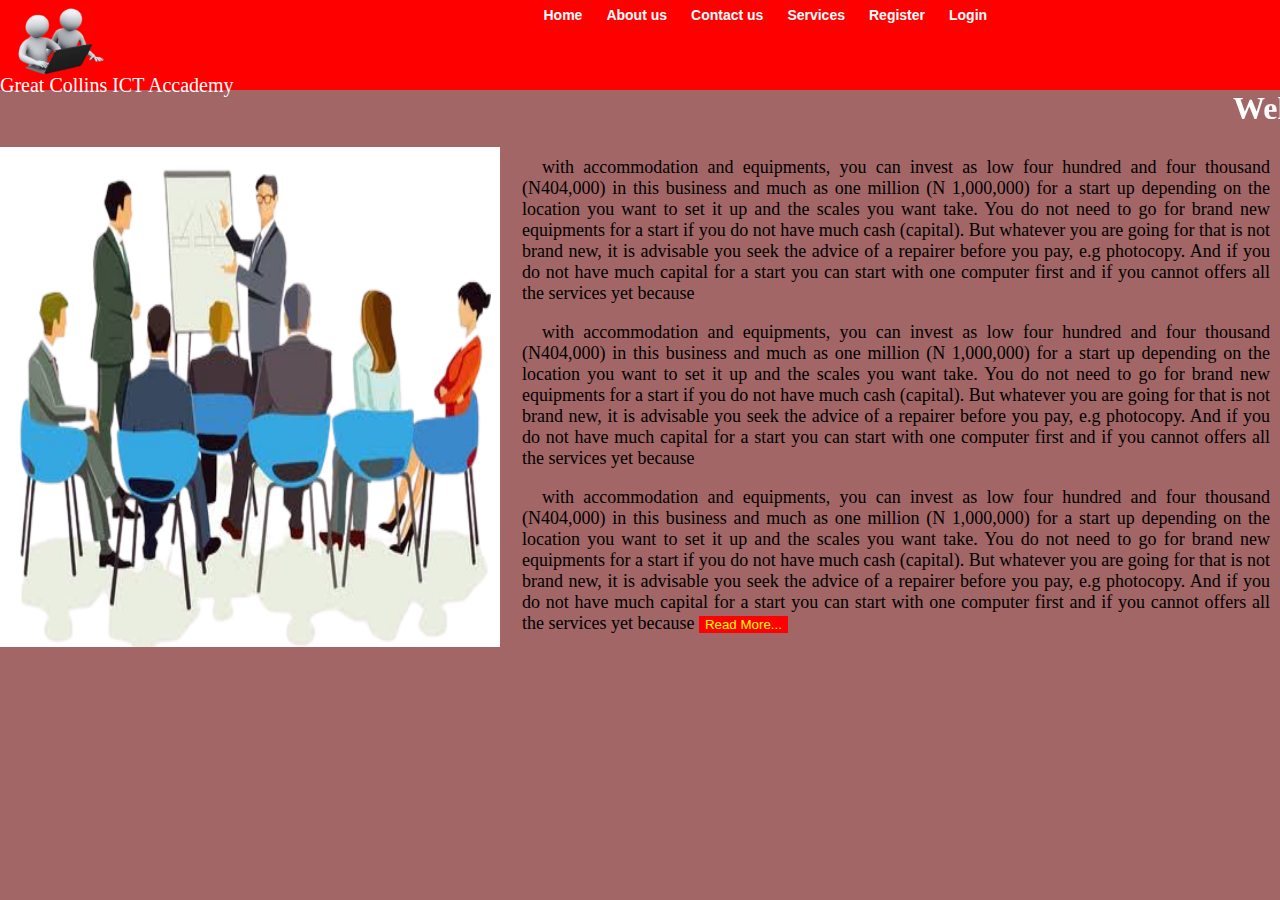
<file: ASSIGN1/index.html>
<!Doctype html>
<html>
<head>
<meta name="viewport" content="width=device-width, initial-scale=1.0, user-scalable=no, maximum-scale=1.0, minimum-scale=1.0">
<link rel="stylesheet"  media="all" type="text/css" href="style.css">
<title> Flex Box</title>
</head>


<body>
	
<div class="main">
<div class="main1"> <img src="imgs/log1.png" height="80" width="120px"> <br>Great Collins ICT Accademy</div>
<div class="mani2"> 
	<nav>
		<ul>
			<li> <a href="#">Home</a></li>
			<li> <a href="#">About us</a></li>
			<li> <a href="#">Contact us</a></li>
			<li> <a href="#">Services</a></li>
			<ul>
			<li> <a href="#">News</a>
<li> <a href="#">Political News</a></li>
<li> <a href="#">Football News</a></li>
<li> <a href="#">Accademic News</a></li>
</li></ul>

			<li> <a href="#">Register</a></li>
			<li> <a href="#">Login</a></li>
		</ul></nav></div>
			
<button class="Menu"> Menu</button>
			<div id= small_nav>
				<nav>
			 <a href="#">Home</a>
			 <a href="#">About us</a>
			 <a href="#">Contact us</a>
			 <a href="#">Services</a>
			 <a href="#">Register</a>
			 <a href="#">Login</a>
		</nav>
	</div>
</div>
<marquee><font size="6" color="#fff" ><b> Welcome To Great Collins ICT Accademy</font></marquee>
	<p>
</div>
<div class="im1">
<div id="im"><img src="imgs/log3.png" id="imgx"></div>
<div id="im2">with accommodation and equipments, you can invest as low four hundred and four thousand (N404,000)  in this business and much as one million (N 1,000,000) for a start up depending on the location you want to set it up and the scales you want take. You do not need to go for brand new equipments for a start if you do not have much cash (capital). But whatever you are going for that is not brand new, it is advisable you seek the advice of a repairer before you pay, e.g photocopy.
And if you do not have much capital for a start you can start with one computer first and if you cannot offers all the services yet because 
<p>with accommodation and equipments, you can invest as low four hundred and four thousand (N404,000)  in this business and much as one million (N 1,000,000) for a start up depending on the location you want to set it up and the scales you want take. You do not need to go for brand new equipments for a start if you do not have much cash (capital). But whatever you are going for that is not brand new, it is advisable you seek the advice of a repairer before you pay, e.g photocopy.
And if you do not have much capital for a start you can start with one computer first and if you cannot offers all the services yet because <p>with accommodation and equipments, you can invest as low four hundred and four thousand (N404,000)  in this business and much as one million (N 1,000,000) for a start up depending on the location you want to set it up and the scales you want take. You do not need to go for brand new equipments for a start if you do not have much cash (capital). But whatever you are going for that is not brand new, it is advisable you seek the advice of a repairer before you pay, e.g photocopy.
And if you do not have much capital for a start you can start with one computer first and if you cannot offers all the services yet because <button id="but">Read More... 
</button></div>
</div>
</body>
</html>
</file>
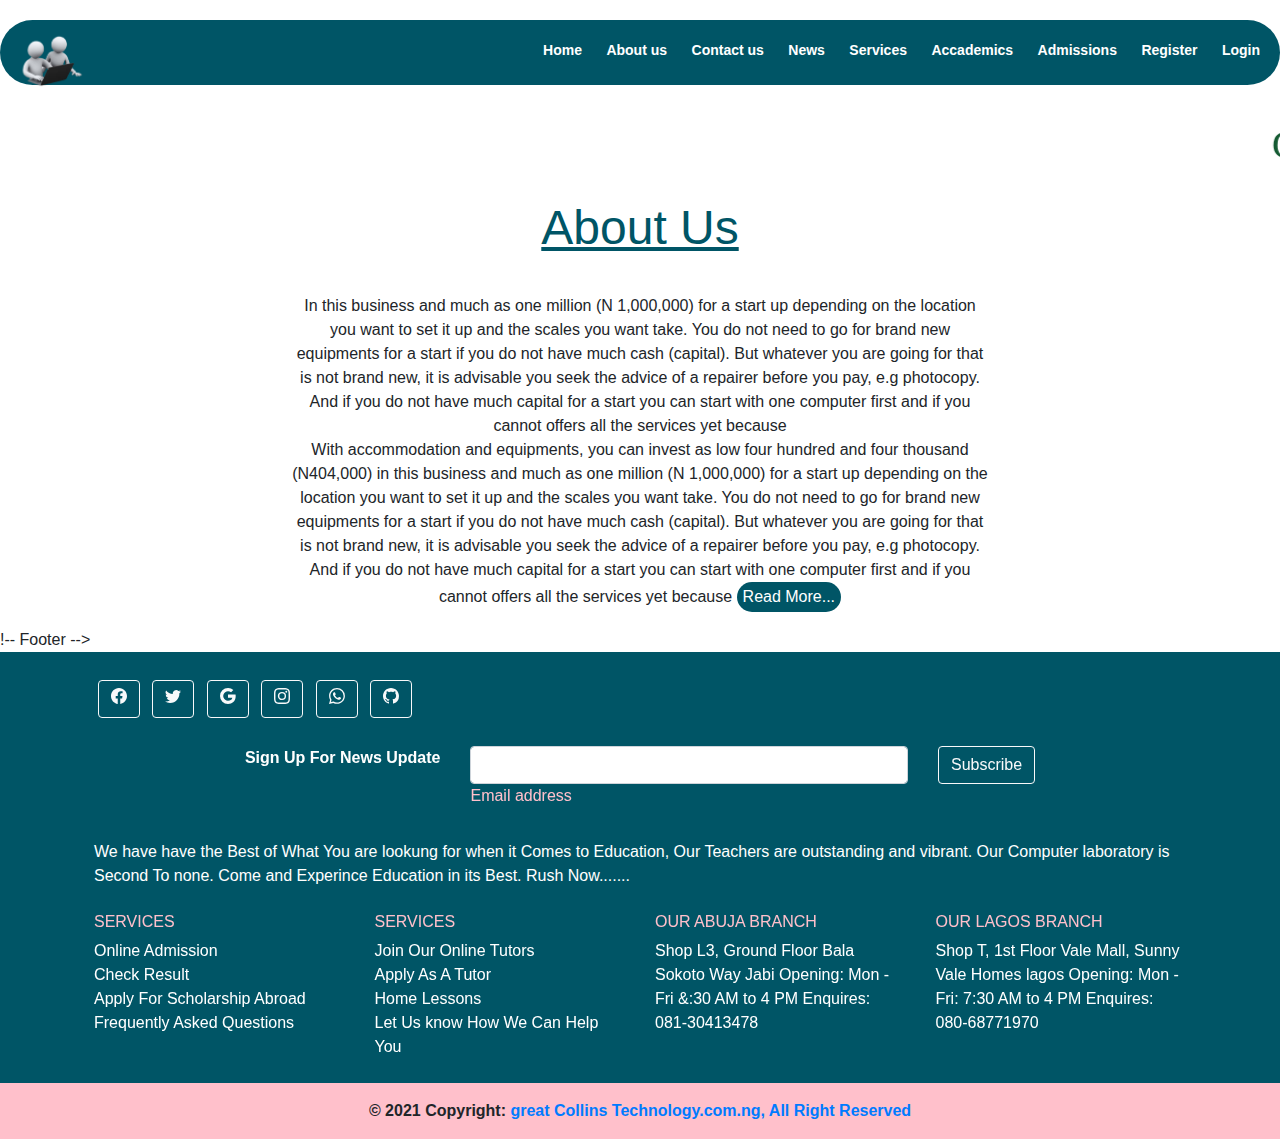
<file: ASSIGN1/About.html>
<!DOCTYPE html>
<html>
<head>
	<meta charset="utf-8">

<meta name="viewport" content="width=device-width, initial-scale=1.0, user-scalable=no, maximum-scale=1.0, minimum-scale=1.0">

	<title>About Us</title>
</head>

<link rel="stylesheet" href="https://stackpath.bootstrapcdn.com/bootstrap/4.1.3/css/bootstrap.min.css">
	<link rel="stylesheet" href="https://stackpath.bootstrapcdn.com/bootstrap/4.1.3/css/bootstrap.min.css">

   <link rel="stylesheet" href="https://stackpath.bootstrapcdn.com/font-awesome/4.7.0/css/font-awesome.min.css">

<link rel="stylesheet" type="text/css" href="gold.css">
<body>

	<div class="head">
	

</div>

<div id="head">
	<div id="head1"><img src="imgs/log1.png" height="60px"/> </div>
		
		<p>
		
<nav>
	<ul><center>
		<li> <a href="Gold.html">Home</a></li>
		<li> <a href="About.html">About us</a></li>
		<li> <a href="Contact.html">Contact us</a></li>
		<li> <a href="#">News</a>
			<ul>
			<li> <a href="Politicalnews.html">Political News</a></li>
			<li> <a href="Religiousnews.html">Religious News</a></li>
			<li> <a href="#">Accademic News</a></li>
		</ul></li>
		<li> <a href="#">Services</a></li>
		<li> <a href="#">Accademics</a>
			<ul>
			<li> <a href="#">Primary School</a></li>
			<li> <a href="#">Secondary School</a></li>
			
		</ul></li>

		<li> <a href="#">Admissions</a>
			<ul>
			<li> <a href="#">Apply</a></li>
			<li> <a href="#">Scholarship</a></li>
			<li> <a href="#">Alumni</a></li>
		</ul></li>
		<li> <a href="reg.htm">Register</a></li>
		<li> <a href="log.html">Login</a></li></center>
	</ul></nav>

<button class="Menu"> Menu</button>
			<div id= small_nav>
				<nav>
			 <a href="#">Home</a>
			 <a href="#">About us</a>
			 <a href="#">Contact us</a>
			 <a href="#">Services</a>
			 <a href="#">Register</a>
			 <a href="#">Login</a>
		</nav>
	</div>
</div>


<div id="head2"><marquee Scroll amout="10" direction="left">GOLDEN MERIT ACCADEMY, ABAKALIKI</marquee></div>
<div id="about"><center> <font size="14px" color="#056"> <u>About Us</u></font><p>

	<div id="text">In this business and much as one million (N 1,000,000) for a start up depending on the location you want to set it up and the scales you want take. You do not need to go for brand new equipments for a start if you do not have much cash (capital). But whatever you are going for that is not brand new, it is advisable you seek the advice of a repairer before you pay, e.g photocopy.
And if you do not have much capital for a start you can start with one computer first and if you cannot offers all the services yet because 
<p>With accommodation and equipments, you can invest as low four hundred and four thousand (N404,000)  in this business and much as one million (N 1,000,000) for a start up depending on the location you want to set it up and the scales you want take. You do not need to go for brand new equipments for a start if you do not have much cash (capital). But whatever you are going for that is not brand new, it is advisable you seek the advice of a repairer before you pay, e.g photocopy.
And if you do not have much capital for a start you can start with one computer first and if you cannot offers all the services yet because <button id="but">Read More... </div></font></center></div>
!-- Footer -->
<div class="footer" >
  <!-- Grid container -->
  <div class="container p-4">
    <!-- Section: Social media -->
    <section class="mb-4" >
      <!-- Facebook -->
       <a class="btn btn-outline-light btn-floating m-1" href="#!" role="button"
        ><i class="fab fa-linkedin-in"><svg xmlns="http://www.w3.org/2000/svg" width="16" height="16" fill="currentColor" class="bi bi-facebook" viewBox="0 0 16 16">
  <path d="M16 8.049c0-4.446-3.582-8.05-8-8.05C3.58 0-.002 3.603-.002 8.05c0 4.017 2.926 7.347 6.75 7.951v-5.625h-2.03V8.05H6.75V6.275c0-2.017 1.195-3.131 3.022-3.131.876 0 1.791.157 1.791.157v1.98h-1.009c-.993 0-1.303.621-1.303 1.258v1.51h2.218l-.354 2.326H9.25V16c3.824-.604 6.75-3.934 6.75-7.951z"/>
</svg></i
      ></a>

      

      <!-- Twitter -->
      <a class="btn btn-outline-light btn-floating m-1" href="#!" role="button"
        ><i class="fab fa-linkedin-in"><svg xmlns="http://www.w3.org/2000/svg" width="16" height="16" fill="currentColor" class="bi bi-twitter" viewBox="0 0 16 16">
  <path d="M5.026 15c6.038 0 9.341-5.003 9.341-9.334 0-.14 0-.282-.006-.422A6.685 6.685 0 0 0 16 3.542a6.658 6.658 0 0 1-1.889.518 3.301 3.301 0 0 0 1.447-1.817 6.533 6.533 0 0 1-2.087.793A3.286 3.286 0 0 0 7.875 6.03a9.325 9.325 0 0 1-6.767-3.429 3.289 3.289 0 0 0 1.018 4.382A3.323 3.323 0 0 1 .64 6.575v.045a3.288 3.288 0 0 0 2.632 3.218 3.203 3.203 0 0 1-.865.115 3.23 3.23 0 0 1-.614-.057 3.283 3.283 0 0 0 3.067 2.277A6.588 6.588 0 0 1 .78 13.58a6.32 6.32 0 0 1-.78-.045A9.344 9.344 0 0 0 5.026 15z"/>
</svg></i
      ></a>


      <!-- Google -->
      <a class="btn btn-outline-light btn-floating m-1" href="#!" role="button"
        ><i class="fab fa-google-square"><svg xmlns="http://www.w3.org/2000/svg" width="16" height="16" fill="currentColor" class="bi bi-google" viewBox="0 0 16 16">
  <path d="M15.545 6.558a9.42 9.42 0 0 1 .139 1.626c0 2.434-.87 4.492-2.384 5.885h.002C11.978 15.292 10.158 16 8 16A8 8 0 1 1 8 0a7.689 7.689 0 0 1 5.352 2.082l-2.284 2.284A4.347 4.347 0 0 0 8 3.166c-2.087 0-3.86 1.408-4.492 3.304a4.792 4.792 0 0 0 0 3.063h.003c.635 1.893 2.405 3.301 4.492 3.301 1.078 0 2.004-.276 2.722-.764h-.003a3.702 3.702 0 0 0 1.599-2.431H8v-3.08h7.545z"/>
</svg></i
      ></a>


      <!-- Instagram -->
      <a class="btn btn-outline-light btn-floating m-1" href="#!" role="button"
        ><i class="fab fa-linkedin-in"><svg xmlns="http://www.w3.org/2000/svg" width="16" height="16" fill="currentColor" class="bi bi-instagram" viewBox="0 0 16 16">
  <path d="M8 0C5.829 0 5.556.01 4.703.048 3.85.088 3.269.222 2.76.42a3.917 3.917 0 0 0-1.417.923A3.927 3.927 0 0 0 .42 2.76C.222 3.268.087 3.85.048 4.7.01 5.555 0 5.827 0 8.001c0 2.172.01 2.444.048 3.297.04.852.174 1.433.372 1.942.205.526.478.972.923 1.417.444.445.89.719 1.416.923.51.198 1.09.333 1.942.372C5.555 15.99 5.827 16 8 16s2.444-.01 3.298-.048c.851-.04 1.434-.174 1.943-.372a3.916 3.916 0 0 0 1.416-.923c.445-.445.718-.891.923-1.417.197-.509.332-1.09.372-1.942C15.99 10.445 16 10.173 16 8s-.01-2.445-.048-3.299c-.04-.851-.175-1.433-.372-1.941a3.926 3.926 0 0 0-.923-1.417A3.911 3.911 0 0 0 13.24.42c-.51-.198-1.092-.333-1.943-.372C10.443.01 10.172 0 7.998 0h.003zm-.717 1.442h.718c2.136 0 2.389.007 3.232.046.78.035 1.204.166 1.486.275.373.145.64.319.92.599.28.28.453.546.598.92.11.281.24.705.275 1.485.039.843.047 1.096.047 3.231s-.008 2.389-.047 3.232c-.035.78-.166 1.203-.275 1.485a2.47 2.47 0 0 1-.599.919c-.28.28-.546.453-.92.598-.28.11-.704.24-1.485.276-.843.038-1.096.047-3.232.047s-2.39-.009-3.233-.047c-.78-.036-1.203-.166-1.485-.276a2.478 2.478 0 0 1-.92-.598 2.48 2.48 0 0 1-.6-.92c-.109-.281-.24-.705-.275-1.485-.038-.843-.046-1.096-.046-3.233 0-2.136.008-2.388.046-3.231.036-.78.166-1.204.276-1.486.145-.373.319-.64.599-.92.28-.28.546-.453.92-.598.282-.11.705-.24 1.485-.276.738-.034 1.024-.044 2.515-.045v.002zm4.988 1.328a.96.96 0 1 0 0 1.92.96.96 0 0 0 0-1.92zm-4.27 1.122a4.109 4.109 0 1 0 0 8.217 4.109 4.109 0 0 0 0-8.217zm0 1.441a2.667 2.667 0 1 1 0 5.334 2.667 2.667 0 0 1 0-5.334z"/>
</svg></i
      ></a>


      <!-- Whatsapp-->
      <a class="btn btn-outline-light btn-floating m-1" href="#!" role="button"
        ><i class="fab fa-linkedin-in"><svg xmlns="http://www.w3.org/2000/svg" width="16" height="16" fill="currentColor" class="bi bi-whatsapp" viewBox="0 0 16 16">
  <path d="M13.601 2.326A7.854 7.854 0 0 0 7.994 0C3.627 0 .068 3.558.064 7.926c0 1.399.366 2.76 1.057 3.965L0 16l4.204-1.102a7.933 7.933 0 0 0 3.79.965h.004c4.368 0 7.926-3.558 7.93-7.93A7.898 7.898 0 0 0 13.6 2.326zM7.994 14.521a6.573 6.573 0 0 1-3.356-.92l-.24-.144-2.494.654.666-2.433-.156-.251a6.56 6.56 0 0 1-1.007-3.505c0-3.626 2.957-6.584 6.591-6.584a6.56 6.56 0 0 1 4.66 1.931 6.557 6.557 0 0 1 1.928 4.66c-.004 3.639-2.961 6.592-6.592 6.592zm3.615-4.934c-.197-.099-1.17-.578-1.353-.646-.182-.065-.315-.099-.445.099-.133.197-.513.646-.627.775-.114.133-.232.148-.43.05-.197-.1-.836-.308-1.592-.985-.59-.525-.985-1.175-1.103-1.372-.114-.198-.011-.304.088-.403.087-.088.197-.232.296-.346.1-.114.133-.198.198-.33.065-.134.034-.248-.015-.347-.05-.099-.445-1.076-.612-1.47-.16-.389-.323-.335-.445-.34-.114-.007-.247-.007-.38-.007a.729.729 0 0 0-.529.247c-.182.198-.691.677-.691 1.654 0 .977.71 1.916.81 2.049.098.133 1.394 2.132 3.383 2.992.47.205.84.326 1.129.418.475.152.904.129 1.246.08.38-.058 1.171-.48 1.338-.943.164-.464.164-.86.114-.943-.049-.084-.182-.133-.38-.232z"/>
</svg></i
      ></a>

      <!-- Github -->
      <a class="btn btn-outline-light btn-floating m-1" href="#!" role="button"
        ><i class="fab fa-linkedin-in"><svg xmlns="http://www.w3.org/2000/svg" width="16" height="16" fill="currentColor" class="bi bi-github" viewBox="0 0 16 16">
  <path d="M8 0C3.58 0 0 3.58 0 8c0 3.54 2.29 6.53 5.47 7.59.4.07.55-.17.55-.38 0-.19-.01-.82-.01-1.49-2.01.37-2.53-.49-2.69-.94-.09-.23-.48-.94-.82-1.13-.28-.15-.68-.52-.01-.53.63-.01 1.08.58 1.23.82.72 1.21 1.87.87 2.33.66.07-.52.28-.87.51-1.07-1.78-.2-3.64-.89-3.64-3.95 0-.87.31-1.59.82-2.15-.08-.2-.36-1.02.08-2.12 0 0 .67-.21 2.2.82.64-.18 1.32-.27 2-.27.68 0 1.36.09 2 .27 1.53-1.04 2.2-.82 2.2-.82.44 1.1.16 1.92.08 2.12.51.56.82 1.27.82 2.15 0 3.07-1.87 3.75-3.65 3.95.29.25.54.73.54 1.48 0 1.07-.01 1.93-.01 2.2 0 .21.15.46.55.38A8.012 8.012 0 0 0 16 8c0-4.42-3.58-8-8-8z"/>
</svg></i
      ></a>

    </section>
    <!-- Section: Social media -->

    <!-- Section: Form -->
    <section class="">
      <form action="">
        <!--Grid row-->
        <div class="row d-flex justify-content-center">
          <!--Grid column-->
          <div class="col-auto" >
          
              <strong><font color="#fff">Sign Up For News Update</font></strong>
            </p>
          </div>
          <!--Grid column-->

          <!--Grid column-->
          <div class="col-md-5 col-12">
            <!-- Email input -->
            <div class="form-outline form-white mb-4">
              <input type="email" id="form5Example2" class="form-control" />
              <label class="form-label" for="form5Example2"><font color="pink">Email address</font></label>
            </div>
          </div>
          <!--Grid column-->

          <!--Grid column-->
          <div class="col-auto">
            <!-- Submit button -->
            <button type="submit" class="btn btn-outline-light mb-4">
              Subscribe
            </button>
          </div>
          <!--Grid column-->
        </div>
        <!--Grid row-->
      </form>
    </section>
    <!-- Section: Form -->

    <!-- Section: Text -->
    <section class="mb-4">
     
       <font color="white"> We have have the Best of What You are lookung for when it Comes to Education, Our Teachers are outstanding and vibrant. Our Computer  laboratory is Second To none. Come and Experince Education in its Best. Rush Now.......</font>
    </section>
    <!-- Section: Text -->

    <!-- Section: Links -->
    <section class="">
      <!--Grid row-->
      <div class="row">
        <!--Grid column-->
        <div class="col-lg-3 col-md-6 mb-4 mb-md-0">
          <h6 class="text-uppercase"><font color="pink">SERVICES</font></h6>

          <ul class="list-unstyled mb-0">
            <li>
              <a href="#!" class="text-white">Online Admission</a>
            </li>
            <li>
              <a href="#!" class="text-white">Check Result</a>
            </li>
            <li>
              <a href="#!" class="text-white">Apply For Scholarship Abroad</a>
            </li>
            <li>
              <a href="#!" class="text-white">Frequently Asked Questions</a>
            </li>
          </ul>
        </div>
        <!--Grid column-->

        <!--Grid column-->
        <div class="col-lg-3 col-md-6 mb-4 mb-md-0">
          <h6 class="text-uppercase"><font color="pink">Services</font></h6>

          <ul class="list-unstyled mb-0">
            <li>
              <a href="#!" class="text-white">Join Our Online Tutors</a>
            </li>
            <li>
              <a href="#!" class="text-white">Apply As A Tutor</a>
            </li>
            <li>
              <a href="#!" class="text-white">Home Lessons</a>
            </li>
            <li>
              <a href="#!" class="text-white">Let Us know How We Can Help You</a>
            </li>
          </ul>
        </div>
        <!--Grid column-->

        <!--Grid column-->
        <div class="col-lg-3 col-md-6 mb-4 mb-md-0">
          <h6 class="text-uppercase"><font color="pink">Our Abuja Branch</font></h6>

          <ul class="list-unstyled mb-0">
            <li>
             <font color="#fff"> Shop L3, Ground Floor
Bala Sokoto Way
Jabi
 
Opening: Mon - Fri &:30 AM to 4 PM
Enquires: 081-30413478 </font>           </li>
            
          </ul>
        </div>
        <!--Grid column-->

        <!--Grid column-->
        <div class="col-lg-3 col-md-6 mb-4 mb-md-0">
          <h6 class="text-uppercase"><font color="pink">Our Lagos Branch</font></h6>

          <ul class="list-unstyled mb-0">
            <li>
              <font color="#fff">Shop T, 1st Floor
Vale Mall, Sunny Vale Homes
lagos
 
Opening: Mon - Fri: 7:30 AM to 4 PM
Enquires: 080-68771970</font>
            </li>
           
          </ul>
        </div>
        <!--Grid column-->
      </div>
      <!--Grid row-->
    </section>
    <!-- Section: Links -->
  </div>
  <!-- Grid container -->

  <!-- Copyright -->
  <div class="text-center p-3" style="background-color:pink;">
    <b>© 2021 Copyright:
    <a class="text-black" href="https://mdbootstrap.com/"><b>great Collins Technology.com.ng, All Right Reserved</a>
  </div>
  <!-- Copyright -->
</footer>




<script src="https:/g/cdnjs.cloudflare.com/ajax/libs/jquery/3.6.0/jquery.min.js"></script>
<script src="https://stackpath.bootstrapcdn.com/bootstrap/4.1.3/js/bootstrap.min.js"></script>

<script src="https://code.jquery.com/jquery-3.3.1.slim.min.js"></script>
<script src="https://cdnjs.cloudflare.com/ajax/libs/popper.js/1.14.3/umd/popper.min.js"></script>


  <script src="https://ajax.googleapis.com/ajax/libs/jquery/3.5.1/jquery.min.js"></script>
  <script src="https://maxcdn.bootstrapcdn.com/bootstrap/3.4.1/js/bootstrap.min.js"></script>
</body>
</html>
</file>
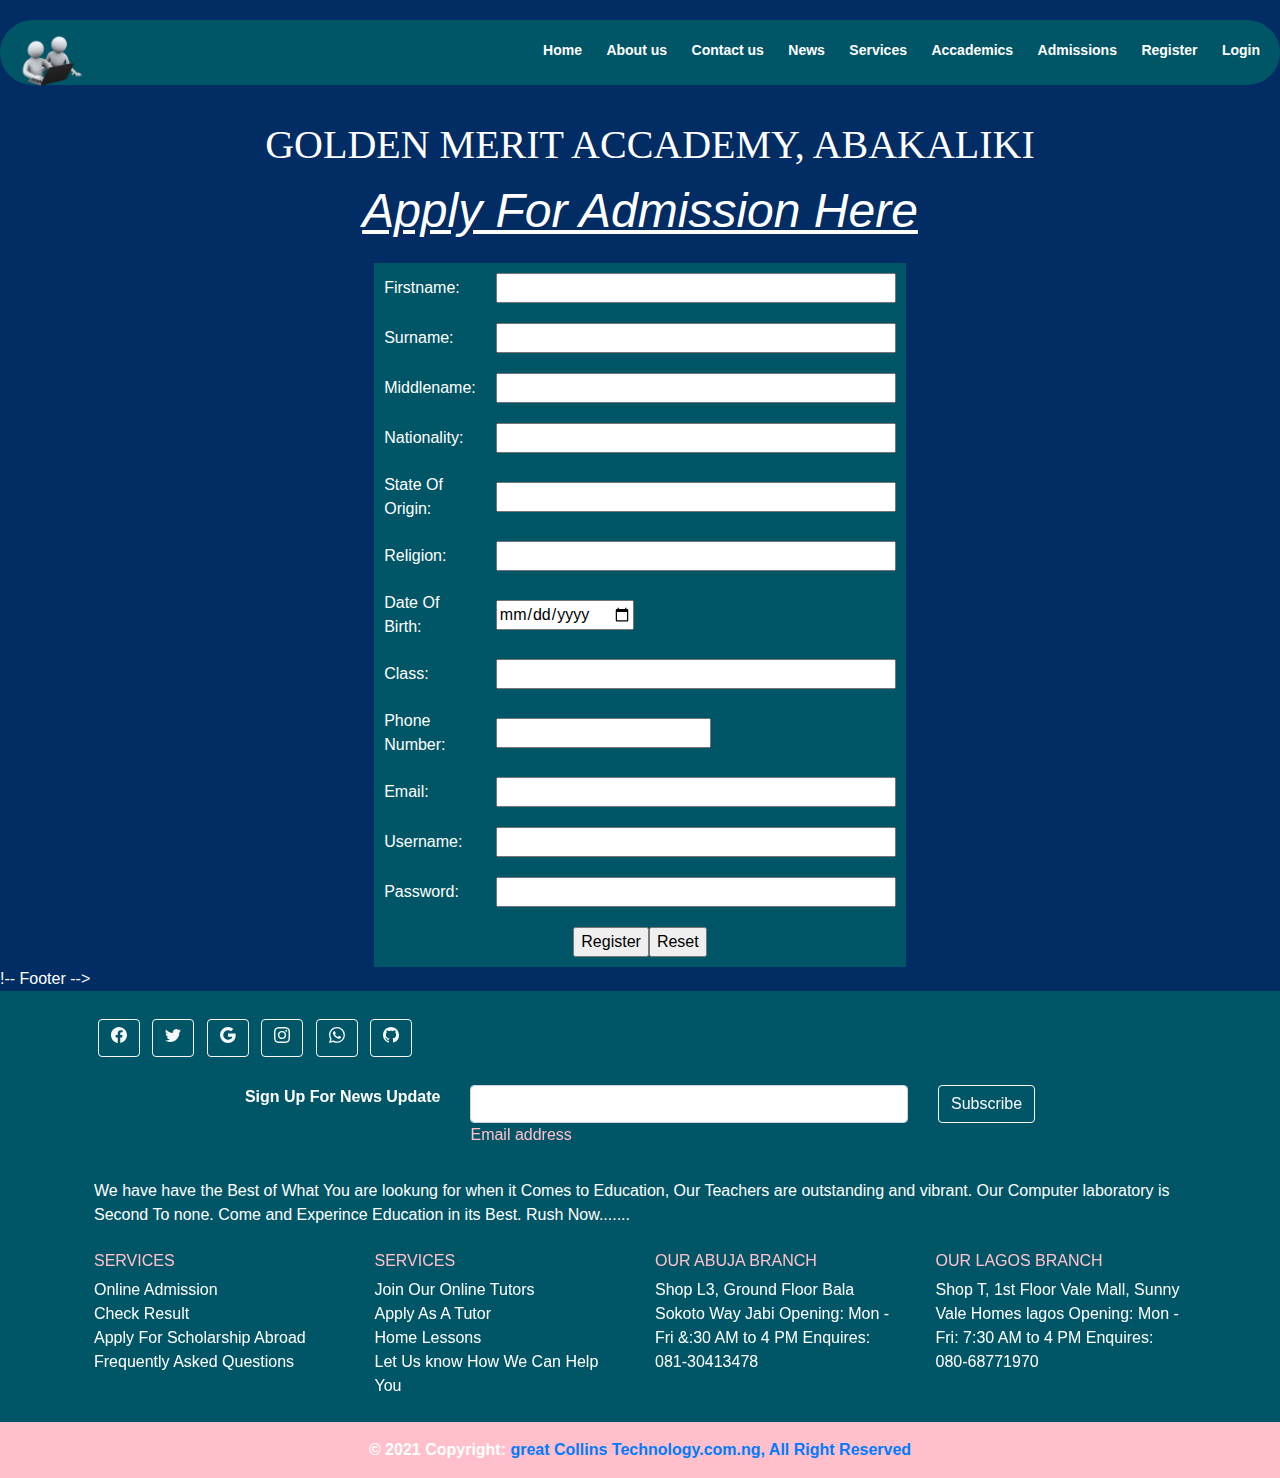
<file: ASSIGN1/Apply.html>
<!DOCTYPE html>
<html>
<head>
      <meta charset="utf-8">

<meta name="viewport" content="width=device-width, initial-scale=1.0, user-scalable=no, maximum-scale=1.0, minimum-scale=1.0">

      <title>Golden Merit Accademy</title>
</head>

<link rel="stylesheet" href="https://stackpath.bootstrapcdn.com/bootstrap/4.1.3/css/bootstrap.min.css">
      <link rel="stylesheet" href="https://stackpath.bootstrapcdn.com/bootstrap/4.1.3/css/bootstrap.min.css">

   <link rel="stylesheet" href="https://stackpath.bootstrapcdn.com/font-awesome/4.7.0/css/font-awesome.min.css">

<link rel="stylesheet" type="text/css" href="gold.css">

<style> 

body{background-color: rgba(2, 044, 100, 1.7);}
</style>

<body>

      <div class="head">
      

</div>

<div id="head">
      <div id="head1"><img src="imgs/log1.png" height="60px"/> </div>
            
            <p>
            
<nav>
      <ul><center>
            <li> <a href="Gold.html">Home</a></li>
            <li> <a href="About.html">About us</a></li>
            <li> <a href="Contact.html">Contact us</a></li>
            <li> <a href="#">News</a>
                  <ul>
                  <li> <a href="Politicalnews.html">Political News</a></li>
                  <li> <a href="Religiousnew.html">Religious News</a></li>
                  <li> <a href="#">Accademic News</a></li>
            </ul></li>
            <li> <a href="#">Services</a></li>
            <li> <a href="#">Accademics</a>
                  <ul>
                  <li> <a href="#">Primary School</a></li>
                  <li> <a href="#">Secondary School</a></li>
                  
            </ul></li>

            <li> <a href="#">Admissions</a>
                  <ul>
                  <li> <a href="#">Apply</a></li>
                  <li> <a href="#">Scholarship</a></li>
                  <li> <a href="#">Alumni</a></li>
            </ul></li>
            <li> <a href="reg.html">Register</a></li>
            <li> <a href="log.html">Login</a></li></center>
      </ul></nav>

<button class="Menu"> Menu</button>
                  <div id= small_nav>
                        <nav>
                   <a href="#">Home</a>
                   <a href="#">About us</a>
                   <a href="#">Contact us</a>
                   <a href="#">Services</a>
                   <a href="#">Register</a>
                   <a href="#">Login</a>
            </nav>
      </div>
</div>


<div id="head2"><font color="#fff">GOLDEN MERIT ACCADEMY, ABAKALIKI</div>
<center><font size="8px" color="#fff"><u><i>Apply For Admission Here</i></u></font><p></p></center>
<p>
<form action="" method="post">
<table cellpadding="10" cellspacing="1" width="500" align="center" bgcolor="#056">
<tr>
<td><font color="#fff"> Firstname:</font></td><td><input type="text" size="40"></td></tr>
<tr>

<tr>
<td><font color="#fff"> Surname:</font></td><td><input type="text" size="40" Pattern="[A-Z ] {10}"  title="Only Uppercase is allowed" ></td></tr>
<tr>
<td><font color="#fff"> Middlename:</font></td><td><input type="text" size="40" Pattern="[A-Z ] {10}"  title="Only Uppercase is allowed" ></td></tr>
<tr>
<td><font color="#fff"> Nationality:</font></td><td><input type="text" size="40" Pattern="[A-Z ] {10}"  title="Only Uppercase is allowed" ></td></tr>
<tr>
<td><font color="#fff"> State Of Origin:</font></td><td><input type="text" size="40" Pattern="[A-Z ] {10}"  title="Only Uppercase is allowed" ></td></tr>

<tr>
<td><font color="#fff"> Religion:</font></td><td><input type="text" size="40" Pattern="[A-Z ] {10}"  title="Only Uppercase is allowed" ></td></tr>
<tr>
<td><font color="#fff"> Date Of Birth:</font></td><td><input type="Date"></td></tr>
<tr>
<td><font color="#fff"> Class:</font></td><td><input type="text" size="40" Pattern="[A-Z ] {10}"  title="Only Uppercase is allowed" ></td></tr>






<td><font color="#fff">Phone Number:</td><td><input type="number" name="ph" Pattern="[0-9]"></td><tr>
<tr>
<td><font color="#fff">Email:</td><td><input type="Email" size="40" ></td></tr>
<td><font color="#fff">Username:</td><td><input type="text" size="40" ></td></tr>
<td><font color="#fff">Password:</td><td><input type="Password" size="40" ></td><tr>
<tr>
<td colspan="2" bgcolor="#056" align="center"> <input type="Submit" Value="Register"><input type="Reset" Value="Reset"></td></tr>
</table></form> 

!-- Footer -->
<div class="footer" >
  <!-- Grid container -->
  <div class="container p-4">
    <!-- Section: Social media -->
    <section class="mb-4" >
      <!-- Facebook -->
       <a class="btn btn-outline-light btn-floating m-1" href="#!" role="button"
        ><i class="fab fa-linkedin-in"><svg xmlns="http://www.w3.org/2000/svg" width="16" height="16" fill="currentColor" class="bi bi-facebook" viewBox="0 0 16 16">
  <path d="M16 8.049c0-4.446-3.582-8.05-8-8.05C3.58 0-.002 3.603-.002 8.05c0 4.017 2.926 7.347 6.75 7.951v-5.625h-2.03V8.05H6.75V6.275c0-2.017 1.195-3.131 3.022-3.131.876 0 1.791.157 1.791.157v1.98h-1.009c-.993 0-1.303.621-1.303 1.258v1.51h2.218l-.354 2.326H9.25V16c3.824-.604 6.75-3.934 6.75-7.951z"/>
</svg></i
      ></a>

      

      <!-- Twitter -->
      <a class="btn btn-outline-light btn-floating m-1" href="#!" role="button"
        ><i class="fab fa-linkedin-in"><svg xmlns="http://www.w3.org/2000/svg" width="16" height="16" fill="currentColor" class="bi bi-twitter" viewBox="0 0 16 16">
  <path d="M5.026 15c6.038 0 9.341-5.003 9.341-9.334 0-.14 0-.282-.006-.422A6.685 6.685 0 0 0 16 3.542a6.658 6.658 0 0 1-1.889.518 3.301 3.301 0 0 0 1.447-1.817 6.533 6.533 0 0 1-2.087.793A3.286 3.286 0 0 0 7.875 6.03a9.325 9.325 0 0 1-6.767-3.429 3.289 3.289 0 0 0 1.018 4.382A3.323 3.323 0 0 1 .64 6.575v.045a3.288 3.288 0 0 0 2.632 3.218 3.203 3.203 0 0 1-.865.115 3.23 3.23 0 0 1-.614-.057 3.283 3.283 0 0 0 3.067 2.277A6.588 6.588 0 0 1 .78 13.58a6.32 6.32 0 0 1-.78-.045A9.344 9.344 0 0 0 5.026 15z"/>
</svg></i
      ></a>


      <!-- Google -->
      <a class="btn btn-outline-light btn-floating m-1" href="#!" role="button"
        ><i class="fab fa-google-square"><svg xmlns="http://www.w3.org/2000/svg" width="16" height="16" fill="currentColor" class="bi bi-google" viewBox="0 0 16 16">
  <path d="M15.545 6.558a9.42 9.42 0 0 1 .139 1.626c0 2.434-.87 4.492-2.384 5.885h.002C11.978 15.292 10.158 16 8 16A8 8 0 1 1 8 0a7.689 7.689 0 0 1 5.352 2.082l-2.284 2.284A4.347 4.347 0 0 0 8 3.166c-2.087 0-3.86 1.408-4.492 3.304a4.792 4.792 0 0 0 0 3.063h.003c.635 1.893 2.405 3.301 4.492 3.301 1.078 0 2.004-.276 2.722-.764h-.003a3.702 3.702 0 0 0 1.599-2.431H8v-3.08h7.545z"/>
</svg></i
      ></a>


      <!-- Instagram -->
      <a class="btn btn-outline-light btn-floating m-1" href="#!" role="button"
        ><i class="fab fa-linkedin-in"><svg xmlns="http://www.w3.org/2000/svg" width="16" height="16" fill="currentColor" class="bi bi-instagram" viewBox="0 0 16 16">
  <path d="M8 0C5.829 0 5.556.01 4.703.048 3.85.088 3.269.222 2.76.42a3.917 3.917 0 0 0-1.417.923A3.927 3.927 0 0 0 .42 2.76C.222 3.268.087 3.85.048 4.7.01 5.555 0 5.827 0 8.001c0 2.172.01 2.444.048 3.297.04.852.174 1.433.372 1.942.205.526.478.972.923 1.417.444.445.89.719 1.416.923.51.198 1.09.333 1.942.372C5.555 15.99 5.827 16 8 16s2.444-.01 3.298-.048c.851-.04 1.434-.174 1.943-.372a3.916 3.916 0 0 0 1.416-.923c.445-.445.718-.891.923-1.417.197-.509.332-1.09.372-1.942C15.99 10.445 16 10.173 16 8s-.01-2.445-.048-3.299c-.04-.851-.175-1.433-.372-1.941a3.926 3.926 0 0 0-.923-1.417A3.911 3.911 0 0 0 13.24.42c-.51-.198-1.092-.333-1.943-.372C10.443.01 10.172 0 7.998 0h.003zm-.717 1.442h.718c2.136 0 2.389.007 3.232.046.78.035 1.204.166 1.486.275.373.145.64.319.92.599.28.28.453.546.598.92.11.281.24.705.275 1.485.039.843.047 1.096.047 3.231s-.008 2.389-.047 3.232c-.035.78-.166 1.203-.275 1.485a2.47 2.47 0 0 1-.599.919c-.28.28-.546.453-.92.598-.28.11-.704.24-1.485.276-.843.038-1.096.047-3.232.047s-2.39-.009-3.233-.047c-.78-.036-1.203-.166-1.485-.276a2.478 2.478 0 0 1-.92-.598 2.48 2.48 0 0 1-.6-.92c-.109-.281-.24-.705-.275-1.485-.038-.843-.046-1.096-.046-3.233 0-2.136.008-2.388.046-3.231.036-.78.166-1.204.276-1.486.145-.373.319-.64.599-.92.28-.28.546-.453.92-.598.282-.11.705-.24 1.485-.276.738-.034 1.024-.044 2.515-.045v.002zm4.988 1.328a.96.96 0 1 0 0 1.92.96.96 0 0 0 0-1.92zm-4.27 1.122a4.109 4.109 0 1 0 0 8.217 4.109 4.109 0 0 0 0-8.217zm0 1.441a2.667 2.667 0 1 1 0 5.334 2.667 2.667 0 0 1 0-5.334z"/>
</svg></i
      ></a>


      <!-- Whatsapp-->
      <a class="btn btn-outline-light btn-floating m-1" href="#!" role="button"
        ><i class="fab fa-linkedin-in"><svg xmlns="http://www.w3.org/2000/svg" width="16" height="16" fill="currentColor" class="bi bi-whatsapp" viewBox="0 0 16 16">
  <path d="M13.601 2.326A7.854 7.854 0 0 0 7.994 0C3.627 0 .068 3.558.064 7.926c0 1.399.366 2.76 1.057 3.965L0 16l4.204-1.102a7.933 7.933 0 0 0 3.79.965h.004c4.368 0 7.926-3.558 7.93-7.93A7.898 7.898 0 0 0 13.6 2.326zM7.994 14.521a6.573 6.573 0 0 1-3.356-.92l-.24-.144-2.494.654.666-2.433-.156-.251a6.56 6.56 0 0 1-1.007-3.505c0-3.626 2.957-6.584 6.591-6.584a6.56 6.56 0 0 1 4.66 1.931 6.557 6.557 0 0 1 1.928 4.66c-.004 3.639-2.961 6.592-6.592 6.592zm3.615-4.934c-.197-.099-1.17-.578-1.353-.646-.182-.065-.315-.099-.445.099-.133.197-.513.646-.627.775-.114.133-.232.148-.43.05-.197-.1-.836-.308-1.592-.985-.59-.525-.985-1.175-1.103-1.372-.114-.198-.011-.304.088-.403.087-.088.197-.232.296-.346.1-.114.133-.198.198-.33.065-.134.034-.248-.015-.347-.05-.099-.445-1.076-.612-1.47-.16-.389-.323-.335-.445-.34-.114-.007-.247-.007-.38-.007a.729.729 0 0 0-.529.247c-.182.198-.691.677-.691 1.654 0 .977.71 1.916.81 2.049.098.133 1.394 2.132 3.383 2.992.47.205.84.326 1.129.418.475.152.904.129 1.246.08.38-.058 1.171-.48 1.338-.943.164-.464.164-.86.114-.943-.049-.084-.182-.133-.38-.232z"/>
</svg></i
      ></a>

      <!-- Github -->
      <a class="btn btn-outline-light btn-floating m-1" href="#!" role="button"
        ><i class="fab fa-linkedin-in"><svg xmlns="http://www.w3.org/2000/svg" width="16" height="16" fill="currentColor" class="bi bi-github" viewBox="0 0 16 16">
  <path d="M8 0C3.58 0 0 3.58 0 8c0 3.54 2.29 6.53 5.47 7.59.4.07.55-.17.55-.38 0-.19-.01-.82-.01-1.49-2.01.37-2.53-.49-2.69-.94-.09-.23-.48-.94-.82-1.13-.28-.15-.68-.52-.01-.53.63-.01 1.08.58 1.23.82.72 1.21 1.87.87 2.33.66.07-.52.28-.87.51-1.07-1.78-.2-3.64-.89-3.64-3.95 0-.87.31-1.59.82-2.15-.08-.2-.36-1.02.08-2.12 0 0 .67-.21 2.2.82.64-.18 1.32-.27 2-.27.68 0 1.36.09 2 .27 1.53-1.04 2.2-.82 2.2-.82.44 1.1.16 1.92.08 2.12.51.56.82 1.27.82 2.15 0 3.07-1.87 3.75-3.65 3.95.29.25.54.73.54 1.48 0 1.07-.01 1.93-.01 2.2 0 .21.15.46.55.38A8.012 8.012 0 0 0 16 8c0-4.42-3.58-8-8-8z"/>
</svg></i
      ></a>

    </section>
    <!-- Section: Social media -->

    <!-- Section: Form -->
    <section class="">
      <form action="">
        <!--Grid row-->
        <div class="row d-flex justify-content-center">
          <!--Grid column-->
          <div class="col-auto" >
          
              <strong><font color="#fff">Sign Up For News Update</font></strong>
            </p>
          </div>
          <!--Grid column-->

          <!--Grid column-->
          <div class="col-md-5 col-12">
            <!-- Email input -->
            <div class="form-outline form-white mb-4">
              <input type="email" id="form5Example2" class="form-control" />
              <label class="form-label" for="form5Example2"><font color="pink">Email address</font></label>
            </div>
          </div>
          <!--Grid column-->

          <!--Grid column-->
          <div class="col-auto">
            <!-- Submit button -->
            <button type="submit" class="btn btn-outline-light mb-4">
              Subscribe
            </button>
          </div>
          <!--Grid column-->
        </div>
        <!--Grid row-->
      </form>
    </section>
    <!-- Section: Form -->

    <!-- Section: Text -->
    <section class="mb-4">
     
       <font color="white"> We have have the Best of What You are lookung for when it Comes to Education, Our Teachers are outstanding and vibrant. Our Computer  laboratory is Second To none. Come and Experince Education in its Best. Rush Now.......</font>
    </section>
    <!-- Section: Text -->

    <!-- Section: Links -->
    <section class="">
      <!--Grid row-->
      <div class="row">
        <!--Grid column-->
        <div class="col-lg-3 col-md-6 mb-4 mb-md-0">
          <h6 class="text-uppercase"><font color="pink">SERVICES</font></h6>

          <ul class="list-unstyled mb-0">
            <li>
              <a href="#!" class="text-white">Online Admission</a>
            </li>
            <li>
              <a href="#!" class="text-white">Check Result</a>
            </li>
            <li>
              <a href="#!" class="text-white">Apply For Scholarship Abroad</a>
            </li>
            <li>
              <a href="#!" class="text-white">Frequently Asked Questions</a>
            </li>
          </ul>
        </div>
        <!--Grid column-->

        <!--Grid column-->
        <div class="col-lg-3 col-md-6 mb-4 mb-md-0">
          <h6 class="text-uppercase"><font color="pink">Services</font></h6>

          <ul class="list-unstyled mb-0">
            <li>
              <a href="#!" class="text-white">Join Our Online Tutors</a>
            </li>
            <li>
              <a href="#!" class="text-white">Apply As A Tutor</a>
            </li>
            <li>
              <a href="#!" class="text-white">Home Lessons</a>
            </li>
            <li>
              <a href="#!" class="text-white">Let Us know How We Can Help You</a>
            </li>
          </ul>
        </div>
        <!--Grid column-->

        <!--Grid column-->
        <div class="col-lg-3 col-md-6 mb-4 mb-md-0">
          <h6 class="text-uppercase"><font color="pink">Our Abuja Branch</font></h6>

          <ul class="list-unstyled mb-0">
            <li>
             <font color="#fff"> Shop L3, Ground Floor
Bala Sokoto Way
Jabi
 
Opening: Mon - Fri &:30 AM to 4 PM
Enquires: 081-30413478 </font>           </li>
            
          </ul>
        </div>
        <!--Grid column-->

        <!--Grid column-->
        <div class="col-lg-3 col-md-6 mb-4 mb-md-0">
          <h6 class="text-uppercase"><font color="pink">Our Lagos Branch</font></h6>

          <ul class="list-unstyled mb-0">
            <li>
              <font color="#fff">Shop T, 1st Floor
Vale Mall, Sunny Vale Homes
lagos
 
Opening: Mon - Fri: 7:30 AM to 4 PM
Enquires: 080-68771970</font>
            </li>
           
          </ul>
        </div>
        <!--Grid column-->
      </div>
      <!--Grid row-->
    </section>
    <!-- Section: Links -->
  </div>
  <!-- Grid container -->

  <!-- Copyright -->
  <div class="text-center p-3" style="background-color:pink;">
    <b>© 2021 Copyright:
    <a class="text-black" href="https://mdbootstrap.com/"><b>great Collins Technology.com.ng, All Right Reserved</a>
  </div>
  <!-- Copyright -->
</footer>




<script src="https:/g/cdnjs.cloudflare.com/ajax/libs/jquery/3.6.0/jquery.min.js"></script>
<script src="https://stackpath.bootstrapcdn.com/bootstrap/4.1.3/js/bootstrap.min.js"></script>

<script src="https://code.jquery.com/jquery-3.3.1.slim.min.js"></script>
<script src="https://cdnjs.cloudflare.com/ajax/libs/popper.js/1.14.3/umd/popper.min.js"></script>


  <script src="https://ajax.googleapis.com/ajax/libs/jquery/3.5.1/jquery.min.js"></script>
  <script src="https://maxcdn.bootstrapcdn.com/bootstrap/3.4.1/js/bootstrap.min.js"></script>
</body>
</html>
</file>
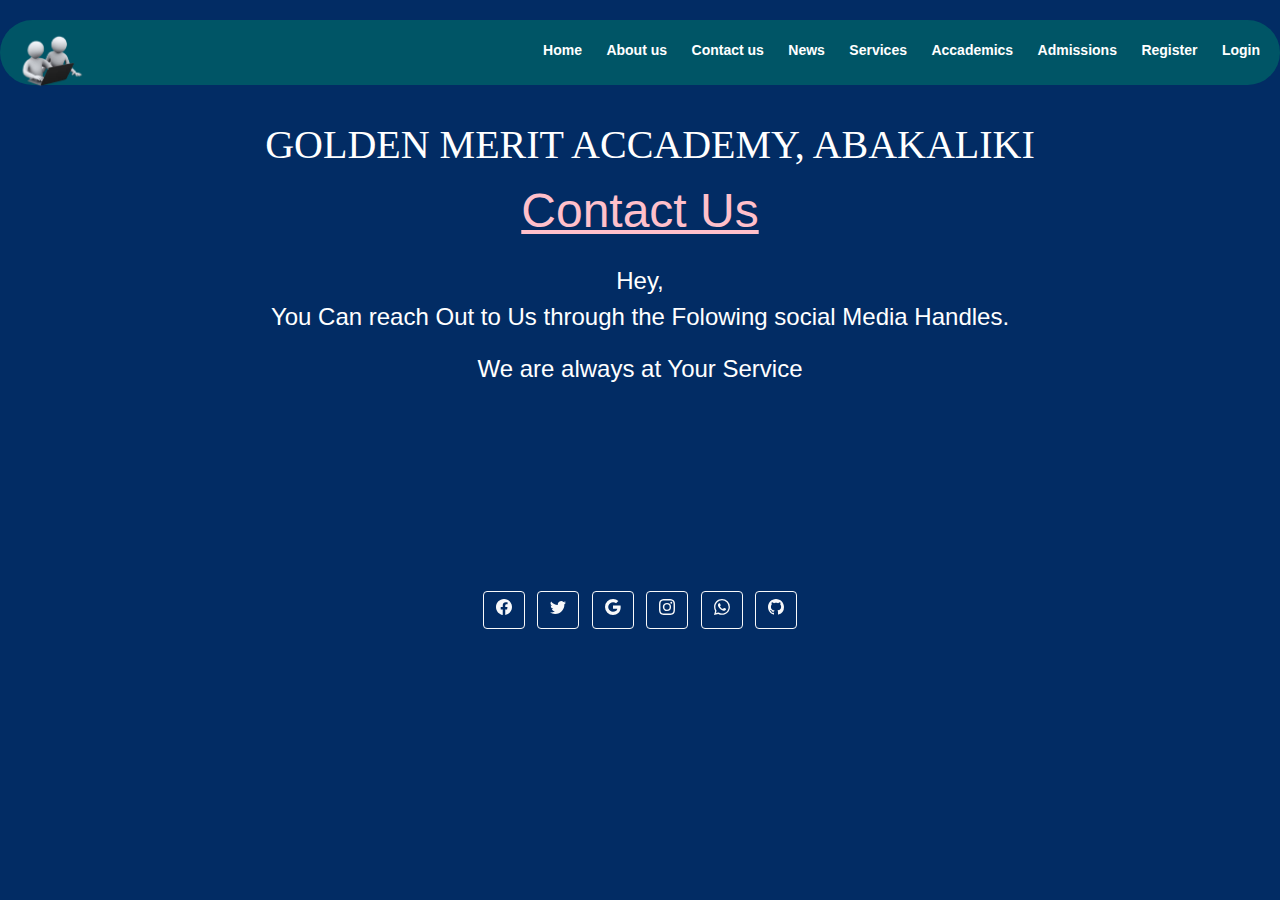
<file: ASSIGN1/Contact.html>
<!DOCTYPE html>
<html>
<head>
	<meta charset="utf-8">
<meta name="viewport" content="width=device-width, initial-scale=1.0, user-scalable=no, maximum-scale=1.0, minimum-scale=1.0">

	<title>Golden Merit Accademy</title>
</head>

<link rel="stylesheet" href="https://stackpath.bootstrapcdn.com/bootstrap/4.1.3/css/bootstrap.min.css">
	<link rel="stylesheet" href="https://stackpath.bootstrapcdn.com/bootstrap/4.1.3/css/bootstrap.min.css">

   <link rel="stylesheet" href="https://stackpath.bootstrapcdn.com/font-awesome/4.7.0/css/font-awesome.min.css">

<link rel="stylesheet" type="text/css" href="gold.css">
<style>
	body{background-color: rgba(2, 044, 100, 1.7);}
</style>
<body>

	<div class="head">
	

</div>

<div id="head">
	<div id="head1"><img src="imgs/log1.png" height="60px"/> </div>
		
		<p>
		
<nav>
	<ul><center>
		<li> <a href="Gold.html">Home</a></li>
		<li> <a href="About.html">About us</a></li>
		<li> <a href="Contact.html">Contact us</a></li>
		<li> <a href="#">News</a>
			<ul>
			<li> <a href="Politicalnews.html">Political News</a></li>
			<li> <a href="Religiousnews.html">Religious News</a></li>
			<li> <a href="#">Accademic News</a></li>
		</ul></li>
		<li> <a href="#">Services</a></li>
		<li> <a href="#">Accademics</a>
			<ul>
			<li> <a href="#">Primary School</a></li>
			<li> <a href="#">Secondary School</a></li>
			
		</ul></li>

		<li> <a href="#">Admissions</a>
			<ul>
			<li> <a href="#">Apply</a></li>
			<li> <a href="#">Scholarship</a></li>
			<li> <a href="#">Alumni</a></li>
		</ul></li>
		<li> <a href="reg.html">Register</a></li>
		<li> <a href="log.html">Login</a></li></center>
	</ul></nav>

<button class="Menu"> Menu</button>
			<div id= small_nav>
				<nav>
			 <a href="#">Home</a>
			 <a href="#">About us</a>
			 <a href="#">Contact us</a>
			 <a href="#">Services</a>
			 <a href="#">Register</a>
			 <a href="#">Login</a>
		</nav>
	</div>
</div>


<div id="head2"><font color="#fff">GOLDEN MERIT ACCADEMY, ABAKALIKI</font></div>
<center><font size="14px" color="pink"><u>Contact Us</u></font></center>
<p>
	<center><font color="white" size="5px">Hey,<p> You Can reach Out to Us through the Folowing social Media Handles.
	<p>We are always at Your Service</p></p></font></center>
<section id="sec">
<!-- Facebook -->
<center>
       <a class="btn btn-outline-light btn-floating m-1" href="#!" role="button"
        ><i class="fab fa-linkedin-in"><svg xmlns="http://www.w3.org/2000/svg" width="16" height="16" fill="currentColor" class="bi bi-facebook" viewBox="0 0 16 16">
  <path d="M16 8.049c0-4.446-3.582-8.05-8-8.05C3.58 0-.002 3.603-.002 8.05c0 4.017 2.926 7.347 6.75 7.951v-5.625h-2.03V8.05H6.75V6.275c0-2.017 1.195-3.131 3.022-3.131.876 0 1.791.157 1.791.157v1.98h-1.009c-.993 0-1.303.621-1.303 1.258v1.51h2.218l-.354 2.326H9.25V16c3.824-.604 6.75-3.934 6.75-7.951z"/>
</svg></i
      ></a>

    

      <!-- Twitter -->
      <a class="btn btn-outline-light btn-floating m-1" href="#!" role="button"
        ><i class="fab fa-linkedin-in"><svg xmlns="http://www.w3.org/2000/svg" width="16" height="16" fill="currentColor" class="bi bi-twitter" viewBox="0 0 16 16">
  <path d="M5.026 15c6.038 0 9.341-5.003 9.341-9.334 0-.14 0-.282-.006-.422A6.685 6.685 0 0 0 16 3.542a6.658 6.658 0 0 1-1.889.518 3.301 3.301 0 0 0 1.447-1.817 6.533 6.533 0 0 1-2.087.793A3.286 3.286 0 0 0 7.875 6.03a9.325 9.325 0 0 1-6.767-3.429 3.289 3.289 0 0 0 1.018 4.382A3.323 3.323 0 0 1 .64 6.575v.045a3.288 3.288 0 0 0 2.632 3.218 3.203 3.203 0 0 1-.865.115 3.23 3.23 0 0 1-.614-.057 3.283 3.283 0 0 0 3.067 2.277A6.588 6.588 0 0 1 .78 13.58a6.32 6.32 0 0 1-.78-.045A9.344 9.344 0 0 0 5.026 15z"/>
</svg></i
      ></a>


      <!-- Google -->
      <a class="btn btn-outline-light btn-floating m-1" href="#!" role="button"
        ><i class="fab fa-google-square"><svg xmlns="http://www.w3.org/2000/svg" width="16" height="16" fill="currentColor" class="bi bi-google" viewBox="0 0 16 16">
  <path d="M15.545 6.558a9.42 9.42 0 0 1 .139 1.626c0 2.434-.87 4.492-2.384 5.885h.002C11.978 15.292 10.158 16 8 16A8 8 0 1 1 8 0a7.689 7.689 0 0 1 5.352 2.082l-2.284 2.284A4.347 4.347 0 0 0 8 3.166c-2.087 0-3.86 1.408-4.492 3.304a4.792 4.792 0 0 0 0 3.063h.003c.635 1.893 2.405 3.301 4.492 3.301 1.078 0 2.004-.276 2.722-.764h-.003a3.702 3.702 0 0 0 1.599-2.431H8v-3.08h7.545z"/>
</svg></i
      ></a>


      <!-- Instagram -->
      <a class="btn btn-outline-light btn-floating m-1" href="#!" role="button"
        ><i class="fab fa-linkedin-in"><svg xmlns="http://www.w3.org/2000/svg" width="16" height="16" fill="currentColor" class="bi bi-instagram" viewBox="0 0 16 16">
  <path d="M8 0C5.829 0 5.556.01 4.703.048 3.85.088 3.269.222 2.76.42a3.917 3.917 0 0 0-1.417.923A3.927 3.927 0 0 0 .42 2.76C.222 3.268.087 3.85.048 4.7.01 5.555 0 5.827 0 8.001c0 2.172.01 2.444.048 3.297.04.852.174 1.433.372 1.942.205.526.478.972.923 1.417.444.445.89.719 1.416.923.51.198 1.09.333 1.942.372C5.555 15.99 5.827 16 8 16s2.444-.01 3.298-.048c.851-.04 1.434-.174 1.943-.372a3.916 3.916 0 0 0 1.416-.923c.445-.445.718-.891.923-1.417.197-.509.332-1.09.372-1.942C15.99 10.445 16 10.173 16 8s-.01-2.445-.048-3.299c-.04-.851-.175-1.433-.372-1.941a3.926 3.926 0 0 0-.923-1.417A3.911 3.911 0 0 0 13.24.42c-.51-.198-1.092-.333-1.943-.372C10.443.01 10.172 0 7.998 0h.003zm-.717 1.442h.718c2.136 0 2.389.007 3.232.046.78.035 1.204.166 1.486.275.373.145.64.319.92.599.28.28.453.546.598.92.11.281.24.705.275 1.485.039.843.047 1.096.047 3.231s-.008 2.389-.047 3.232c-.035.78-.166 1.203-.275 1.485a2.47 2.47 0 0 1-.599.919c-.28.28-.546.453-.92.598-.28.11-.704.24-1.485.276-.843.038-1.096.047-3.232.047s-2.39-.009-3.233-.047c-.78-.036-1.203-.166-1.485-.276a2.478 2.478 0 0 1-.92-.598 2.48 2.48 0 0 1-.6-.92c-.109-.281-.24-.705-.275-1.485-.038-.843-.046-1.096-.046-3.233 0-2.136.008-2.388.046-3.231.036-.78.166-1.204.276-1.486.145-.373.319-.64.599-.92.28-.28.546-.453.92-.598.282-.11.705-.24 1.485-.276.738-.034 1.024-.044 2.515-.045v.002zm4.988 1.328a.96.96 0 1 0 0 1.92.96.96 0 0 0 0-1.92zm-4.27 1.122a4.109 4.109 0 1 0 0 8.217 4.109 4.109 0 0 0 0-8.217zm0 1.441a2.667 2.667 0 1 1 0 5.334 2.667 2.667 0 0 1 0-5.334z"/>
</svg></i
      ></a>


      <!-- Whatsapp-->
      <a class="btn btn-outline-light btn-floating m-1" href="#!" role="button"
        ><i class="fab fa-linkedin-in"><svg xmlns="http://www.w3.org/2000/svg" width="16" height="16" fill="currentColor" class="bi bi-whatsapp" viewBox="0 0 16 16">
  <path d="M13.601 2.326A7.854 7.854 0 0 0 7.994 0C3.627 0 .068 3.558.064 7.926c0 1.399.366 2.76 1.057 3.965L0 16l4.204-1.102a7.933 7.933 0 0 0 3.79.965h.004c4.368 0 7.926-3.558 7.93-7.93A7.898 7.898 0 0 0 13.6 2.326zM7.994 14.521a6.573 6.573 0 0 1-3.356-.92l-.24-.144-2.494.654.666-2.433-.156-.251a6.56 6.56 0 0 1-1.007-3.505c0-3.626 2.957-6.584 6.591-6.584a6.56 6.56 0 0 1 4.66 1.931 6.557 6.557 0 0 1 1.928 4.66c-.004 3.639-2.961 6.592-6.592 6.592zm3.615-4.934c-.197-.099-1.17-.578-1.353-.646-.182-.065-.315-.099-.445.099-.133.197-.513.646-.627.775-.114.133-.232.148-.43.05-.197-.1-.836-.308-1.592-.985-.59-.525-.985-1.175-1.103-1.372-.114-.198-.011-.304.088-.403.087-.088.197-.232.296-.346.1-.114.133-.198.198-.33.065-.134.034-.248-.015-.347-.05-.099-.445-1.076-.612-1.47-.16-.389-.323-.335-.445-.34-.114-.007-.247-.007-.38-.007a.729.729 0 0 0-.529.247c-.182.198-.691.677-.691 1.654 0 .977.71 1.916.81 2.049.098.133 1.394 2.132 3.383 2.992.47.205.84.326 1.129.418.475.152.904.129 1.246.08.38-.058 1.171-.48 1.338-.943.164-.464.164-.86.114-.943-.049-.084-.182-.133-.38-.232z"/>
</svg></i
      ></a>

      <!-- Github -->
      <a class="btn btn-outline-light btn-floating m-1" href="#!" role="button"
        ><i class="fab fa-linkedin-in"><svg xmlns="http://www.w3.org/2000/svg" width="16" height="16" fill="currentColor" class="bi bi-github" viewBox="0 0 16 16">
  <path d="M8 0C3.58 0 0 3.58 0 8c0 3.54 2.29 6.53 5.47 7.59.4.07.55-.17.55-.38 0-.19-.01-.82-.01-1.49-2.01.37-2.53-.49-2.69-.94-.09-.23-.48-.94-.82-1.13-.28-.15-.68-.52-.01-.53.63-.01 1.08.58 1.23.82.72 1.21 1.87.87 2.33.66.07-.52.28-.87.51-1.07-1.78-.2-3.64-.89-3.64-3.95 0-.87.31-1.59.82-2.15-.08-.2-.36-1.02.08-2.12 0 0 .67-.21 2.2.82.64-.18 1.32-.27 2-.27.68 0 1.36.09 2 .27 1.53-1.04 2.2-.82 2.2-.82.44 1.1.16 1.92.08 2.12.51.56.82 1.27.82 2.15 0 3.07-1.87 3.75-3.65 3.95.29.25.54.73.54 1.48 0 1.07-.01 1.93-.01 2.2 0 .21.15.46.55.38A8.012 8.012 0 0 0 16 8c0-4.42-3.58-8-8-8z"/>
</svg></i></a></center>

    </section>
    <!-- Section: Social media -->
</file>
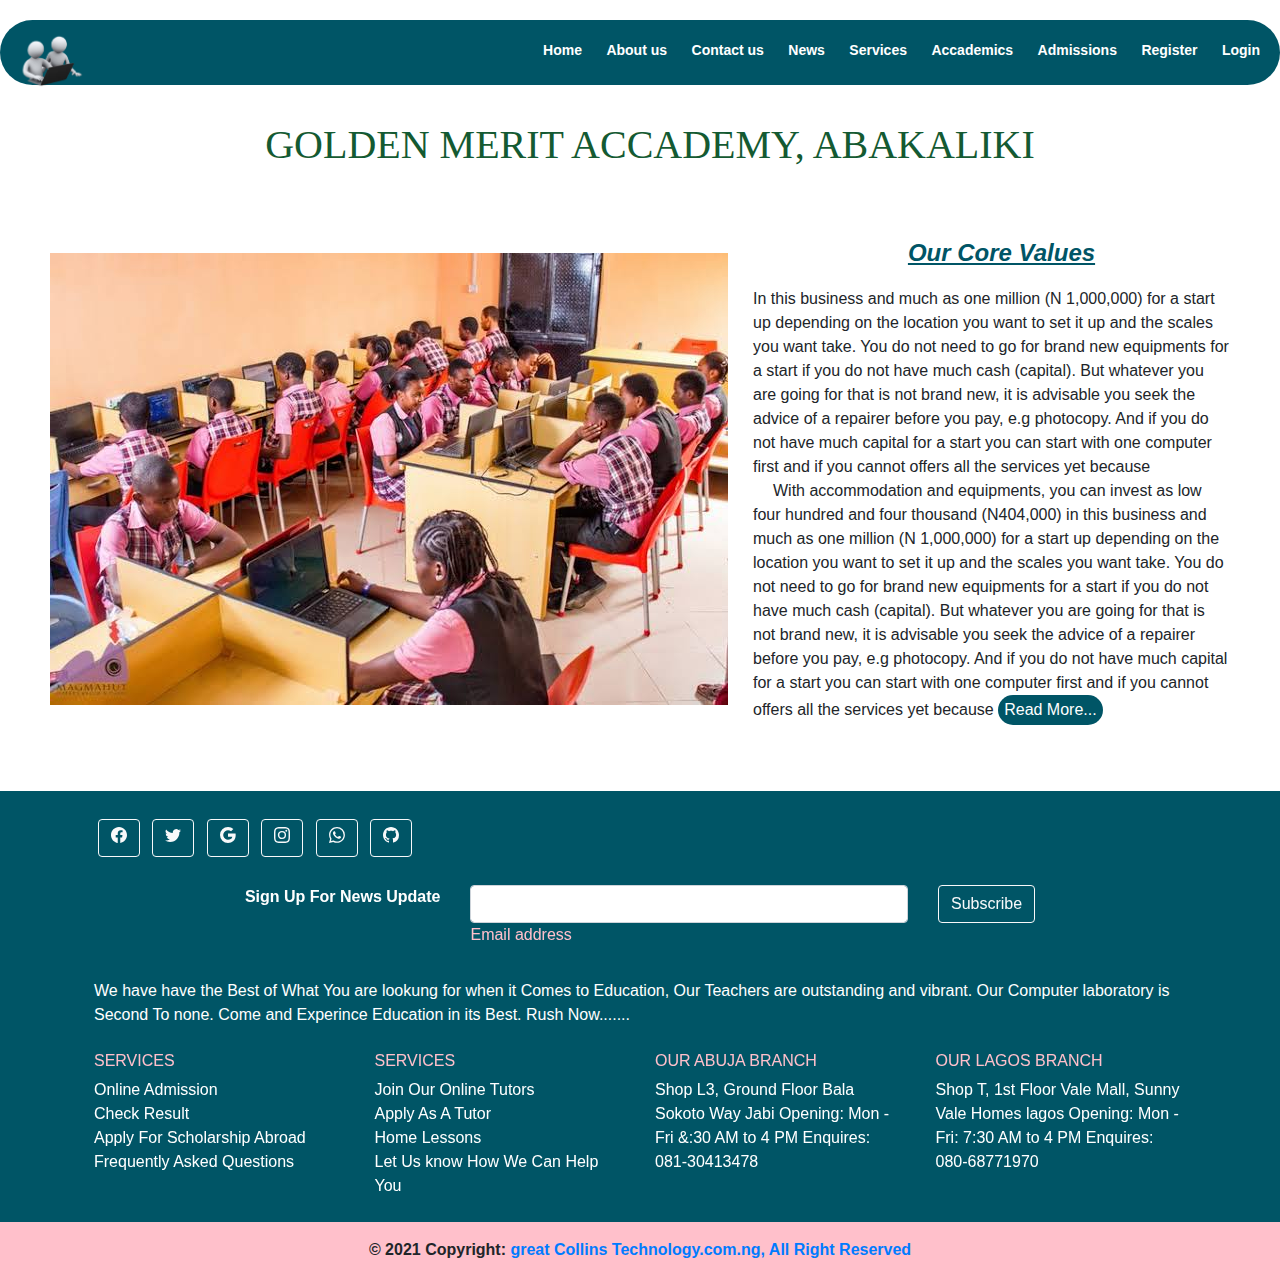
<file: ASSIGN1/Gold.html>
<!DOCTYPE html>
<html>
<head>
	<meta charset="utf-8">

<meta name="viewport" content="width=device-width, initial-scale=1.0, user-scalable=no, maximum-scale=1.0, minimum-scale=1.0">

	<title>Golden Merit Accademy</title>
</head>

<link rel="stylesheet" href="https://stackpath.bootstrapcdn.com/bootstrap/4.1.3/css/bootstrap.min.css">
	<link rel="stylesheet" href="https://stackpath.bootstrapcdn.com/bootstrap/4.1.3/css/bootstrap.min.css">

   <link rel="stylesheet" href="https://stackpath.bootstrapcdn.com/font-awesome/4.7.0/css/font-awesome.min.css">

<link rel="stylesheet" type="text/css" href="gold.css">
<body>

	<div class="head">
	

</div>

<div id="head">
	<div id="head1"><img src="imgs/log1.png" height="60px"/> </div>
		
		<p>
		
<nav>
	<ul><center>
		<li> <a href="Gold.html">Home</a></li>
		<li> <a href="About.html">About us</a></li>
		<li> <a href="Contact.html">Contact us</a></li>
		<li> <a href="#">News</a>
			<ul>
			<li> <a href="Politicalnews.html">Political News</a></li>
			<li> <a href="Religiousnews.html">Religious News</a></li>
			<li> <a href="#">Accademic News</a></li>
		</ul></li>
		<li> <a href="#">Services</a></li>
		<li> <a href="#">Accademics</a>
			<ul>
			<li> <a href="#">Primary School</a></li>
			<li> <a href="#">Secondary School</a></li>
			
		</ul></li>

		<li> <a href="#">Admissions</a>
			<ul>
			<li> <a href="Apply.html">Apply For Admission</a></li>
			<li> <a href="#">Scholarship</a></li>
			<li> <a href="#">Alumni</a></li>
		</ul></li>
		<li> <a href="reg.html">Register</a></li>
		<li> <a href="log.html">Login</a></li></center>
	</ul></nav>

<button class="Menu"> Menu</button>
			<div id= small_nav>
				<nav>
			 <a href="#">Home</a>
			 <a href="#">About us</a>
			 <a href="#">Contact us</a>
			 <a href="#">Services</a>
			 <a href="#">Register</a>
			 <a href="#">Login</a>
		</nav>
	</div>
</div>


<div id="head2">GOLDEN MERIT ACCADEMY, ABAKALIKI</div>

<div id="body">
<div id="body1"> <img id="im"  src="imgs/44.jpeg"></div>


<div id="body2">
              <center><font color="#056" size="+2"> <i><b><u>Our Core Values</u></b></i><p></font></center> 
  In this business and much as one million (N 1,000,000) for a start up depending on the location you want to set it up and the scales you want take. You do not need to go for brand new equipments for a start if you do not have much cash (capital). But whatever you are going for that is not brand new, it is advisable you seek the advice of a repairer before you pay, e.g photocopy.
And if you do not have much capital for a start you can start with one computer first and if you cannot offers all the services yet because 
<p>With accommodation and equipments, you can invest as low four hundred and four thousand (N404,000)  in this business and much as one million (N 1,000,000) for a start up depending on the location you want to set it up and the scales you want take. You do not need to go for brand new equipments for a start if you do not have much cash (capital). But whatever you are going for that is not brand new, it is advisable you seek the advice of a repairer before you pay, e.g photocopy.
And if you do not have much capital for a start you can start with one computer first and if you cannot offers all the services yet because <button id="but">Read More... </div>


</div>






<!-- Footer -->
<div class="footer" >
  <!-- Grid container -->
  <div class="container p-4">
    <!-- Section: Social media -->
    <section class="mb-4" >
      <!-- Facebook -->
       <a class="btn btn-outline-light btn-floating m-1" href="#!" role="button"
        ><i class="fab fa-linkedin-in"><svg xmlns="http://www.w3.org/2000/svg" width="16" height="16" fill="currentColor" class="bi bi-facebook" viewBox="0 0 16 16">
  <path d="M16 8.049c0-4.446-3.582-8.05-8-8.05C3.58 0-.002 3.603-.002 8.05c0 4.017 2.926 7.347 6.75 7.951v-5.625h-2.03V8.05H6.75V6.275c0-2.017 1.195-3.131 3.022-3.131.876 0 1.791.157 1.791.157v1.98h-1.009c-.993 0-1.303.621-1.303 1.258v1.51h2.218l-.354 2.326H9.25V16c3.824-.604 6.75-3.934 6.75-7.951z"/>
</svg></i
      ></a>

      

      <!-- Twitter -->
      <a class="btn btn-outline-light btn-floating m-1" href="#!" role="button"
        ><i class="fab fa-linkedin-in"><svg xmlns="http://www.w3.org/2000/svg" width="16" height="16" fill="currentColor" class="bi bi-twitter" viewBox="0 0 16 16">
  <path d="M5.026 15c6.038 0 9.341-5.003 9.341-9.334 0-.14 0-.282-.006-.422A6.685 6.685 0 0 0 16 3.542a6.658 6.658 0 0 1-1.889.518 3.301 3.301 0 0 0 1.447-1.817 6.533 6.533 0 0 1-2.087.793A3.286 3.286 0 0 0 7.875 6.03a9.325 9.325 0 0 1-6.767-3.429 3.289 3.289 0 0 0 1.018 4.382A3.323 3.323 0 0 1 .64 6.575v.045a3.288 3.288 0 0 0 2.632 3.218 3.203 3.203 0 0 1-.865.115 3.23 3.23 0 0 1-.614-.057 3.283 3.283 0 0 0 3.067 2.277A6.588 6.588 0 0 1 .78 13.58a6.32 6.32 0 0 1-.78-.045A9.344 9.344 0 0 0 5.026 15z"/>
</svg></i
      ></a>


      <!-- Google -->
      <a class="btn btn-outline-light btn-floating m-1" href="#!" role="button"
        ><i class="fab fa-google-square"><svg xmlns="http://www.w3.org/2000/svg" width="16" height="16" fill="currentColor" class="bi bi-google" viewBox="0 0 16 16">
  <path d="M15.545 6.558a9.42 9.42 0 0 1 .139 1.626c0 2.434-.87 4.492-2.384 5.885h.002C11.978 15.292 10.158 16 8 16A8 8 0 1 1 8 0a7.689 7.689 0 0 1 5.352 2.082l-2.284 2.284A4.347 4.347 0 0 0 8 3.166c-2.087 0-3.86 1.408-4.492 3.304a4.792 4.792 0 0 0 0 3.063h.003c.635 1.893 2.405 3.301 4.492 3.301 1.078 0 2.004-.276 2.722-.764h-.003a3.702 3.702 0 0 0 1.599-2.431H8v-3.08h7.545z"/>
</svg></i
      ></a>


      <!-- Instagram -->
      <a class="btn btn-outline-light btn-floating m-1" href="#!" role="button"
        ><i class="fab fa-linkedin-in"><svg xmlns="http://www.w3.org/2000/svg" width="16" height="16" fill="currentColor" class="bi bi-instagram" viewBox="0 0 16 16">
  <path d="M8 0C5.829 0 5.556.01 4.703.048 3.85.088 3.269.222 2.76.42a3.917 3.917 0 0 0-1.417.923A3.927 3.927 0 0 0 .42 2.76C.222 3.268.087 3.85.048 4.7.01 5.555 0 5.827 0 8.001c0 2.172.01 2.444.048 3.297.04.852.174 1.433.372 1.942.205.526.478.972.923 1.417.444.445.89.719 1.416.923.51.198 1.09.333 1.942.372C5.555 15.99 5.827 16 8 16s2.444-.01 3.298-.048c.851-.04 1.434-.174 1.943-.372a3.916 3.916 0 0 0 1.416-.923c.445-.445.718-.891.923-1.417.197-.509.332-1.09.372-1.942C15.99 10.445 16 10.173 16 8s-.01-2.445-.048-3.299c-.04-.851-.175-1.433-.372-1.941a3.926 3.926 0 0 0-.923-1.417A3.911 3.911 0 0 0 13.24.42c-.51-.198-1.092-.333-1.943-.372C10.443.01 10.172 0 7.998 0h.003zm-.717 1.442h.718c2.136 0 2.389.007 3.232.046.78.035 1.204.166 1.486.275.373.145.64.319.92.599.28.28.453.546.598.92.11.281.24.705.275 1.485.039.843.047 1.096.047 3.231s-.008 2.389-.047 3.232c-.035.78-.166 1.203-.275 1.485a2.47 2.47 0 0 1-.599.919c-.28.28-.546.453-.92.598-.28.11-.704.24-1.485.276-.843.038-1.096.047-3.232.047s-2.39-.009-3.233-.047c-.78-.036-1.203-.166-1.485-.276a2.478 2.478 0 0 1-.92-.598 2.48 2.48 0 0 1-.6-.92c-.109-.281-.24-.705-.275-1.485-.038-.843-.046-1.096-.046-3.233 0-2.136.008-2.388.046-3.231.036-.78.166-1.204.276-1.486.145-.373.319-.64.599-.92.28-.28.546-.453.92-.598.282-.11.705-.24 1.485-.276.738-.034 1.024-.044 2.515-.045v.002zm4.988 1.328a.96.96 0 1 0 0 1.92.96.96 0 0 0 0-1.92zm-4.27 1.122a4.109 4.109 0 1 0 0 8.217 4.109 4.109 0 0 0 0-8.217zm0 1.441a2.667 2.667 0 1 1 0 5.334 2.667 2.667 0 0 1 0-5.334z"/>
</svg></i
      ></a>


      <!-- Whatsapp-->
      <a class="btn btn-outline-light btn-floating m-1" href="#!" role="button"
        ><i class="fab fa-linkedin-in"><svg xmlns="http://www.w3.org/2000/svg" width="16" height="16" fill="currentColor" class="bi bi-whatsapp" viewBox="0 0 16 16">
  <path d="M13.601 2.326A7.854 7.854 0 0 0 7.994 0C3.627 0 .068 3.558.064 7.926c0 1.399.366 2.76 1.057 3.965L0 16l4.204-1.102a7.933 7.933 0 0 0 3.79.965h.004c4.368 0 7.926-3.558 7.93-7.93A7.898 7.898 0 0 0 13.6 2.326zM7.994 14.521a6.573 6.573 0 0 1-3.356-.92l-.24-.144-2.494.654.666-2.433-.156-.251a6.56 6.56 0 0 1-1.007-3.505c0-3.626 2.957-6.584 6.591-6.584a6.56 6.56 0 0 1 4.66 1.931 6.557 6.557 0 0 1 1.928 4.66c-.004 3.639-2.961 6.592-6.592 6.592zm3.615-4.934c-.197-.099-1.17-.578-1.353-.646-.182-.065-.315-.099-.445.099-.133.197-.513.646-.627.775-.114.133-.232.148-.43.05-.197-.1-.836-.308-1.592-.985-.59-.525-.985-1.175-1.103-1.372-.114-.198-.011-.304.088-.403.087-.088.197-.232.296-.346.1-.114.133-.198.198-.33.065-.134.034-.248-.015-.347-.05-.099-.445-1.076-.612-1.47-.16-.389-.323-.335-.445-.34-.114-.007-.247-.007-.38-.007a.729.729 0 0 0-.529.247c-.182.198-.691.677-.691 1.654 0 .977.71 1.916.81 2.049.098.133 1.394 2.132 3.383 2.992.47.205.84.326 1.129.418.475.152.904.129 1.246.08.38-.058 1.171-.48 1.338-.943.164-.464.164-.86.114-.943-.049-.084-.182-.133-.38-.232z"/>
</svg></i
      ></a>

      <!-- Github -->
      <a class="btn btn-outline-light btn-floating m-1" href="#!" role="button"
        ><i class="fab fa-linkedin-in"><svg xmlns="http://www.w3.org/2000/svg" width="16" height="16" fill="currentColor" class="bi bi-github" viewBox="0 0 16 16">
  <path d="M8 0C3.58 0 0 3.58 0 8c0 3.54 2.29 6.53 5.47 7.59.4.07.55-.17.55-.38 0-.19-.01-.82-.01-1.49-2.01.37-2.53-.49-2.69-.94-.09-.23-.48-.94-.82-1.13-.28-.15-.68-.52-.01-.53.63-.01 1.08.58 1.23.82.72 1.21 1.87.87 2.33.66.07-.52.28-.87.51-1.07-1.78-.2-3.64-.89-3.64-3.95 0-.87.31-1.59.82-2.15-.08-.2-.36-1.02.08-2.12 0 0 .67-.21 2.2.82.64-.18 1.32-.27 2-.27.68 0 1.36.09 2 .27 1.53-1.04 2.2-.82 2.2-.82.44 1.1.16 1.92.08 2.12.51.56.82 1.27.82 2.15 0 3.07-1.87 3.75-3.65 3.95.29.25.54.73.54 1.48 0 1.07-.01 1.93-.01 2.2 0 .21.15.46.55.38A8.012 8.012 0 0 0 16 8c0-4.42-3.58-8-8-8z"/>
</svg></i
      ></a>

    </section>
    <!-- Section: Social media -->

    <!-- Section: Form -->
    <section class="">
      <form action="">
        <!--Grid row-->
        <div class="row d-flex justify-content-center">
          <!--Grid column-->
          <div class="col-auto" >
          
              <strong><font color="#fff">Sign Up For News Update</font></strong>
            </p>
          </div>
          <!--Grid column-->

          <!--Grid column-->
          <div class="col-md-5 col-12">
            <!-- Email input -->
            <div class="form-outline form-white mb-4">
              <input type="email" id="form5Example2" class="form-control" />
              <label class="form-label" for="form5Example2"><font color="pink">Email address</font></label>
            </div>
          </div>
          <!--Grid column-->

          <!--Grid column-->
          <div class="col-auto">
            <!-- Submit button -->
            <button type="submit" class="btn btn-outline-light mb-4">
              Subscribe
            </button>
          </div>
          <!--Grid column-->
        </div>
        <!--Grid row-->
      </form>
    </section>
    <!-- Section: Form -->

    <!-- Section: Text -->
    <section class="mb-4">
     
       <font color="white"> We have have the Best of What You are lookung for when it Comes to Education, Our Teachers are outstanding and vibrant. Our Computer  laboratory is Second To none. Come and Experince Education in its Best. Rush Now.......</font>
    </section>
    <!-- Section: Text -->

    <!-- Section: Links -->
    <section class="">
      <!--Grid row-->
      <div class="row">
        <!--Grid column-->
        <div class="col-lg-3 col-md-6 mb-4 mb-md-0">
          <h6 class="text-uppercase"><font color="pink">SERVICES</font></h6>

          <ul class="list-unstyled mb-0">
            <li>
              <a href="#!" class="text-white">Online Admission</a>
            </li>
            <li>
              <a href="#!" class="text-white">Check Result</a>
            </li>
            <li>
              <a href="#!" class="text-white">Apply For Scholarship Abroad</a>
            </li>
            <li>
              <a href="#!" class="text-white">Frequently Asked Questions</a>
            </li>
          </ul>
        </div>
        <!--Grid column-->

        <!--Grid column-->
        <div class="col-lg-3 col-md-6 mb-4 mb-md-0">
          <h6 class="text-uppercase"><font color="pink">Services</font></h6>

          <ul class="list-unstyled mb-0">
            <li>
              <a href="#!" class="text-white">Join Our Online Tutors</a>
            </li>
            <li>
              <a href="#!" class="text-white">Apply As A Tutor</a>
            </li>
            <li>
              <a href="#!" class="text-white">Home Lessons</a>
            </li>
            <li>
              <a href="#!" class="text-white">Let Us know How We Can Help You</a>
            </li>
          </ul>
        </div>
        <!--Grid column-->

        <!--Grid column-->
        <div class="col-lg-3 col-md-6 mb-4 mb-md-0">
          <h6 class="text-uppercase"><font color="pink">Our Abuja Branch</font></h6>

          <ul class="list-unstyled mb-0">
            <li>
             <font color="#fff"> Shop L3, Ground Floor
Bala Sokoto Way
Jabi
 
Opening: Mon - Fri &:30 AM to 4 PM
Enquires: 081-30413478 </font>           </li>
            
          </ul>
        </div>
        <!--Grid column-->

        <!--Grid column-->
        <div class="col-lg-3 col-md-6 mb-4 mb-md-0">
          <h6 class="text-uppercase"><font color="pink">Our Lagos Branch</font></h6>

          <ul class="list-unstyled mb-0">
            <li>
              <font color="#fff">Shop T, 1st Floor
Vale Mall, Sunny Vale Homes
lagos
 
Opening: Mon - Fri: 7:30 AM to 4 PM
Enquires: 080-68771970</font>
            </li>
           
          </ul>
        </div>
        <!--Grid column-->
      </div>
      <!--Grid row-->
    </section>
    <!-- Section: Links -->
  </div>
  <!-- Grid container -->

  <!-- Copyright -->
  <div class="text-center p-3" style="background-color:pink;">
    <b>© 2021 Copyright:
    <a class="text-black" href="https://mdbootstrap.com/"><b>great Collins Technology.com.ng, All Right Reserved</a>
  </div>
  <!-- Copyright -->
</footer>




<script src="https:/g/cdnjs.cloudflare.com/ajax/libs/jquery/3.6.0/jquery.min.js"></script>
<script src="https://stackpath.bootstrapcdn.com/bootstrap/4.1.3/js/bootstrap.min.js"></script>

<script src="https://code.jquery.com/jquery-3.3.1.slim.min.js"></script>
<script src="https://cdnjs.cloudflare.com/ajax/libs/popper.js/1.14.3/umd/popper.min.js"></script>


  <script src="https://ajax.googleapis.com/ajax/libs/jquery/3.5.1/jquery.min.js"></script>
  <script src="https://maxcdn.bootstrapcdn.com/bootstrap/3.4.1/js/bootstrap.min.js"></script>
</body>
</html>
</file>
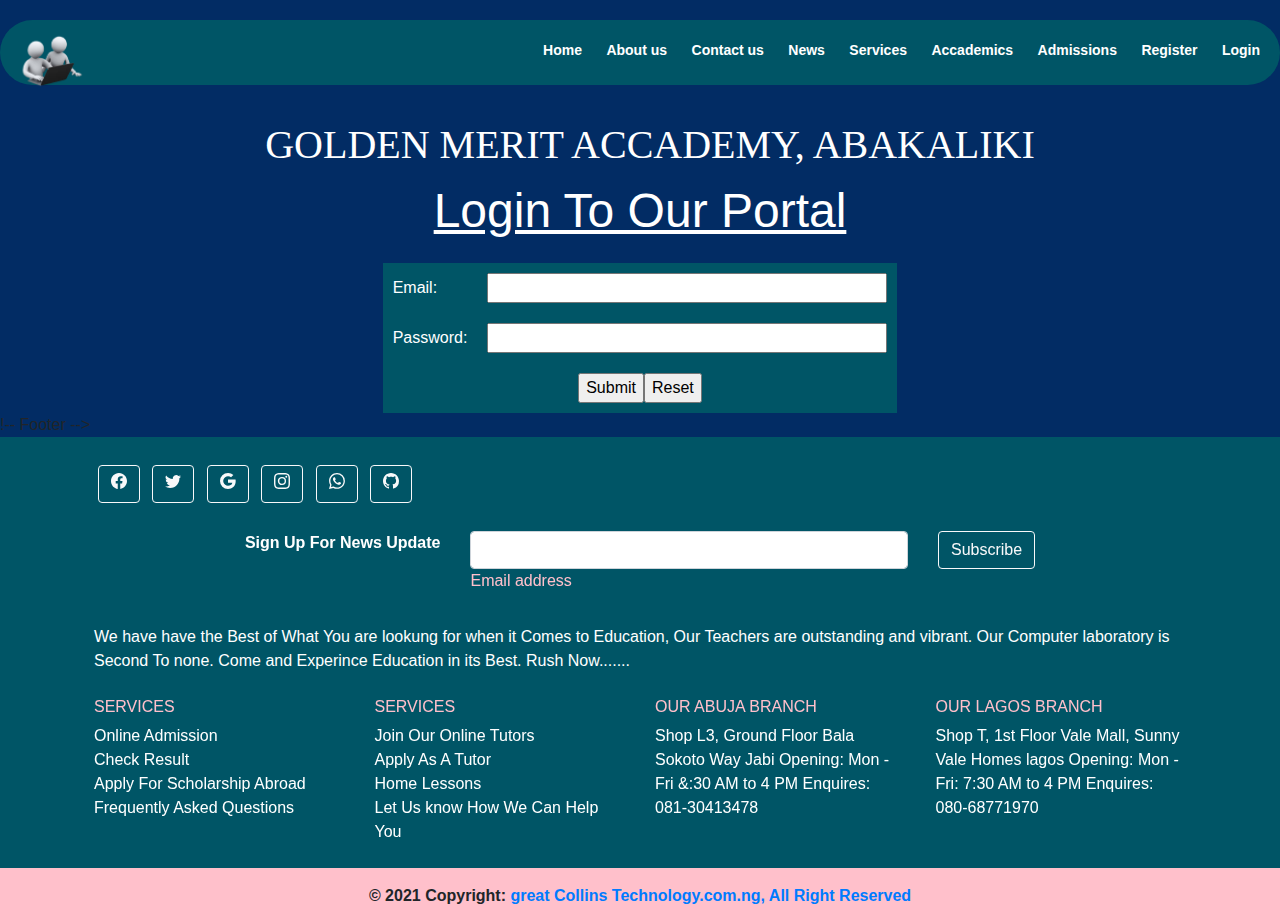
<file: ASSIGN1/log.html>
<!DOCTYPE html>
<html>
<head>
	<meta charset="utf-8">

<meta name="viewport" content="width=device-width, initial-scale=1.0, user-scalable=no, maximum-scale=1.0, minimum-scale=1.0">

	<title>Login</title>
</head>

<link rel="stylesheet" href="https://stackpath.bootstrapcdn.com/bootstrap/4.1.3/css/bootstrap.min.css">
	<link rel="stylesheet" href="https://stackpath.bootstrapcdn.com/bootstrap/4.1.3/css/bootstrap.min.css">

   <link rel="stylesheet" href="https://stackpath.bootstrapcdn.com/font-awesome/4.7.0/css/font-awesome.min.css">

<link rel="stylesheet" type="text/css" href="gold.css">
<style>
	body{background-color: rgba(2, 044, 100, 1.7);}
</style>
<body>

	<div class="head">
	

</div>

<div id="head">
	<div id="head1"><img src="imgs/log1.png" height="60px"/> </div>
		
		<p>
		
<nav>
	<ul><center>
		<li> <a href="Gold.html">Home</a></li>
		<li> <a href="About.html">About us</a></li>
		<li> <a href="Contact.html">Contact us</a></li>
		<li> <a href="#">News</a>
			<ul>
			<li> <a href="Politicalnews.html">Political News</a></li>
			<li> <a href="Religiousnews.html">Religious News</a></li>
			<li> <a href="#">Accademic News</a></li>
		</ul></li>
		<li> <a href="#">Services</a></li>
		<li> <a href="#">Accademics</a>
			<ul>
			<li> <a href="#">Primary School</a></li>
			<li> <a href="#">Secondary School</a></li>
			
		</ul></li>

		<li> <a href="#">Admissions</a>
			<ul>
			<li> <a href="Apply.html">Apply</a></li>
			<li> <a href="scholar.html">Scholarship</a></li>
			<li> <a href="#">Alumni</a></li>
		</ul></li>
		<li> <a href="reg.html">Register</a></li>
		<li> <a href="log.html">Login</a></li></center>
	</ul></nav>

<button class="Menu"> Menu</button>
			<div id= small_nav>
				<nav>
			 <a href="#">Home</a>
			 <a href="#">About us</a>
			 <a href="#">Contact us</a>
			 <a href="#">Services</a>
			 <a href="#">Register</a>
			 <a href="#">Login</a>
		</nav>
	</div>
</div>
<div id="head2"><font color="#fff">GOLDEN MERIT ACCADEMY, ABAKALIKI</font></div>
<center><font size="14px" color="#fff"><u>Login To Our Portal</u></font></center>
<p>

<form action="" method="post">
<table cellpadding="10" cellspacing="1" width="500" align="center" bgcolor="#056">
<tr>
<td><font color="#fff">Email:</td><td><input type="Email" size="40" ></td><tr>
<tr>
<td><font color="#fff">Password:</td><td><input type="Password" size="40" ></td><tr>
<tr>
<td colspan="2" bgcolor="#056" align="center"> <input type="Submit" Value="Submit"><input type="Reset" Value="Reset"></td></tr>
</table></form> 

!-- Footer -->
<div class="footer" >
  <!-- Grid container -->
  <div class="container p-4">
    <!-- Section: Social media -->
    <section class="mb-4" >
      <!-- Facebook -->
       <a class="btn btn-outline-light btn-floating m-1" href="#!" role="button"
        ><i class="fab fa-linkedin-in"><svg xmlns="http://www.w3.org/2000/svg" width="16" height="16" fill="currentColor" class="bi bi-facebook" viewBox="0 0 16 16">
  <path d="M16 8.049c0-4.446-3.582-8.05-8-8.05C3.58 0-.002 3.603-.002 8.05c0 4.017 2.926 7.347 6.75 7.951v-5.625h-2.03V8.05H6.75V6.275c0-2.017 1.195-3.131 3.022-3.131.876 0 1.791.157 1.791.157v1.98h-1.009c-.993 0-1.303.621-1.303 1.258v1.51h2.218l-.354 2.326H9.25V16c3.824-.604 6.75-3.934 6.75-7.951z"/>
</svg></i
      ></a>

      

      <!-- Twitter -->
      <a class="btn btn-outline-light btn-floating m-1" href="#!" role="button"
        ><i class="fab fa-linkedin-in"><svg xmlns="http://www.w3.org/2000/svg" width="16" height="16" fill="currentColor" class="bi bi-twitter" viewBox="0 0 16 16">
  <path d="M5.026 15c6.038 0 9.341-5.003 9.341-9.334 0-.14 0-.282-.006-.422A6.685 6.685 0 0 0 16 3.542a6.658 6.658 0 0 1-1.889.518 3.301 3.301 0 0 0 1.447-1.817 6.533 6.533 0 0 1-2.087.793A3.286 3.286 0 0 0 7.875 6.03a9.325 9.325 0 0 1-6.767-3.429 3.289 3.289 0 0 0 1.018 4.382A3.323 3.323 0 0 1 .64 6.575v.045a3.288 3.288 0 0 0 2.632 3.218 3.203 3.203 0 0 1-.865.115 3.23 3.23 0 0 1-.614-.057 3.283 3.283 0 0 0 3.067 2.277A6.588 6.588 0 0 1 .78 13.58a6.32 6.32 0 0 1-.78-.045A9.344 9.344 0 0 0 5.026 15z"/>
</svg></i
      ></a>


      <!-- Google -->
      <a class="btn btn-outline-light btn-floating m-1" href="#!" role="button"
        ><i class="fab fa-google-square"><svg xmlns="http://www.w3.org/2000/svg" width="16" height="16" fill="currentColor" class="bi bi-google" viewBox="0 0 16 16">
  <path d="M15.545 6.558a9.42 9.42 0 0 1 .139 1.626c0 2.434-.87 4.492-2.384 5.885h.002C11.978 15.292 10.158 16 8 16A8 8 0 1 1 8 0a7.689 7.689 0 0 1 5.352 2.082l-2.284 2.284A4.347 4.347 0 0 0 8 3.166c-2.087 0-3.86 1.408-4.492 3.304a4.792 4.792 0 0 0 0 3.063h.003c.635 1.893 2.405 3.301 4.492 3.301 1.078 0 2.004-.276 2.722-.764h-.003a3.702 3.702 0 0 0 1.599-2.431H8v-3.08h7.545z"/>
</svg></i
      ></a>


      <!-- Instagram -->
      <a class="btn btn-outline-light btn-floating m-1" href="#!" role="button"
        ><i class="fab fa-linkedin-in"><svg xmlns="http://www.w3.org/2000/svg" width="16" height="16" fill="currentColor" class="bi bi-instagram" viewBox="0 0 16 16">
  <path d="M8 0C5.829 0 5.556.01 4.703.048 3.85.088 3.269.222 2.76.42a3.917 3.917 0 0 0-1.417.923A3.927 3.927 0 0 0 .42 2.76C.222 3.268.087 3.85.048 4.7.01 5.555 0 5.827 0 8.001c0 2.172.01 2.444.048 3.297.04.852.174 1.433.372 1.942.205.526.478.972.923 1.417.444.445.89.719 1.416.923.51.198 1.09.333 1.942.372C5.555 15.99 5.827 16 8 16s2.444-.01 3.298-.048c.851-.04 1.434-.174 1.943-.372a3.916 3.916 0 0 0 1.416-.923c.445-.445.718-.891.923-1.417.197-.509.332-1.09.372-1.942C15.99 10.445 16 10.173 16 8s-.01-2.445-.048-3.299c-.04-.851-.175-1.433-.372-1.941a3.926 3.926 0 0 0-.923-1.417A3.911 3.911 0 0 0 13.24.42c-.51-.198-1.092-.333-1.943-.372C10.443.01 10.172 0 7.998 0h.003zm-.717 1.442h.718c2.136 0 2.389.007 3.232.046.78.035 1.204.166 1.486.275.373.145.64.319.92.599.28.28.453.546.598.92.11.281.24.705.275 1.485.039.843.047 1.096.047 3.231s-.008 2.389-.047 3.232c-.035.78-.166 1.203-.275 1.485a2.47 2.47 0 0 1-.599.919c-.28.28-.546.453-.92.598-.28.11-.704.24-1.485.276-.843.038-1.096.047-3.232.047s-2.39-.009-3.233-.047c-.78-.036-1.203-.166-1.485-.276a2.478 2.478 0 0 1-.92-.598 2.48 2.48 0 0 1-.6-.92c-.109-.281-.24-.705-.275-1.485-.038-.843-.046-1.096-.046-3.233 0-2.136.008-2.388.046-3.231.036-.78.166-1.204.276-1.486.145-.373.319-.64.599-.92.28-.28.546-.453.92-.598.282-.11.705-.24 1.485-.276.738-.034 1.024-.044 2.515-.045v.002zm4.988 1.328a.96.96 0 1 0 0 1.92.96.96 0 0 0 0-1.92zm-4.27 1.122a4.109 4.109 0 1 0 0 8.217 4.109 4.109 0 0 0 0-8.217zm0 1.441a2.667 2.667 0 1 1 0 5.334 2.667 2.667 0 0 1 0-5.334z"/>
</svg></i
      ></a>


      <!-- Whatsapp-->
      <a class="btn btn-outline-light btn-floating m-1" href="#!" role="button"
        ><i class="fab fa-linkedin-in"><svg xmlns="http://www.w3.org/2000/svg" width="16" height="16" fill="currentColor" class="bi bi-whatsapp" viewBox="0 0 16 16">
  <path d="M13.601 2.326A7.854 7.854 0 0 0 7.994 0C3.627 0 .068 3.558.064 7.926c0 1.399.366 2.76 1.057 3.965L0 16l4.204-1.102a7.933 7.933 0 0 0 3.79.965h.004c4.368 0 7.926-3.558 7.93-7.93A7.898 7.898 0 0 0 13.6 2.326zM7.994 14.521a6.573 6.573 0 0 1-3.356-.92l-.24-.144-2.494.654.666-2.433-.156-.251a6.56 6.56 0 0 1-1.007-3.505c0-3.626 2.957-6.584 6.591-6.584a6.56 6.56 0 0 1 4.66 1.931 6.557 6.557 0 0 1 1.928 4.66c-.004 3.639-2.961 6.592-6.592 6.592zm3.615-4.934c-.197-.099-1.17-.578-1.353-.646-.182-.065-.315-.099-.445.099-.133.197-.513.646-.627.775-.114.133-.232.148-.43.05-.197-.1-.836-.308-1.592-.985-.59-.525-.985-1.175-1.103-1.372-.114-.198-.011-.304.088-.403.087-.088.197-.232.296-.346.1-.114.133-.198.198-.33.065-.134.034-.248-.015-.347-.05-.099-.445-1.076-.612-1.47-.16-.389-.323-.335-.445-.34-.114-.007-.247-.007-.38-.007a.729.729 0 0 0-.529.247c-.182.198-.691.677-.691 1.654 0 .977.71 1.916.81 2.049.098.133 1.394 2.132 3.383 2.992.47.205.84.326 1.129.418.475.152.904.129 1.246.08.38-.058 1.171-.48 1.338-.943.164-.464.164-.86.114-.943-.049-.084-.182-.133-.38-.232z"/>
</svg></i
      ></a>

      <!-- Github -->
      <a class="btn btn-outline-light btn-floating m-1" href="#!" role="button"
        ><i class="fab fa-linkedin-in"><svg xmlns="http://www.w3.org/2000/svg" width="16" height="16" fill="currentColor" class="bi bi-github" viewBox="0 0 16 16">
  <path d="M8 0C3.58 0 0 3.58 0 8c0 3.54 2.29 6.53 5.47 7.59.4.07.55-.17.55-.38 0-.19-.01-.82-.01-1.49-2.01.37-2.53-.49-2.69-.94-.09-.23-.48-.94-.82-1.13-.28-.15-.68-.52-.01-.53.63-.01 1.08.58 1.23.82.72 1.21 1.87.87 2.33.66.07-.52.28-.87.51-1.07-1.78-.2-3.64-.89-3.64-3.95 0-.87.31-1.59.82-2.15-.08-.2-.36-1.02.08-2.12 0 0 .67-.21 2.2.82.64-.18 1.32-.27 2-.27.68 0 1.36.09 2 .27 1.53-1.04 2.2-.82 2.2-.82.44 1.1.16 1.92.08 2.12.51.56.82 1.27.82 2.15 0 3.07-1.87 3.75-3.65 3.95.29.25.54.73.54 1.48 0 1.07-.01 1.93-.01 2.2 0 .21.15.46.55.38A8.012 8.012 0 0 0 16 8c0-4.42-3.58-8-8-8z"/>
</svg></i
      ></a>

    </section>
    <!-- Section: Social media -->

    <!-- Section: Form -->
    <section class="">
      <form action="">
        <!--Grid row-->
        <div class="row d-flex justify-content-center">
          <!--Grid column-->
          <div class="col-auto" >
          
              <strong><font color="#fff">Sign Up For News Update</font></strong>
            </p>
          </div>
          <!--Grid column-->

          <!--Grid column-->
          <div class="col-md-5 col-12">
            <!-- Email input -->
            <div class="form-outline form-white mb-4">
              <input type="email" id="form5Example2" class="form-control" />
              <label class="form-label" for="form5Example2"><font color="pink">Email address</font></label>
            </div>
          </div>
          <!--Grid column-->

          <!--Grid column-->
          <div class="col-auto">
            <!-- Submit button -->
            <button type="submit" class="btn btn-outline-light mb-4">
              Subscribe
            </button>
          </div>
          <!--Grid column-->
        </div>
        <!--Grid row-->
      </form>
    </section>
    <!-- Section: Form -->

    <!-- Section: Text -->
    <section class="mb-4">
     
       <font color="white"> We have have the Best of What You are lookung for when it Comes to Education, Our Teachers are outstanding and vibrant. Our Computer  laboratory is Second To none. Come and Experince Education in its Best. Rush Now.......</font>
    </section>
    <!-- Section: Text -->

    <!-- Section: Links -->
    <section class="">
      <!--Grid row-->
      <div class="row">
        <!--Grid column-->
        <div class="col-lg-3 col-md-6 mb-4 mb-md-0">
          <h6 class="text-uppercase"><font color="pink">SERVICES</font></h6>

          <ul class="list-unstyled mb-0">
            <li>
              <a href="#!" class="text-white">Online Admission</a>
            </li>
            <li>
              <a href="#!" class="text-white">Check Result</a>
            </li>
            <li>
              <a href="#!" class="text-white">Apply For Scholarship Abroad</a>
            </li>
            <li>
              <a href="#!" class="text-white">Frequently Asked Questions</a>
            </li>
          </ul>
        </div>
        <!--Grid column-->

        <!--Grid column-->
        <div class="col-lg-3 col-md-6 mb-4 mb-md-0">
          <h6 class="text-uppercase"><font color="pink">Services</font></h6>

          <ul class="list-unstyled mb-0">
            <li>
              <a href="#!" class="text-white">Join Our Online Tutors</a>
            </li>
            <li>
              <a href="#!" class="text-white">Apply As A Tutor</a>
            </li>
            <li>
              <a href="#!" class="text-white">Home Lessons</a>
            </li>
            <li>
              <a href="#!" class="text-white">Let Us know How We Can Help You</a>
            </li>
          </ul>
        </div>
        <!--Grid column-->

        <!--Grid column-->
        <div class="col-lg-3 col-md-6 mb-4 mb-md-0">
          <h6 class="text-uppercase"><font color="pink">Our Abuja Branch</font></h6>

          <ul class="list-unstyled mb-0">
            <li>
             <font color="#fff"> Shop L3, Ground Floor
Bala Sokoto Way
Jabi
 
Opening: Mon - Fri &:30 AM to 4 PM
Enquires: 081-30413478 </font>           </li>
            
          </ul>
        </div>
        <!--Grid column-->

        <!--Grid column-->
        <div class="col-lg-3 col-md-6 mb-4 mb-md-0">
          <h6 class="text-uppercase"><font color="pink">Our Lagos Branch</font></h6>

          <ul class="list-unstyled mb-0">
            <li>
              <font color="#fff">Shop T, 1st Floor
Vale Mall, Sunny Vale Homes
lagos
 
Opening: Mon - Fri: 7:30 AM to 4 PM
Enquires: 080-68771970</font>
            </li>
           
          </ul>
        </div>
        <!--Grid column-->
      </div>
      <!--Grid row-->
    </section>
    <!-- Section: Links -->
  </div>
  <!-- Grid container -->

  <!-- Copyright -->
  <div class="text-center p-3" style="background-color:pink;">
    <b>© 2021 Copyright:
    <a class="text-black" href="https://mdbootstrap.com/"><b>great Collins Technology.com.ng, All Right Reserved</a>
  </div>
  <!-- Copyright -->
</footer>




<script src="https:/g/cdnjs.cloudflare.com/ajax/libs/jquery/3.6.0/jquery.min.js"></script>
<script src="https://stackpath.bootstrapcdn.com/bootstrap/4.1.3/js/bootstrap.min.js"></script>

<script src="https://code.jquery.com/jquery-3.3.1.slim.min.js"></script>
<script src="https://cdnjs.cloudflare.com/ajax/libs/popper.js/1.14.3/umd/popper.min.js"></script>


  <script src="https://ajax.googleapis.com/ajax/libs/jquery/3.5.1/jquery.min.js"></script>
  <script src="https://maxcdn.bootstrapcdn.com/bootstrap/3.4.1/js/bootstrap.min.js"></script>
</body>
</html>
</file>
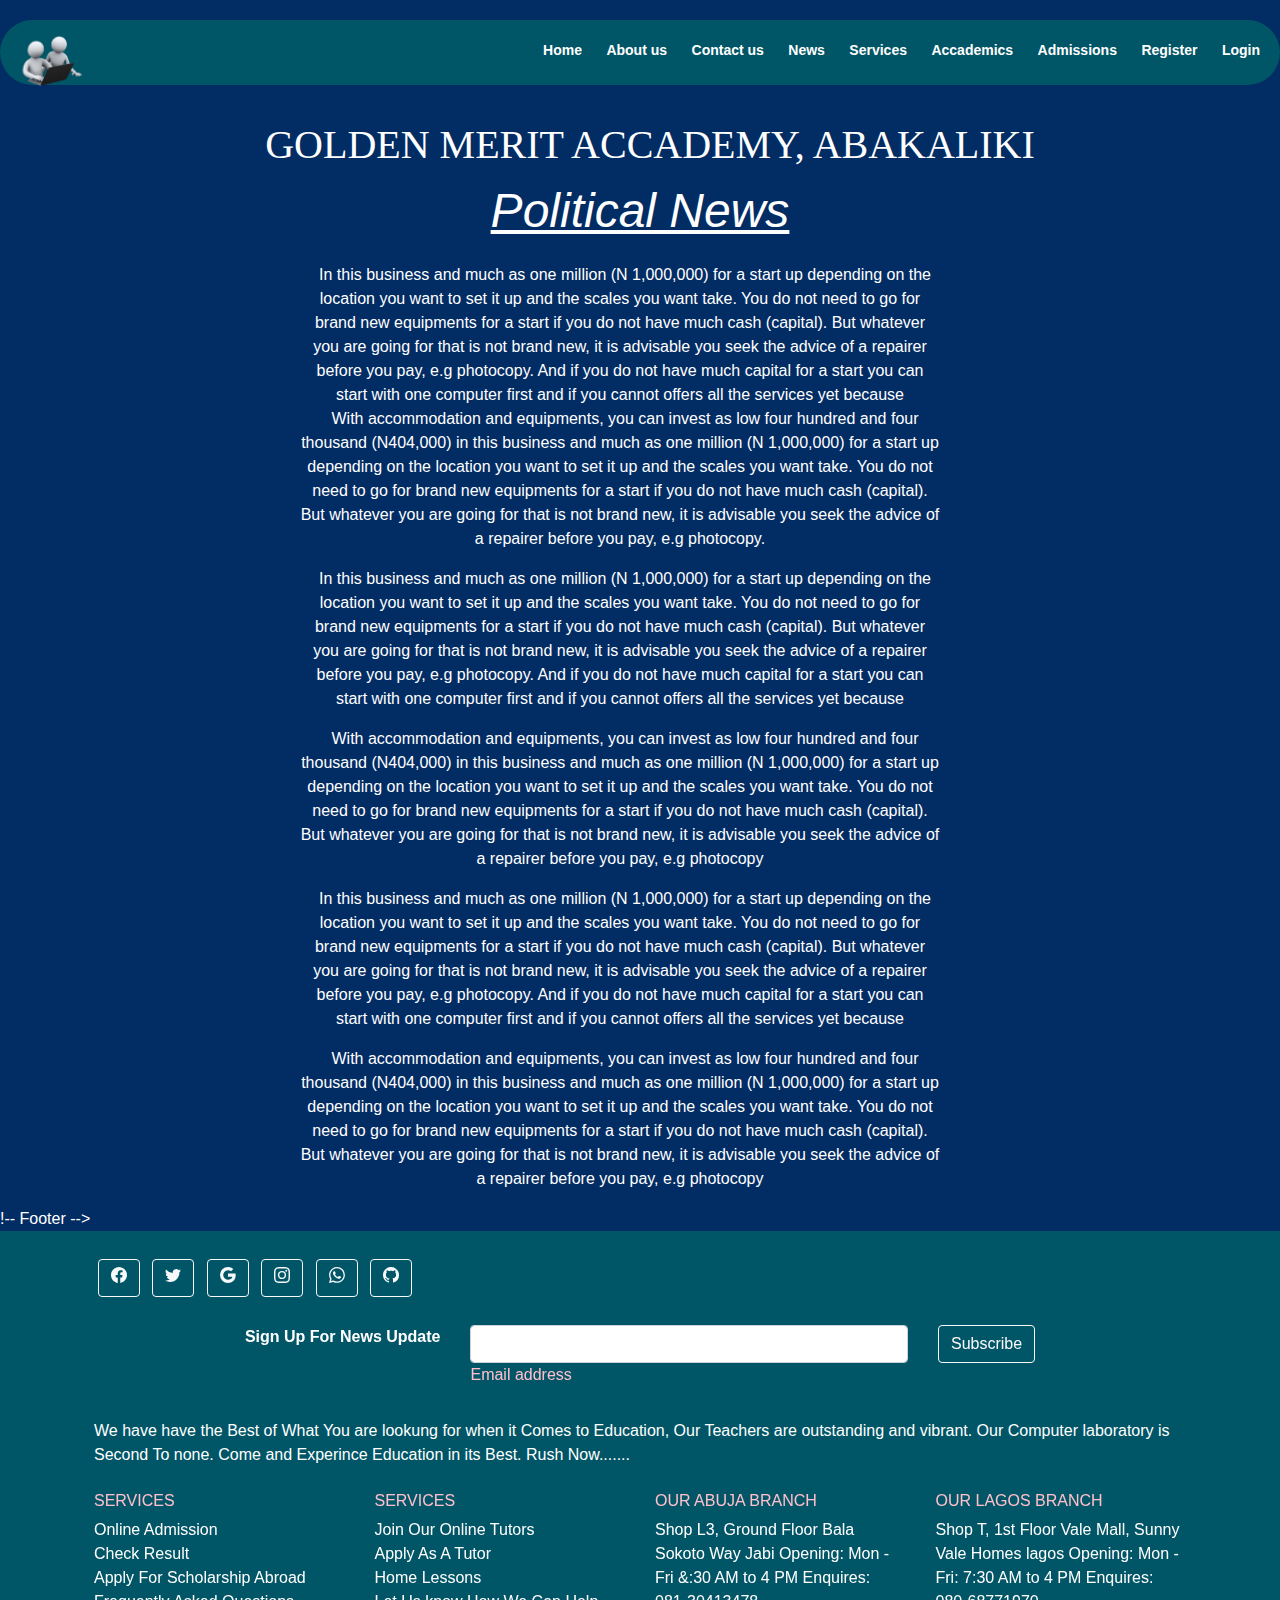
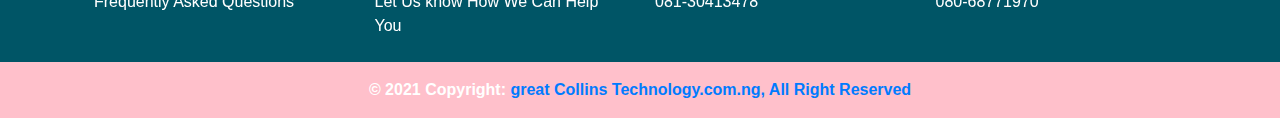
<file: ASSIGN1/Politicalnews.html>
<!DOCTYPE html>
<html>
<head>
      <meta charset="utf-8">

<meta name="viewport" content="width=device-width, initial-scale=1.0, user-scalable=no, maximum-scale=1.0, minimum-scale=1.0">

      <title>Golden Merit Accademy</title>
</head>

<link rel="stylesheet" href="https://stackpath.bootstrapcdn.com/bootstrap/4.1.3/css/bootstrap.min.css">
      <link rel="stylesheet" href="https://stackpath.bootstrapcdn.com/bootstrap/4.1.3/css/bootstrap.min.css">

   <link rel="stylesheet" href="https://stackpath.bootstrapcdn.com/font-awesome/4.7.0/css/font-awesome.min.css">

<link rel="stylesheet" type="text/css" href="gold.css">

<style> 

body{background-color: rgba(2, 044, 100, 1.7);}
</style>

<body>

      <div class="head">
      

</div>

<div id="head">
      <div id="head1"><img src="imgs/log1.png" height="60px"/> </div>
            
            <p>
            
<nav>
      <ul><center>
            <li> <a href="Gold.html">Home</a></li>
            <li> <a href="About.html">About us</a></li>
            <li> <a href="Contact.html">Contact us</a></li>
            <li> <a href="#">News</a>
                  <ul>
                  <li> <a href="Politicalnews.html">Political News</a></li>
                  <li> <a href="Religiousnews.html">Religious News</a></li>
                  <li> <a href="#">Accademic News</a></li>
            </ul></li>
            <li> <a href="#">Services</a></li>
            <li> <a href="#">Accademics</a>
                  <ul>
                  <li> <a href="#">Primary School</a></li>
                  <li> <a href="#">Secondary School</a></li>
                  
            </ul></li>

            <li> <a href="#">Admissions</a>
                  <ul>
                  <li> <a href="#">Apply</a></li>
                  <li> <a href="#">Scholarship</a></li>
                  <li> <a href="#">Alumni</a></li>
            </ul></li>
            <li> <a href="reg.html">Register</a></li>
            <li> <a href="log.html">Login</a></li></center>
      </ul></nav>

<button class="Menu"> Menu</button>
                  <div id= small_nav>
                        <nav>
                   <a href="#">Home</a>
                   <a href="#">About us</a>
                   <a href="#">Contact us</a>
                   <a href="#">Services</a>
                   <a href="#">Register</a>
                   <a href="#">Login</a>
            </nav>
      </div>
</div>


<div id="head2"><font color="#fff">GOLDEN MERIT ACCADEMY, ABAKALIKI</div>
<center><font size="8px" color="#fff"><u><i>Political News</i></u></font><p></p></center>
<div id="center">In this business and much as one million (N 1,000,000) for a start up depending on the location you want to set it up and the scales you want take. You do not need to go for brand new equipments for a start if you do not have much cash (capital). But whatever you are going for that is not brand new, it is advisable you seek the advice of a repairer before you pay, e.g photocopy.
And if you do not have much capital for a start you can start with one computer first and if you cannot offers all the services yet because 
<p>With accommodation and equipments, you can invest as low four hundred and four thousand (N404,000)  in this business and much as one million (N 1,000,000) for a start up depending on the location you want to set it up and the scales you want take. You do not need to go for brand new equipments for a start if you do not have much cash (capital). But whatever you are going for that is not brand new, it is advisable you seek the advice of a repairer before you pay, e.g photocopy. <P>In this business and much as one million (N 1,000,000) for a start up depending on the location you want to set it up and the scales you want take. You do not need to go for brand new equipments for a start if you do not have much cash (capital). But whatever you are going for that is not brand new, it is advisable you seek the advice of a repairer before you pay, e.g photocopy.
And if you do not have much capital for a start you can start with one computer first and if you cannot offers all the services yet because 
<p>With accommodation and equipments, you can invest as low four hundred and four thousand (N404,000)  in this business and much as one million (N 1,000,000) for a start up depending on the location you want to set it up and the scales you want take. You do not need to go for brand new equipments for a start if you do not have much cash (capital). But whatever you are going for that is not brand new, it is advisable you seek the advice of a repairer before you pay, e.g photocopy<p>In this business and much as one million (N 1,000,000) for a start up depending on the location you want to set it up and the scales you want take. You do not need to go for brand new equipments for a start if you do not have much cash (capital). But whatever you are going for that is not brand new, it is advisable you seek the advice of a repairer before you pay, e.g photocopy.
And if you do not have much capital for a start you can start with one computer first and if you cannot offers all the services yet because 
<p>With accommodation and equipments, you can invest as low four hundred and four thousand (N404,000)  in this business and much as one million (N 1,000,000) for a start up depending on the location you want to set it up and the scales you want take. You do not need to go for brand new equipments for a start if you do not have much cash (capital). But whatever you are going for that is not brand new, it is advisable you seek the advice of a repairer before you pay, e.g photocopy</div>
      !-- Footer -->
<div class="footer" >
  <!-- Grid container -->
  <div class="container p-4">
    <!-- Section: Social media -->
    <section class="mb-4" >
      <!-- Facebook -->
       <a class="btn btn-outline-light btn-floating m-1" href="#!" role="button"
        ><i class="fab fa-linkedin-in"><svg xmlns="http://www.w3.org/2000/svg" width="16" height="16" fill="currentColor" class="bi bi-facebook" viewBox="0 0 16 16">
  <path d="M16 8.049c0-4.446-3.582-8.05-8-8.05C3.58 0-.002 3.603-.002 8.05c0 4.017 2.926 7.347 6.75 7.951v-5.625h-2.03V8.05H6.75V6.275c0-2.017 1.195-3.131 3.022-3.131.876 0 1.791.157 1.791.157v1.98h-1.009c-.993 0-1.303.621-1.303 1.258v1.51h2.218l-.354 2.326H9.25V16c3.824-.604 6.75-3.934 6.75-7.951z"/>
</svg></i
      ></a>

      

      <!-- Twitter -->
      <a class="btn btn-outline-light btn-floating m-1" href="#!" role="button"
        ><i class="fab fa-linkedin-in"><svg xmlns="http://www.w3.org/2000/svg" width="16" height="16" fill="currentColor" class="bi bi-twitter" viewBox="0 0 16 16">
  <path d="M5.026 15c6.038 0 9.341-5.003 9.341-9.334 0-.14 0-.282-.006-.422A6.685 6.685 0 0 0 16 3.542a6.658 6.658 0 0 1-1.889.518 3.301 3.301 0 0 0 1.447-1.817 6.533 6.533 0 0 1-2.087.793A3.286 3.286 0 0 0 7.875 6.03a9.325 9.325 0 0 1-6.767-3.429 3.289 3.289 0 0 0 1.018 4.382A3.323 3.323 0 0 1 .64 6.575v.045a3.288 3.288 0 0 0 2.632 3.218 3.203 3.203 0 0 1-.865.115 3.23 3.23 0 0 1-.614-.057 3.283 3.283 0 0 0 3.067 2.277A6.588 6.588 0 0 1 .78 13.58a6.32 6.32 0 0 1-.78-.045A9.344 9.344 0 0 0 5.026 15z"/>
</svg></i
      ></a>


      <!-- Google -->
      <a class="btn btn-outline-light btn-floating m-1" href="#!" role="button"
        ><i class="fab fa-google-square"><svg xmlns="http://www.w3.org/2000/svg" width="16" height="16" fill="currentColor" class="bi bi-google" viewBox="0 0 16 16">
  <path d="M15.545 6.558a9.42 9.42 0 0 1 .139 1.626c0 2.434-.87 4.492-2.384 5.885h.002C11.978 15.292 10.158 16 8 16A8 8 0 1 1 8 0a7.689 7.689 0 0 1 5.352 2.082l-2.284 2.284A4.347 4.347 0 0 0 8 3.166c-2.087 0-3.86 1.408-4.492 3.304a4.792 4.792 0 0 0 0 3.063h.003c.635 1.893 2.405 3.301 4.492 3.301 1.078 0 2.004-.276 2.722-.764h-.003a3.702 3.702 0 0 0 1.599-2.431H8v-3.08h7.545z"/>
</svg></i
      ></a>


      <!-- Instagram -->
      <a class="btn btn-outline-light btn-floating m-1" href="#!" role="button"
        ><i class="fab fa-linkedin-in"><svg xmlns="http://www.w3.org/2000/svg" width="16" height="16" fill="currentColor" class="bi bi-instagram" viewBox="0 0 16 16">
  <path d="M8 0C5.829 0 5.556.01 4.703.048 3.85.088 3.269.222 2.76.42a3.917 3.917 0 0 0-1.417.923A3.927 3.927 0 0 0 .42 2.76C.222 3.268.087 3.85.048 4.7.01 5.555 0 5.827 0 8.001c0 2.172.01 2.444.048 3.297.04.852.174 1.433.372 1.942.205.526.478.972.923 1.417.444.445.89.719 1.416.923.51.198 1.09.333 1.942.372C5.555 15.99 5.827 16 8 16s2.444-.01 3.298-.048c.851-.04 1.434-.174 1.943-.372a3.916 3.916 0 0 0 1.416-.923c.445-.445.718-.891.923-1.417.197-.509.332-1.09.372-1.942C15.99 10.445 16 10.173 16 8s-.01-2.445-.048-3.299c-.04-.851-.175-1.433-.372-1.941a3.926 3.926 0 0 0-.923-1.417A3.911 3.911 0 0 0 13.24.42c-.51-.198-1.092-.333-1.943-.372C10.443.01 10.172 0 7.998 0h.003zm-.717 1.442h.718c2.136 0 2.389.007 3.232.046.78.035 1.204.166 1.486.275.373.145.64.319.92.599.28.28.453.546.598.92.11.281.24.705.275 1.485.039.843.047 1.096.047 3.231s-.008 2.389-.047 3.232c-.035.78-.166 1.203-.275 1.485a2.47 2.47 0 0 1-.599.919c-.28.28-.546.453-.92.598-.28.11-.704.24-1.485.276-.843.038-1.096.047-3.232.047s-2.39-.009-3.233-.047c-.78-.036-1.203-.166-1.485-.276a2.478 2.478 0 0 1-.92-.598 2.48 2.48 0 0 1-.6-.92c-.109-.281-.24-.705-.275-1.485-.038-.843-.046-1.096-.046-3.233 0-2.136.008-2.388.046-3.231.036-.78.166-1.204.276-1.486.145-.373.319-.64.599-.92.28-.28.546-.453.92-.598.282-.11.705-.24 1.485-.276.738-.034 1.024-.044 2.515-.045v.002zm4.988 1.328a.96.96 0 1 0 0 1.92.96.96 0 0 0 0-1.92zm-4.27 1.122a4.109 4.109 0 1 0 0 8.217 4.109 4.109 0 0 0 0-8.217zm0 1.441a2.667 2.667 0 1 1 0 5.334 2.667 2.667 0 0 1 0-5.334z"/>
</svg></i
      ></a>


      <!-- Whatsapp-->
      <a class="btn btn-outline-light btn-floating m-1" href="#!" role="button"
        ><i class="fab fa-linkedin-in"><svg xmlns="http://www.w3.org/2000/svg" width="16" height="16" fill="currentColor" class="bi bi-whatsapp" viewBox="0 0 16 16">
  <path d="M13.601 2.326A7.854 7.854 0 0 0 7.994 0C3.627 0 .068 3.558.064 7.926c0 1.399.366 2.76 1.057 3.965L0 16l4.204-1.102a7.933 7.933 0 0 0 3.79.965h.004c4.368 0 7.926-3.558 7.93-7.93A7.898 7.898 0 0 0 13.6 2.326zM7.994 14.521a6.573 6.573 0 0 1-3.356-.92l-.24-.144-2.494.654.666-2.433-.156-.251a6.56 6.56 0 0 1-1.007-3.505c0-3.626 2.957-6.584 6.591-6.584a6.56 6.56 0 0 1 4.66 1.931 6.557 6.557 0 0 1 1.928 4.66c-.004 3.639-2.961 6.592-6.592 6.592zm3.615-4.934c-.197-.099-1.17-.578-1.353-.646-.182-.065-.315-.099-.445.099-.133.197-.513.646-.627.775-.114.133-.232.148-.43.05-.197-.1-.836-.308-1.592-.985-.59-.525-.985-1.175-1.103-1.372-.114-.198-.011-.304.088-.403.087-.088.197-.232.296-.346.1-.114.133-.198.198-.33.065-.134.034-.248-.015-.347-.05-.099-.445-1.076-.612-1.47-.16-.389-.323-.335-.445-.34-.114-.007-.247-.007-.38-.007a.729.729 0 0 0-.529.247c-.182.198-.691.677-.691 1.654 0 .977.71 1.916.81 2.049.098.133 1.394 2.132 3.383 2.992.47.205.84.326 1.129.418.475.152.904.129 1.246.08.38-.058 1.171-.48 1.338-.943.164-.464.164-.86.114-.943-.049-.084-.182-.133-.38-.232z"/>
</svg></i
      ></a>

      <!-- Github -->
      <a class="btn btn-outline-light btn-floating m-1" href="#!" role="button"
        ><i class="fab fa-linkedin-in"><svg xmlns="http://www.w3.org/2000/svg" width="16" height="16" fill="currentColor" class="bi bi-github" viewBox="0 0 16 16">
  <path d="M8 0C3.58 0 0 3.58 0 8c0 3.54 2.29 6.53 5.47 7.59.4.07.55-.17.55-.38 0-.19-.01-.82-.01-1.49-2.01.37-2.53-.49-2.69-.94-.09-.23-.48-.94-.82-1.13-.28-.15-.68-.52-.01-.53.63-.01 1.08.58 1.23.82.72 1.21 1.87.87 2.33.66.07-.52.28-.87.51-1.07-1.78-.2-3.64-.89-3.64-3.95 0-.87.31-1.59.82-2.15-.08-.2-.36-1.02.08-2.12 0 0 .67-.21 2.2.82.64-.18 1.32-.27 2-.27.68 0 1.36.09 2 .27 1.53-1.04 2.2-.82 2.2-.82.44 1.1.16 1.92.08 2.12.51.56.82 1.27.82 2.15 0 3.07-1.87 3.75-3.65 3.95.29.25.54.73.54 1.48 0 1.07-.01 1.93-.01 2.2 0 .21.15.46.55.38A8.012 8.012 0 0 0 16 8c0-4.42-3.58-8-8-8z"/>
</svg></i
      ></a>

    </section>
    <!-- Section: Social media -->

    <!-- Section: Form -->
    <section class="">
      <form action="">
        <!--Grid row-->
        <div class="row d-flex justify-content-center">
          <!--Grid column-->
          <div class="col-auto" >
          
              <strong><font color="#fff">Sign Up For News Update</font></strong>
            </p>
          </div>
          <!--Grid column-->

          <!--Grid column-->
          <div class="col-md-5 col-12">
            <!-- Email input -->
            <div class="form-outline form-white mb-4">
              <input type="email" id="form5Example2" class="form-control" />
              <label class="form-label" for="form5Example2"><font color="pink">Email address</font></label>
            </div>
          </div>
          <!--Grid column-->

          <!--Grid column-->
          <div class="col-auto">
            <!-- Submit button -->
            <button type="submit" class="btn btn-outline-light mb-4">
              Subscribe
            </button>
          </div>
          <!--Grid column-->
        </div>
        <!--Grid row-->
      </form>
    </section>
    <!-- Section: Form -->

    <!-- Section: Text -->
    <section class="mb-4">
     
       <font color="white"> We have have the Best of What You are lookung for when it Comes to Education, Our Teachers are outstanding and vibrant. Our Computer  laboratory is Second To none. Come and Experince Education in its Best. Rush Now.......</font>
    </section>
    <!-- Section: Text -->

    <!-- Section: Links -->
    <section class="">
      <!--Grid row-->
      <div class="row">
        <!--Grid column-->
        <div class="col-lg-3 col-md-6 mb-4 mb-md-0">
          <h6 class="text-uppercase"><font color="pink">SERVICES</font></h6>

          <ul class="list-unstyled mb-0">
            <li>
              <a href="#!" class="text-white">Online Admission</a>
            </li>
            <li>
              <a href="#!" class="text-white">Check Result</a>
            </li>
            <li>
              <a href="#!" class="text-white">Apply For Scholarship Abroad</a>
            </li>
            <li>
              <a href="#!" class="text-white">Frequently Asked Questions</a>
            </li>
          </ul>
        </div>
        <!--Grid column-->

        <!--Grid column-->
        <div class="col-lg-3 col-md-6 mb-4 mb-md-0">
          <h6 class="text-uppercase"><font color="pink">Services</font></h6>

          <ul class="list-unstyled mb-0">
            <li>
              <a href="#!" class="text-white">Join Our Online Tutors</a>
            </li>
            <li>
              <a href="#!" class="text-white">Apply As A Tutor</a>
            </li>
            <li>
              <a href="#!" class="text-white">Home Lessons</a>
            </li>
            <li>
              <a href="#!" class="text-white">Let Us know How We Can Help You</a>
            </li>
          </ul>
        </div>
        <!--Grid column-->

        <!--Grid column-->
        <div class="col-lg-3 col-md-6 mb-4 mb-md-0">
          <h6 class="text-uppercase"><font color="pink">Our Abuja Branch</font></h6>

          <ul class="list-unstyled mb-0">
            <li>
             <font color="#fff"> Shop L3, Ground Floor
Bala Sokoto Way
Jabi
 
Opening: Mon - Fri &:30 AM to 4 PM
Enquires: 081-30413478 </font>           </li>
            
          </ul>
        </div>
        <!--Grid column-->

        <!--Grid column-->
        <div class="col-lg-3 col-md-6 mb-4 mb-md-0">
          <h6 class="text-uppercase"><font color="pink">Our Lagos Branch</font></h6>

          <ul class="list-unstyled mb-0">
            <li>
              <font color="#fff">Shop T, 1st Floor
Vale Mall, Sunny Vale Homes
lagos
 
Opening: Mon - Fri: 7:30 AM to 4 PM
Enquires: 080-68771970</font>
            </li>
           
          </ul>
        </div>
        <!--Grid column-->
      </div>
      <!--Grid row-->
    </section>
    <!-- Section: Links -->
  </div>
  <!-- Grid container -->

  <!-- Copyright -->
  <div class="text-center p-3" style="background-color:pink;">
    <b>© 2021 Copyright:
    <a class="text-black" href="https://mdbootstrap.com/"><b>great Collins Technology.com.ng, All Right Reserved</a>
  </div>
  <!-- Copyright -->
</footer>




<script src="https:/g/cdnjs.cloudflare.com/ajax/libs/jquery/3.6.0/jquery.min.js"></script>
<script src="https://stackpath.bootstrapcdn.com/bootstrap/4.1.3/js/bootstrap.min.js"></script>

<script src="https://code.jquery.com/jquery-3.3.1.slim.min.js"></script>
<script src="https://cdnjs.cloudflare.com/ajax/libs/popper.js/1.14.3/umd/popper.min.js"></script>


  <script src="https://ajax.googleapis.com/ajax/libs/jquery/3.5.1/jquery.min.js"></script>
  <script src="https://maxcdn.bootstrapcdn.com/bootstrap/3.4.1/js/bootstrap.min.js"></script>
</body>
</html>
</file>
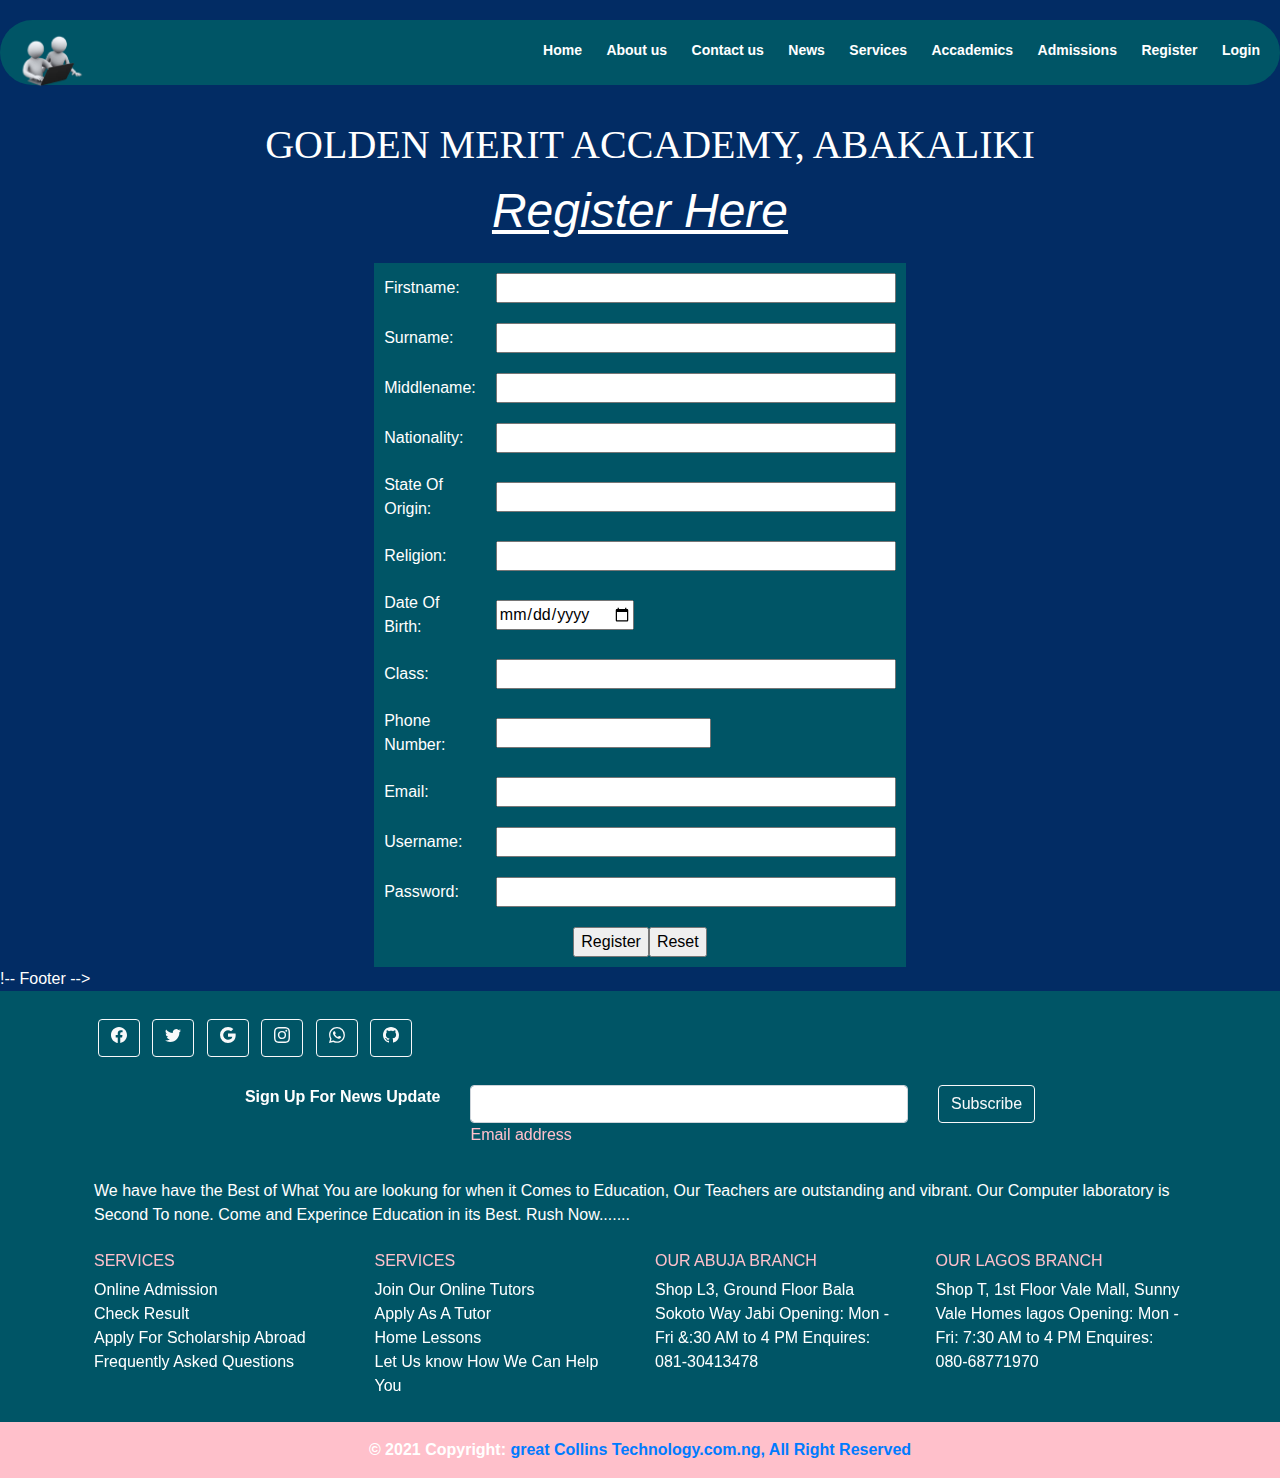
<file: ASSIGN1/reg.html>
<!DOCTYPE html>
<html>
<head>
      <meta charset="utf-8">

<meta name="viewport" content="width=device-width, initial-scale=1.0, user-scalable=no, maximum-scale=1.0, minimum-scale=1.0">

      <title>Register</title>
</head>

<link rel="stylesheet" href="https://stackpath.bootstrapcdn.com/bootstrap/4.1.3/css/bootstrap.min.css">
      <link rel="stylesheet" href="https://stackpath.bootstrapcdn.com/bootstrap/4.1.3/css/bootstrap.min.css">

   <link rel="stylesheet" href="https://stackpath.bootstrapcdn.com/font-awesome/4.7.0/css/font-awesome.min.css">

<link rel="stylesheet" type="text/css" href="gold.css">

<style> 

body{background-color: rgba(2, 044, 100, 1.7);}
</style>

<body>

      <div class="head">
      

</div>

<div id="head">
      <div id="head1"><img src="imgs/log1.png" height="60px"/> </div>
            
            <p>
            
<nav>
      <ul><center>
            <li> <a href="Gold.html">Home</a></li>
            <li> <a href="About.html">About us</a></li>
            <li> <a href="Contact.html">Contact us</a></li>
            <li> <a href="#">News</a>
                  <ul>
                  <li> <a href="Politicalnews.html">Political News</a></li>
                  <li> <a href="Religiousnew.html">Religious News</a></li>
                  <li> <a href="#">Accademic News</a></li>
            </ul></li>
            <li> <a href="#">Services</a></li>
            <li> <a href="#">Accademics</a>
                  <ul>
                  <li> <a href="#">Primary School</a></li>
                  <li> <a href="#">Secondary School</a></li>
                  
            </ul></li>

            <li> <a href="#">Admissions</a>
                  <ul>
                  <li> <a href="#">Apply</a></li>
                  <li> <a href="#">Scholarship</a></li>
                  <li> <a href="#">Alumni</a></li>
            </ul></li>
            <li> <a href="reg.html">Register</a></li>
            <li> <a href="log.html">Login</a></li></center>
      </ul></nav>

<button class="Menu"> Menu</button>
                  <div id= small_nav>
                        <nav>
                   <a href="#">Home</a>
                   <a href="#">About us</a>
                   <a href="#">Contact us</a>
                   <a href="#">Services</a>
                   <a href="#">Register</a>
                   <a href="#">Login</a>
            </nav>
      </div>
</div>


<div id="head2"><font color="#fff">GOLDEN MERIT ACCADEMY, ABAKALIKI</div>
<center><font size="8px" color="#fff"><u><i>Register Here</i></u></font><p></p></center>
<p>
<form action="" method="post">
<table cellpadding="10" cellspacing="1" width="500" align="center" bgcolor="#056">
<tr>
<td><font color="#fff"> Firstname:</font></td><td><input type="text" size="40"></td></tr>
<tr>

<tr>
<td><font color="#fff"> Surname:</font></td><td><input type="text" size="40" Pattern="[A-Z ] {10}"  title="Only Uppercase is allowed" ></td></tr>
<tr>
<td><font color="#fff"> Middlename:</font></td><td><input type="text" size="40" Pattern="[A-Z ] {10}"  title="Only Uppercase is allowed" ></td></tr>
<tr>
<td><font color="#fff"> Nationality:</font></td><td><input type="text" size="40" Pattern="[A-Z ] {10}"  title="Only Uppercase is allowed" ></td></tr>
<tr>
<td><font color="#fff"> State Of Origin:</font></td><td><input type="text" size="40" Pattern="[A-Z ] {10}"  title="Only Uppercase is allowed" ></td></tr>

<tr>
<td><font color="#fff"> Religion:</font></td><td><input type="text" size="40" Pattern="[A-Z ] {10}"  title="Only Uppercase is allowed" ></td></tr>
<tr>
<td><font color="#fff"> Date Of Birth:</font></td><td><input type="Date"></td></tr>
<tr>
<td><font color="#fff"> Class:</font></td><td><input type="text" size="40" Pattern="[A-Z ] {10}"  title="Only Uppercase is allowed" ></td></tr>






<td><font color="#fff">Phone Number:</td><td><input type="number" name="ph" Pattern="[0-9]"></td><tr>
<tr>
<td><font color="#fff">Email:</td><td><input type="Email" size="40" ></td></tr>
<td><font color="#fff">Username:</td><td><input type="text" size="40" ></td></tr>
<td><font color="#fff">Password:</td><td><input type="Password" size="40" ></td><tr>
<tr>
<td colspan="2" bgcolor="#056" align="center"> <input type="Submit" Value="Register"><input type="Reset" Value="Reset"></td></tr>
</table></form> 

!-- Footer -->
<div class="footer" >
  <!-- Grid container -->
  <div class="container p-4">
    <!-- Section: Social media -->
    <section class="mb-4" >
      <!-- Facebook -->
       <a class="btn btn-outline-light btn-floating m-1" href="#!" role="button"
        ><i class="fab fa-linkedin-in"><svg xmlns="http://www.w3.org/2000/svg" width="16" height="16" fill="currentColor" class="bi bi-facebook" viewBox="0 0 16 16">
  <path d="M16 8.049c0-4.446-3.582-8.05-8-8.05C3.58 0-.002 3.603-.002 8.05c0 4.017 2.926 7.347 6.75 7.951v-5.625h-2.03V8.05H6.75V6.275c0-2.017 1.195-3.131 3.022-3.131.876 0 1.791.157 1.791.157v1.98h-1.009c-.993 0-1.303.621-1.303 1.258v1.51h2.218l-.354 2.326H9.25V16c3.824-.604 6.75-3.934 6.75-7.951z"/>
</svg></i
      ></a>

      

      <!-- Twitter -->
      <a class="btn btn-outline-light btn-floating m-1" href="#!" role="button"
        ><i class="fab fa-linkedin-in"><svg xmlns="http://www.w3.org/2000/svg" width="16" height="16" fill="currentColor" class="bi bi-twitter" viewBox="0 0 16 16">
  <path d="M5.026 15c6.038 0 9.341-5.003 9.341-9.334 0-.14 0-.282-.006-.422A6.685 6.685 0 0 0 16 3.542a6.658 6.658 0 0 1-1.889.518 3.301 3.301 0 0 0 1.447-1.817 6.533 6.533 0 0 1-2.087.793A3.286 3.286 0 0 0 7.875 6.03a9.325 9.325 0 0 1-6.767-3.429 3.289 3.289 0 0 0 1.018 4.382A3.323 3.323 0 0 1 .64 6.575v.045a3.288 3.288 0 0 0 2.632 3.218 3.203 3.203 0 0 1-.865.115 3.23 3.23 0 0 1-.614-.057 3.283 3.283 0 0 0 3.067 2.277A6.588 6.588 0 0 1 .78 13.58a6.32 6.32 0 0 1-.78-.045A9.344 9.344 0 0 0 5.026 15z"/>
</svg></i
      ></a>


      <!-- Google -->
      <a class="btn btn-outline-light btn-floating m-1" href="#!" role="button"
        ><i class="fab fa-google-square"><svg xmlns="http://www.w3.org/2000/svg" width="16" height="16" fill="currentColor" class="bi bi-google" viewBox="0 0 16 16">
  <path d="M15.545 6.558a9.42 9.42 0 0 1 .139 1.626c0 2.434-.87 4.492-2.384 5.885h.002C11.978 15.292 10.158 16 8 16A8 8 0 1 1 8 0a7.689 7.689 0 0 1 5.352 2.082l-2.284 2.284A4.347 4.347 0 0 0 8 3.166c-2.087 0-3.86 1.408-4.492 3.304a4.792 4.792 0 0 0 0 3.063h.003c.635 1.893 2.405 3.301 4.492 3.301 1.078 0 2.004-.276 2.722-.764h-.003a3.702 3.702 0 0 0 1.599-2.431H8v-3.08h7.545z"/>
</svg></i
      ></a>


      <!-- Instagram -->
      <a class="btn btn-outline-light btn-floating m-1" href="#!" role="button"
        ><i class="fab fa-linkedin-in"><svg xmlns="http://www.w3.org/2000/svg" width="16" height="16" fill="currentColor" class="bi bi-instagram" viewBox="0 0 16 16">
  <path d="M8 0C5.829 0 5.556.01 4.703.048 3.85.088 3.269.222 2.76.42a3.917 3.917 0 0 0-1.417.923A3.927 3.927 0 0 0 .42 2.76C.222 3.268.087 3.85.048 4.7.01 5.555 0 5.827 0 8.001c0 2.172.01 2.444.048 3.297.04.852.174 1.433.372 1.942.205.526.478.972.923 1.417.444.445.89.719 1.416.923.51.198 1.09.333 1.942.372C5.555 15.99 5.827 16 8 16s2.444-.01 3.298-.048c.851-.04 1.434-.174 1.943-.372a3.916 3.916 0 0 0 1.416-.923c.445-.445.718-.891.923-1.417.197-.509.332-1.09.372-1.942C15.99 10.445 16 10.173 16 8s-.01-2.445-.048-3.299c-.04-.851-.175-1.433-.372-1.941a3.926 3.926 0 0 0-.923-1.417A3.911 3.911 0 0 0 13.24.42c-.51-.198-1.092-.333-1.943-.372C10.443.01 10.172 0 7.998 0h.003zm-.717 1.442h.718c2.136 0 2.389.007 3.232.046.78.035 1.204.166 1.486.275.373.145.64.319.92.599.28.28.453.546.598.92.11.281.24.705.275 1.485.039.843.047 1.096.047 3.231s-.008 2.389-.047 3.232c-.035.78-.166 1.203-.275 1.485a2.47 2.47 0 0 1-.599.919c-.28.28-.546.453-.92.598-.28.11-.704.24-1.485.276-.843.038-1.096.047-3.232.047s-2.39-.009-3.233-.047c-.78-.036-1.203-.166-1.485-.276a2.478 2.478 0 0 1-.92-.598 2.48 2.48 0 0 1-.6-.92c-.109-.281-.24-.705-.275-1.485-.038-.843-.046-1.096-.046-3.233 0-2.136.008-2.388.046-3.231.036-.78.166-1.204.276-1.486.145-.373.319-.64.599-.92.28-.28.546-.453.92-.598.282-.11.705-.24 1.485-.276.738-.034 1.024-.044 2.515-.045v.002zm4.988 1.328a.96.96 0 1 0 0 1.92.96.96 0 0 0 0-1.92zm-4.27 1.122a4.109 4.109 0 1 0 0 8.217 4.109 4.109 0 0 0 0-8.217zm0 1.441a2.667 2.667 0 1 1 0 5.334 2.667 2.667 0 0 1 0-5.334z"/>
</svg></i
      ></a>


      <!-- Whatsapp-->
      <a class="btn btn-outline-light btn-floating m-1" href="#!" role="button"
        ><i class="fab fa-linkedin-in"><svg xmlns="http://www.w3.org/2000/svg" width="16" height="16" fill="currentColor" class="bi bi-whatsapp" viewBox="0 0 16 16">
  <path d="M13.601 2.326A7.854 7.854 0 0 0 7.994 0C3.627 0 .068 3.558.064 7.926c0 1.399.366 2.76 1.057 3.965L0 16l4.204-1.102a7.933 7.933 0 0 0 3.79.965h.004c4.368 0 7.926-3.558 7.93-7.93A7.898 7.898 0 0 0 13.6 2.326zM7.994 14.521a6.573 6.573 0 0 1-3.356-.92l-.24-.144-2.494.654.666-2.433-.156-.251a6.56 6.56 0 0 1-1.007-3.505c0-3.626 2.957-6.584 6.591-6.584a6.56 6.56 0 0 1 4.66 1.931 6.557 6.557 0 0 1 1.928 4.66c-.004 3.639-2.961 6.592-6.592 6.592zm3.615-4.934c-.197-.099-1.17-.578-1.353-.646-.182-.065-.315-.099-.445.099-.133.197-.513.646-.627.775-.114.133-.232.148-.43.05-.197-.1-.836-.308-1.592-.985-.59-.525-.985-1.175-1.103-1.372-.114-.198-.011-.304.088-.403.087-.088.197-.232.296-.346.1-.114.133-.198.198-.33.065-.134.034-.248-.015-.347-.05-.099-.445-1.076-.612-1.47-.16-.389-.323-.335-.445-.34-.114-.007-.247-.007-.38-.007a.729.729 0 0 0-.529.247c-.182.198-.691.677-.691 1.654 0 .977.71 1.916.81 2.049.098.133 1.394 2.132 3.383 2.992.47.205.84.326 1.129.418.475.152.904.129 1.246.08.38-.058 1.171-.48 1.338-.943.164-.464.164-.86.114-.943-.049-.084-.182-.133-.38-.232z"/>
</svg></i
      ></a>

      <!-- Github -->
      <a class="btn btn-outline-light btn-floating m-1" href="#!" role="button"
        ><i class="fab fa-linkedin-in"><svg xmlns="http://www.w3.org/2000/svg" width="16" height="16" fill="currentColor" class="bi bi-github" viewBox="0 0 16 16">
  <path d="M8 0C3.58 0 0 3.58 0 8c0 3.54 2.29 6.53 5.47 7.59.4.07.55-.17.55-.38 0-.19-.01-.82-.01-1.49-2.01.37-2.53-.49-2.69-.94-.09-.23-.48-.94-.82-1.13-.28-.15-.68-.52-.01-.53.63-.01 1.08.58 1.23.82.72 1.21 1.87.87 2.33.66.07-.52.28-.87.51-1.07-1.78-.2-3.64-.89-3.64-3.95 0-.87.31-1.59.82-2.15-.08-.2-.36-1.02.08-2.12 0 0 .67-.21 2.2.82.64-.18 1.32-.27 2-.27.68 0 1.36.09 2 .27 1.53-1.04 2.2-.82 2.2-.82.44 1.1.16 1.92.08 2.12.51.56.82 1.27.82 2.15 0 3.07-1.87 3.75-3.65 3.95.29.25.54.73.54 1.48 0 1.07-.01 1.93-.01 2.2 0 .21.15.46.55.38A8.012 8.012 0 0 0 16 8c0-4.42-3.58-8-8-8z"/>
</svg></i
      ></a>

    </section>
    <!-- Section: Social media -->

    <!-- Section: Form -->
    <section class="">
      <form action="">
        <!--Grid row-->
        <div class="row d-flex justify-content-center">
          <!--Grid column-->
          <div class="col-auto" >
          
              <strong><font color="#fff">Sign Up For News Update</font></strong>
            </p>
          </div>
          <!--Grid column-->

          <!--Grid column-->
          <div class="col-md-5 col-12">
            <!-- Email input -->
            <div class="form-outline form-white mb-4">
              <input type="email" id="form5Example2" class="form-control" />
              <label class="form-label" for="form5Example2"><font color="pink">Email address</font></label>
            </div>
          </div>
          <!--Grid column-->

          <!--Grid column-->
          <div class="col-auto">
            <!-- Submit button -->
            <button type="submit" class="btn btn-outline-light mb-4">
              Subscribe
            </button>
          </div>
          <!--Grid column-->
        </div>
        <!--Grid row-->
      </form>
    </section>
    <!-- Section: Form -->

    <!-- Section: Text -->
    <section class="mb-4">
     
       <font color="white"> We have have the Best of What You are lookung for when it Comes to Education, Our Teachers are outstanding and vibrant. Our Computer  laboratory is Second To none. Come and Experince Education in its Best. Rush Now.......</font>
    </section>
    <!-- Section: Text -->

    <!-- Section: Links -->
    <section class="">
      <!--Grid row-->
      <div class="row">
        <!--Grid column-->
        <div class="col-lg-3 col-md-6 mb-4 mb-md-0">
          <h6 class="text-uppercase"><font color="pink">SERVICES</font></h6>

          <ul class="list-unstyled mb-0">
            <li>
              <a href="#!" class="text-white">Online Admission</a>
            </li>
            <li>
              <a href="#!" class="text-white">Check Result</a>
            </li>
            <li>
              <a href="#!" class="text-white">Apply For Scholarship Abroad</a>
            </li>
            <li>
              <a href="#!" class="text-white">Frequently Asked Questions</a>
            </li>
          </ul>
        </div>
        <!--Grid column-->

        <!--Grid column-->
        <div class="col-lg-3 col-md-6 mb-4 mb-md-0">
          <h6 class="text-uppercase"><font color="pink">Services</font></h6>

          <ul class="list-unstyled mb-0">
            <li>
              <a href="#!" class="text-white">Join Our Online Tutors</a>
            </li>
            <li>
              <a href="#!" class="text-white">Apply As A Tutor</a>
            </li>
            <li>
              <a href="#!" class="text-white">Home Lessons</a>
            </li>
            <li>
              <a href="#!" class="text-white">Let Us know How We Can Help You</a>
            </li>
          </ul>
        </div>
        <!--Grid column-->

        <!--Grid column-->
        <div class="col-lg-3 col-md-6 mb-4 mb-md-0">
          <h6 class="text-uppercase"><font color="pink">Our Abuja Branch</font></h6>

          <ul class="list-unstyled mb-0">
            <li>
             <font color="#fff"> Shop L3, Ground Floor
Bala Sokoto Way
Jabi
 
Opening: Mon - Fri &:30 AM to 4 PM
Enquires: 081-30413478 </font>           </li>
            
          </ul>
        </div>
        <!--Grid column-->

        <!--Grid column-->
        <div class="col-lg-3 col-md-6 mb-4 mb-md-0">
          <h6 class="text-uppercase"><font color="pink">Our Lagos Branch</font></h6>

          <ul class="list-unstyled mb-0">
            <li>
              <font color="#fff">Shop T, 1st Floor
Vale Mall, Sunny Vale Homes
lagos
 
Opening: Mon - Fri: 7:30 AM to 4 PM
Enquires: 080-68771970</font>
            </li>
           
          </ul>
        </div>
        <!--Grid column-->
      </div>
      <!--Grid row-->
    </section>
    <!-- Section: Links -->
  </div>
  <!-- Grid container -->

  <!-- Copyright -->
  <div class="text-center p-3" style="background-color:pink;">
    <b>© 2021 Copyright:
    <a class="text-black" href="https://mdbootstrap.com/"><b>great Collins Technology.com.ng, All Right Reserved</a>
  </div>
  <!-- Copyright -->
</footer>




<script src="https:/g/cdnjs.cloudflare.com/ajax/libs/jquery/3.6.0/jquery.min.js"></script>
<script src="https://stackpath.bootstrapcdn.com/bootstrap/4.1.3/js/bootstrap.min.js"></script>

<script src="https://code.jquery.com/jquery-3.3.1.slim.min.js"></script>
<script src="https://cdnjs.cloudflare.com/ajax/libs/popper.js/1.14.3/umd/popper.min.js"></script>


  <script src="https://ajax.googleapis.com/ajax/libs/jquery/3.5.1/jquery.min.js"></script>
  <script src="https://maxcdn.bootstrapcdn.com/bootstrap/3.4.1/js/bootstrap.min.js"></script>
</body>
</html>
</file>
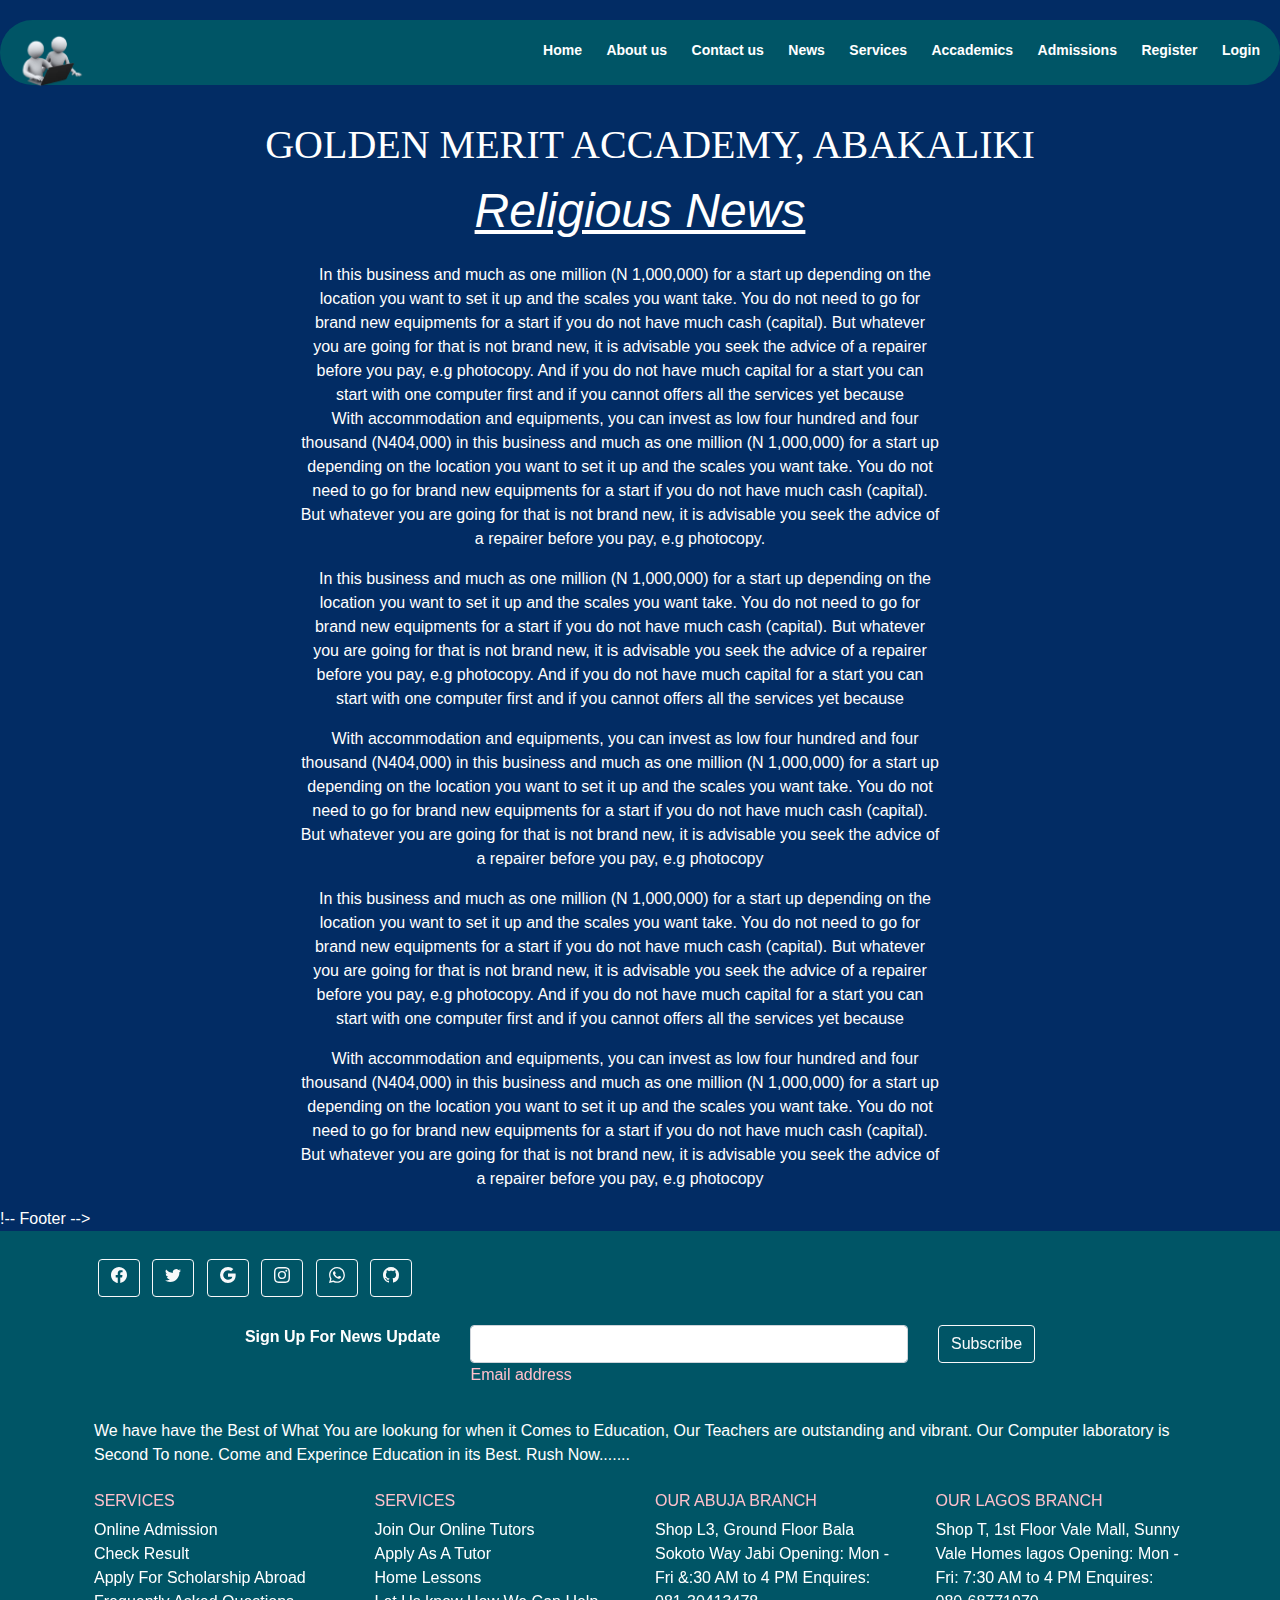
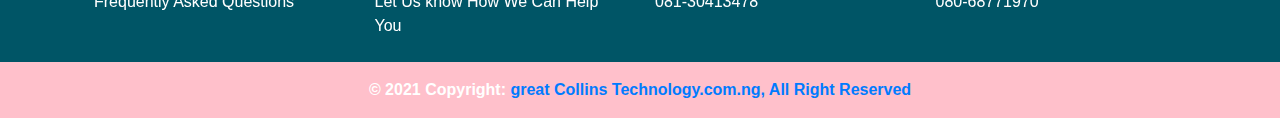
<file: ASSIGN1/Religiousnews.html>
<!DOCTYPE html>
<html>
<head>
      <meta charset="utf-8">

<meta name="viewport" content="width=device-width, initial-scale=1.0, user-scalable=no, maximum-scale=1.0, minimum-scale=1.0">

      <title>Golden Merit Accademy</title>
</head>

<link rel="stylesheet" href="https://stackpath.bootstrapcdn.com/bootstrap/4.1.3/css/bootstrap.min.css">
      <link rel="stylesheet" href="https://stackpath.bootstrapcdn.com/bootstrap/4.1.3/css/bootstrap.min.css">

   <link rel="stylesheet" href="https://stackpath.bootstrapcdn.com/font-awesome/4.7.0/css/font-awesome.min.css">

<link rel="stylesheet" type="text/css" href="gold.css">

<style> 

body{background-color: rgba(2, 044, 100, 1.7);}
</style>

<body>

      <div class="head">
      

</div>

<div id="head">
      <div id="head1"><img src="imgs/log1.png" height="60px"/> </div>
            
            <p>
            
<nav>
      <ul><center>
            <li> <a href="Gold.html">Home</a></li>
            <li> <a href="About.html">About us</a></li>
            <li> <a href="Contact.html">Contact us</a></li>
            <li> <a href="#">News</a>
                  <ul>
                  <li> <a href="Politicalnews.html">Political News</a></li>
                  <li> <a href="Religiousnew.html">Religious News</a></li>
                  <li> <a href="#">Accademic News</a></li>
            </ul></li>
            <li> <a href="#">Services</a></li>
            <li> <a href="#">Accademics</a>
                  <ul>
                  <li> <a href="#">Primary School</a></li>
                  <li> <a href="#">Secondary School</a></li>
                  
            </ul></li>

            <li> <a href="#">Admissions</a>
                  <ul>
                  <li> <a href="#">Apply</a></li>
                  <li> <a href="#">Scholarship</a></li>
                  <li> <a href="#">Alumni</a></li>
            </ul></li>
            <li> <a href="reg.html">Register</a></li>
            <li> <a href="log.html">Login</a></li></center>
      </ul></nav>

<button class="Menu"> Menu</button>
                  <div id= small_nav>
                        <nav>
                   <a href="#">Home</a>
                   <a href="#">About us</a>
                   <a href="#">Contact us</a>
                   <a href="#">Services</a>
                   <a href="#">Register</a>
                   <a href="#">Login</a>
            </nav>
      </div>
</div>


<div id="head2"><font color="#fff">GOLDEN MERIT ACCADEMY, ABAKALIKI</div>
<center><font size="8px" color="#fff"><u><i>Religious News</i></u></font><p></p></center>
<div id="center">In this business and much as one million (N 1,000,000) for a start up depending on the location you want to set it up and the scales you want take. You do not need to go for brand new equipments for a start if you do not have much cash (capital). But whatever you are going for that is not brand new, it is advisable you seek the advice of a repairer before you pay, e.g photocopy.
And if you do not have much capital for a start you can start with one computer first and if you cannot offers all the services yet because 
<p>With accommodation and equipments, you can invest as low four hundred and four thousand (N404,000)  in this business and much as one million (N 1,000,000) for a start up depending on the location you want to set it up and the scales you want take. You do not need to go for brand new equipments for a start if you do not have much cash (capital). But whatever you are going for that is not brand new, it is advisable you seek the advice of a repairer before you pay, e.g photocopy. <P>In this business and much as one million (N 1,000,000) for a start up depending on the location you want to set it up and the scales you want take. You do not need to go for brand new equipments for a start if you do not have much cash (capital). But whatever you are going for that is not brand new, it is advisable you seek the advice of a repairer before you pay, e.g photocopy.
And if you do not have much capital for a start you can start with one computer first and if you cannot offers all the services yet because 
<p>With accommodation and equipments, you can invest as low four hundred and four thousand (N404,000)  in this business and much as one million (N 1,000,000) for a start up depending on the location you want to set it up and the scales you want take. You do not need to go for brand new equipments for a start if you do not have much cash (capital). But whatever you are going for that is not brand new, it is advisable you seek the advice of a repairer before you pay, e.g photocopy<p>In this business and much as one million (N 1,000,000) for a start up depending on the location you want to set it up and the scales you want take. You do not need to go for brand new equipments for a start if you do not have much cash (capital). But whatever you are going for that is not brand new, it is advisable you seek the advice of a repairer before you pay, e.g photocopy.
And if you do not have much capital for a start you can start with one computer first and if you cannot offers all the services yet because 
<p>With accommodation and equipments, you can invest as low four hundred and four thousand (N404,000)  in this business and much as one million (N 1,000,000) for a start up depending on the location you want to set it up and the scales you want take. You do not need to go for brand new equipments for a start if you do not have much cash (capital). But whatever you are going for that is not brand new, it is advisable you seek the advice of a repairer before you pay, e.g photocopy</div>

      !-- Footer -->
<div class="footer" >
  <!-- Grid container -->
  <div class="container p-4">
    <!-- Section: Social media -->
    <section class="mb-4" >
      <!-- Facebook -->
       <a class="btn btn-outline-light btn-floating m-1" href="#!" role="button"
        ><i class="fab fa-linkedin-in"><svg xmlns="http://www.w3.org/2000/svg" width="16" height="16" fill="currentColor" class="bi bi-facebook" viewBox="0 0 16 16">
  <path d="M16 8.049c0-4.446-3.582-8.05-8-8.05C3.58 0-.002 3.603-.002 8.05c0 4.017 2.926 7.347 6.75 7.951v-5.625h-2.03V8.05H6.75V6.275c0-2.017 1.195-3.131 3.022-3.131.876 0 1.791.157 1.791.157v1.98h-1.009c-.993 0-1.303.621-1.303 1.258v1.51h2.218l-.354 2.326H9.25V16c3.824-.604 6.75-3.934 6.75-7.951z"/>
</svg></i
      ></a>

      

      <!-- Twitter -->
      <a class="btn btn-outline-light btn-floating m-1" href="#!" role="button"
        ><i class="fab fa-linkedin-in"><svg xmlns="http://www.w3.org/2000/svg" width="16" height="16" fill="currentColor" class="bi bi-twitter" viewBox="0 0 16 16">
  <path d="M5.026 15c6.038 0 9.341-5.003 9.341-9.334 0-.14 0-.282-.006-.422A6.685 6.685 0 0 0 16 3.542a6.658 6.658 0 0 1-1.889.518 3.301 3.301 0 0 0 1.447-1.817 6.533 6.533 0 0 1-2.087.793A3.286 3.286 0 0 0 7.875 6.03a9.325 9.325 0 0 1-6.767-3.429 3.289 3.289 0 0 0 1.018 4.382A3.323 3.323 0 0 1 .64 6.575v.045a3.288 3.288 0 0 0 2.632 3.218 3.203 3.203 0 0 1-.865.115 3.23 3.23 0 0 1-.614-.057 3.283 3.283 0 0 0 3.067 2.277A6.588 6.588 0 0 1 .78 13.58a6.32 6.32 0 0 1-.78-.045A9.344 9.344 0 0 0 5.026 15z"/>
</svg></i
      ></a>


      <!-- Google -->
      <a class="btn btn-outline-light btn-floating m-1" href="#!" role="button"
        ><i class="fab fa-google-square"><svg xmlns="http://www.w3.org/2000/svg" width="16" height="16" fill="currentColor" class="bi bi-google" viewBox="0 0 16 16">
  <path d="M15.545 6.558a9.42 9.42 0 0 1 .139 1.626c0 2.434-.87 4.492-2.384 5.885h.002C11.978 15.292 10.158 16 8 16A8 8 0 1 1 8 0a7.689 7.689 0 0 1 5.352 2.082l-2.284 2.284A4.347 4.347 0 0 0 8 3.166c-2.087 0-3.86 1.408-4.492 3.304a4.792 4.792 0 0 0 0 3.063h.003c.635 1.893 2.405 3.301 4.492 3.301 1.078 0 2.004-.276 2.722-.764h-.003a3.702 3.702 0 0 0 1.599-2.431H8v-3.08h7.545z"/>
</svg></i
      ></a>


      <!-- Instagram -->
      <a class="btn btn-outline-light btn-floating m-1" href="#!" role="button"
        ><i class="fab fa-linkedin-in"><svg xmlns="http://www.w3.org/2000/svg" width="16" height="16" fill="currentColor" class="bi bi-instagram" viewBox="0 0 16 16">
  <path d="M8 0C5.829 0 5.556.01 4.703.048 3.85.088 3.269.222 2.76.42a3.917 3.917 0 0 0-1.417.923A3.927 3.927 0 0 0 .42 2.76C.222 3.268.087 3.85.048 4.7.01 5.555 0 5.827 0 8.001c0 2.172.01 2.444.048 3.297.04.852.174 1.433.372 1.942.205.526.478.972.923 1.417.444.445.89.719 1.416.923.51.198 1.09.333 1.942.372C5.555 15.99 5.827 16 8 16s2.444-.01 3.298-.048c.851-.04 1.434-.174 1.943-.372a3.916 3.916 0 0 0 1.416-.923c.445-.445.718-.891.923-1.417.197-.509.332-1.09.372-1.942C15.99 10.445 16 10.173 16 8s-.01-2.445-.048-3.299c-.04-.851-.175-1.433-.372-1.941a3.926 3.926 0 0 0-.923-1.417A3.911 3.911 0 0 0 13.24.42c-.51-.198-1.092-.333-1.943-.372C10.443.01 10.172 0 7.998 0h.003zm-.717 1.442h.718c2.136 0 2.389.007 3.232.046.78.035 1.204.166 1.486.275.373.145.64.319.92.599.28.28.453.546.598.92.11.281.24.705.275 1.485.039.843.047 1.096.047 3.231s-.008 2.389-.047 3.232c-.035.78-.166 1.203-.275 1.485a2.47 2.47 0 0 1-.599.919c-.28.28-.546.453-.92.598-.28.11-.704.24-1.485.276-.843.038-1.096.047-3.232.047s-2.39-.009-3.233-.047c-.78-.036-1.203-.166-1.485-.276a2.478 2.478 0 0 1-.92-.598 2.48 2.48 0 0 1-.6-.92c-.109-.281-.24-.705-.275-1.485-.038-.843-.046-1.096-.046-3.233 0-2.136.008-2.388.046-3.231.036-.78.166-1.204.276-1.486.145-.373.319-.64.599-.92.28-.28.546-.453.92-.598.282-.11.705-.24 1.485-.276.738-.034 1.024-.044 2.515-.045v.002zm4.988 1.328a.96.96 0 1 0 0 1.92.96.96 0 0 0 0-1.92zm-4.27 1.122a4.109 4.109 0 1 0 0 8.217 4.109 4.109 0 0 0 0-8.217zm0 1.441a2.667 2.667 0 1 1 0 5.334 2.667 2.667 0 0 1 0-5.334z"/>
</svg></i
      ></a>


      <!-- Whatsapp-->
      <a class="btn btn-outline-light btn-floating m-1" href="#!" role="button"
        ><i class="fab fa-linkedin-in"><svg xmlns="http://www.w3.org/2000/svg" width="16" height="16" fill="currentColor" class="bi bi-whatsapp" viewBox="0 0 16 16">
  <path d="M13.601 2.326A7.854 7.854 0 0 0 7.994 0C3.627 0 .068 3.558.064 7.926c0 1.399.366 2.76 1.057 3.965L0 16l4.204-1.102a7.933 7.933 0 0 0 3.79.965h.004c4.368 0 7.926-3.558 7.93-7.93A7.898 7.898 0 0 0 13.6 2.326zM7.994 14.521a6.573 6.573 0 0 1-3.356-.92l-.24-.144-2.494.654.666-2.433-.156-.251a6.56 6.56 0 0 1-1.007-3.505c0-3.626 2.957-6.584 6.591-6.584a6.56 6.56 0 0 1 4.66 1.931 6.557 6.557 0 0 1 1.928 4.66c-.004 3.639-2.961 6.592-6.592 6.592zm3.615-4.934c-.197-.099-1.17-.578-1.353-.646-.182-.065-.315-.099-.445.099-.133.197-.513.646-.627.775-.114.133-.232.148-.43.05-.197-.1-.836-.308-1.592-.985-.59-.525-.985-1.175-1.103-1.372-.114-.198-.011-.304.088-.403.087-.088.197-.232.296-.346.1-.114.133-.198.198-.33.065-.134.034-.248-.015-.347-.05-.099-.445-1.076-.612-1.47-.16-.389-.323-.335-.445-.34-.114-.007-.247-.007-.38-.007a.729.729 0 0 0-.529.247c-.182.198-.691.677-.691 1.654 0 .977.71 1.916.81 2.049.098.133 1.394 2.132 3.383 2.992.47.205.84.326 1.129.418.475.152.904.129 1.246.08.38-.058 1.171-.48 1.338-.943.164-.464.164-.86.114-.943-.049-.084-.182-.133-.38-.232z"/>
</svg></i
      ></a>

      <!-- Github -->
      <a class="btn btn-outline-light btn-floating m-1" href="#!" role="button"
        ><i class="fab fa-linkedin-in"><svg xmlns="http://www.w3.org/2000/svg" width="16" height="16" fill="currentColor" class="bi bi-github" viewBox="0 0 16 16">
  <path d="M8 0C3.58 0 0 3.58 0 8c0 3.54 2.29 6.53 5.47 7.59.4.07.55-.17.55-.38 0-.19-.01-.82-.01-1.49-2.01.37-2.53-.49-2.69-.94-.09-.23-.48-.94-.82-1.13-.28-.15-.68-.52-.01-.53.63-.01 1.08.58 1.23.82.72 1.21 1.87.87 2.33.66.07-.52.28-.87.51-1.07-1.78-.2-3.64-.89-3.64-3.95 0-.87.31-1.59.82-2.15-.08-.2-.36-1.02.08-2.12 0 0 .67-.21 2.2.82.64-.18 1.32-.27 2-.27.68 0 1.36.09 2 .27 1.53-1.04 2.2-.82 2.2-.82.44 1.1.16 1.92.08 2.12.51.56.82 1.27.82 2.15 0 3.07-1.87 3.75-3.65 3.95.29.25.54.73.54 1.48 0 1.07-.01 1.93-.01 2.2 0 .21.15.46.55.38A8.012 8.012 0 0 0 16 8c0-4.42-3.58-8-8-8z"/>
</svg></i
      ></a>

    </section>
    <!-- Section: Social media -->

    <!-- Section: Form -->
    <section class="">
      <form action="">
        <!--Grid row-->
        <div class="row d-flex justify-content-center">
          <!--Grid column-->
          <div class="col-auto" >
          
              <strong><font color="#fff">Sign Up For News Update</font></strong>
            </p>
          </div>
          <!--Grid column-->

          <!--Grid column-->
          <div class="col-md-5 col-12">
            <!-- Email input -->
            <div class="form-outline form-white mb-4">
              <input type="email" id="form5Example2" class="form-control" />
              <label class="form-label" for="form5Example2"><font color="pink">Email address</font></label>
            </div>
          </div>
          <!--Grid column-->

          <!--Grid column-->
          <div class="col-auto">
            <!-- Submit button -->
            <button type="submit" class="btn btn-outline-light mb-4">
              Subscribe
            </button>
          </div>
          <!--Grid column-->
        </div>
        <!--Grid row-->
      </form>
    </section>
    <!-- Section: Form -->

    <!-- Section: Text -->
    <section class="mb-4">
     
       <font color="white"> We have have the Best of What You are lookung for when it Comes to Education, Our Teachers are outstanding and vibrant. Our Computer  laboratory is Second To none. Come and Experince Education in its Best. Rush Now.......</font>
    </section>
    <!-- Section: Text -->

    <!-- Section: Links -->
    <section class="">
      <!--Grid row-->
      <div class="row">
        <!--Grid column-->
        <div class="col-lg-3 col-md-6 mb-4 mb-md-0">
          <h6 class="text-uppercase"><font color="pink">SERVICES</font></h6>

          <ul class="list-unstyled mb-0">
            <li>
              <a href="#!" class="text-white">Online Admission</a>
            </li>
            <li>
              <a href="#!" class="text-white">Check Result</a>
            </li>
            <li>
              <a href="#!" class="text-white">Apply For Scholarship Abroad</a>
            </li>
            <li>
              <a href="#!" class="text-white">Frequently Asked Questions</a>
            </li>
          </ul>
        </div>
        <!--Grid column-->

        <!--Grid column-->
        <div class="col-lg-3 col-md-6 mb-4 mb-md-0">
          <h6 class="text-uppercase"><font color="pink">Services</font></h6>

          <ul class="list-unstyled mb-0">
            <li>
              <a href="#!" class="text-white">Join Our Online Tutors</a>
            </li>
            <li>
              <a href="#!" class="text-white">Apply As A Tutor</a>
            </li>
            <li>
              <a href="#!" class="text-white">Home Lessons</a>
            </li>
            <li>
              <a href="#!" class="text-white">Let Us know How We Can Help You</a>
            </li>
          </ul>
        </div>
        <!--Grid column-->

        <!--Grid column-->
        <div class="col-lg-3 col-md-6 mb-4 mb-md-0">
          <h6 class="text-uppercase"><font color="pink">Our Abuja Branch</font></h6>

          <ul class="list-unstyled mb-0">
            <li>
             <font color="#fff"> Shop L3, Ground Floor
Bala Sokoto Way
Jabi
 
Opening: Mon - Fri &:30 AM to 4 PM
Enquires: 081-30413478 </font>           </li>
            
          </ul>
        </div>
        <!--Grid column-->

        <!--Grid column-->
        <div class="col-lg-3 col-md-6 mb-4 mb-md-0">
          <h6 class="text-uppercase"><font color="pink">Our Lagos Branch</font></h6>

          <ul class="list-unstyled mb-0">
            <li>
              <font color="#fff">Shop T, 1st Floor
Vale Mall, Sunny Vale Homes
lagos
 
Opening: Mon - Fri: 7:30 AM to 4 PM
Enquires: 080-68771970</font>
            </li>
           
          </ul>
        </div>
        <!--Grid column-->
      </div>
      <!--Grid row-->
    </section>
    <!-- Section: Links -->
  </div>
  <!-- Grid container -->

  <!-- Copyright -->
  <div class="text-center p-3" style="background-color:pink;">
    <b>© 2021 Copyright:
    <a class="text-black" href="https://mdbootstrap.com/"><b>great Collins Technology.com.ng, All Right Reserved</a>
  </div>
  <!-- Copyright -->
</footer>




<script src="https:/g/cdnjs.cloudflare.com/ajax/libs/jquery/3.6.0/jquery.min.js"></script>
<script src="https://stackpath.bootstrapcdn.com/bootstrap/4.1.3/js/bootstrap.min.js"></script>

<script src="https://code.jquery.com/jquery-3.3.1.slim.min.js"></script>
<script src="https://cdnjs.cloudflare.com/ajax/libs/popper.js/1.14.3/umd/popper.min.js"></script>


  <script src="https://ajax.googleapis.com/ajax/libs/jquery/3.5.1/jquery.min.js"></script>
  <script src="https://maxcdn.bootstrapcdn.com/bootstrap/3.4.1/js/bootstrap.min.js"></script>
</body>
</html>
</file>
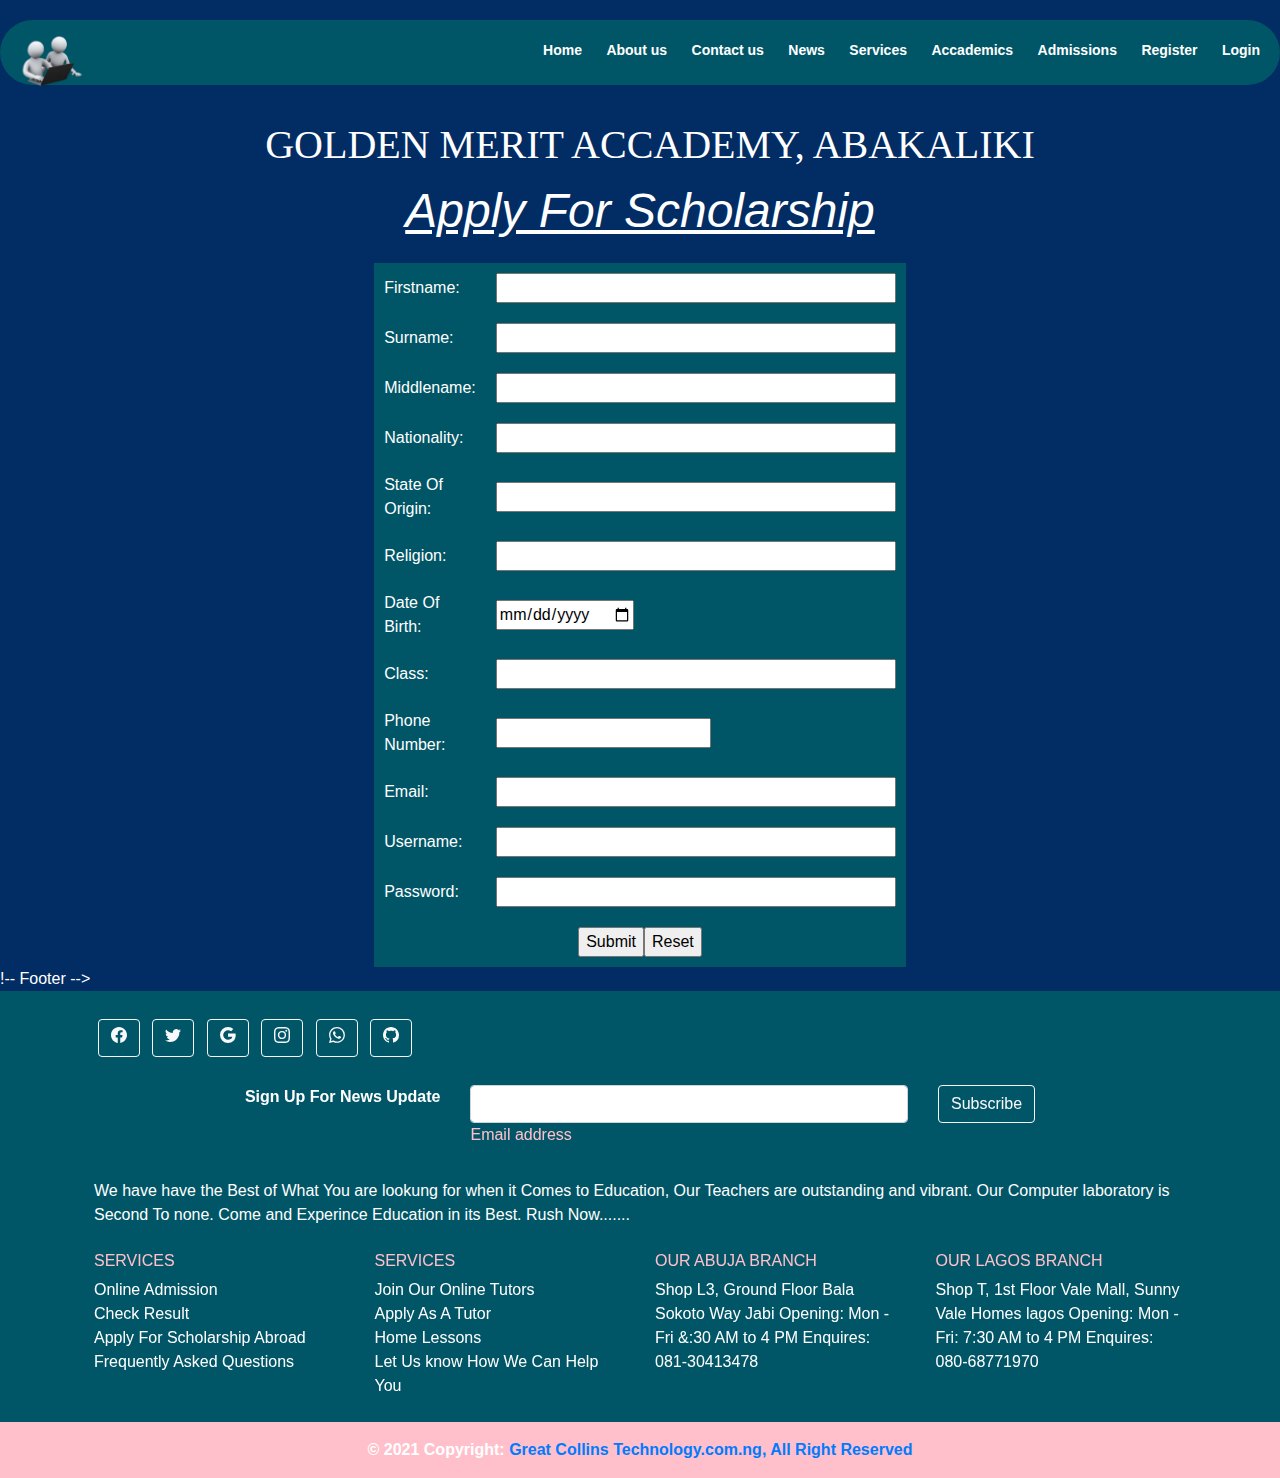
<file: ASSIGN1/scholar.html>
<!DOCTYPE html>
<html>
<head>
      <meta charset="utf-8">

<meta name="viewport" content="width=device-width, initial-scale=1.0, user-scalable=no, maximum-scale=1.0, minimum-scale=1.0">

      <title>Golden Merit Accademy</title>
</head>

<link rel="stylesheet" href="https://stackpath.bootstrapcdn.com/bootstrap/4.1.3/css/bootstrap.min.css">
      <link rel="stylesheet" href="https://stackpath.bootstrapcdn.com/bootstrap/4.1.3/css/bootstrap.min.css">

   <link rel="stylesheet" href="https://stackpath.bootstrapcdn.com/font-awesome/4.7.0/css/font-awesome.min.css">

<link rel="stylesheet" type="text/css" href="gold.css">

<style> 

body{background-color: rgba(2, 044, 100, 1.7);}
</style>

<body>

      <div class="head">
      

</div>

<div id="head">
      <div id="head1"><img src="imgs/log1.png" height="60px"/> </div>
            
            <p>
            
<nav>
      <ul><center>
            <li> <a href="Gold.html">Home</a></li>
            <li> <a href="About.html">About us</a></li>
            <li> <a href="Contact.html">Contact us</a></li>
            <li> <a href="#">News</a>
                  <ul>
                  <li> <a href="Politicalnews.html">Political News</a></li>
                  <li> <a href="Religiousnew.html">Religious News</a></li>
                  <li> <a href="#">Accademic News</a></li>
            </ul></li>
            <li> <a href="#">Services</a></li>
            <li> <a href="#">Accademics</a>
                  <ul>
                  <li> <a href="#">Primary School</a></li>
                  <li> <a href="#">Secondary School</a></li>
                  
            </ul></li>

            <li> <a href="#">Admissions</a>
                  <ul>
                  <li> <a href="#">Apply</a></li>
                  <li> <a href="#">Scholarship</a></li>
                  <li> <a href="#">Alumni</a></li>
            </ul></li>
            <li> <a href="reg.html">Register</a></li>
            <li> <a href="log.html">Login</a></li></center>
      </ul></nav>

<button class="Menu"> Menu</button>
                  <div id= small_nav>
                        <nav>
                   <a href="#">Home</a>
                   <a href="#">About us</a>
                   <a href="#">Contact us</a>
                   <a href="#">Services</a>
                   <a href="#">Register</a>
                   <a href="#">Login</a>
            </nav>
      </div>
</div>


<div id="head2"><font color="#fff">GOLDEN MERIT ACCADEMY, ABAKALIKI</div>
<center><font size="8px" color="#fff"><u><i> Apply For Scholarship</i></u></font><p></p></center>
<p>
<form action="" method="post">
<table cellpadding="10" cellspacing="1" width="500" align="center" bgcolor="#056">
<tr>
<td><font color="#fff"> Firstname:</font></td><td><input type="text" size="40"></td></tr>
<tr>

<tr>
<td><font color="#fff"> Surname:</font></td><td><input type="text" size="40" Pattern="[A-Z ] {10}"  title="Only Uppercase is allowed" ></td></tr>
<tr>
<td><font color="#fff"> Middlename:</font></td><td><input type="text" size="40" Pattern="[A-Z ] {10}"  title="Only Uppercase is allowed" ></td></tr>
<tr>
<td><font color="#fff"> Nationality:</font></td><td><input type="text" size="40" Pattern="[A-Z ] {10}"  title="Only Uppercase is allowed" ></td></tr>
<tr>
<td><font color="#fff"> State Of Origin:</font></td><td><input type="text" size="40" Pattern="[A-Z ] {10}"  title="Only Uppercase is allowed" ></td></tr>

<tr>
<td><font color="#fff"> Religion:</font></td><td><input type="text" size="40" Pattern="[A-Z ] {10}"  title="Only Uppercase is allowed" ></td></tr>
<tr>
<td><font color="#fff"> Date Of Birth:</font></td><td><input type="Date"></td></tr>
<tr>
<td><font color="#fff"> Class:</font></td><td><input type="text" size="40" Pattern="[A-Z ] {10}"  title="Only Uppercase is allowed" ></td></tr>






<td><font color="#fff">Phone Number:</td><td><input type="number" name="ph" Pattern="[0-9]"></td><tr>
<tr>
<td><font color="#fff">Email:</td><td><input type="Email" size="40" ></td></tr>
<td><font color="#fff">Username:</td><td><input type="text" size="40" ></td></tr>
<td><font color="#fff">Password:</td><td><input type="Password" size="40" ></td><tr>
<tr>
<td colspan="2" bgcolor="#056" align="center"> <input type="Submit" Value="Submit"><input type="Reset" Value="Reset"></td></tr>
</table></form> 

!-- Footer -->
<div class="footer" >
  <!-- Grid container -->
  <div class="container p-4">
    <!-- Section: Social media -->
    <section class="mb-4" >
      <!-- Facebook -->
       <a class="btn btn-outline-light btn-floating m-1" href="#!" role="button"
        ><i class="fab fa-linkedin-in"><svg xmlns="http://www.w3.org/2000/svg" width="16" height="16" fill="currentColor" class="bi bi-facebook" viewBox="0 0 16 16">
  <path d="M16 8.049c0-4.446-3.582-8.05-8-8.05C3.58 0-.002 3.603-.002 8.05c0 4.017 2.926 7.347 6.75 7.951v-5.625h-2.03V8.05H6.75V6.275c0-2.017 1.195-3.131 3.022-3.131.876 0 1.791.157 1.791.157v1.98h-1.009c-.993 0-1.303.621-1.303 1.258v1.51h2.218l-.354 2.326H9.25V16c3.824-.604 6.75-3.934 6.75-7.951z"/>
</svg></i
      ></a>

      

      <!-- Twitter -->
      <a class="btn btn-outline-light btn-floating m-1" href="#!" role="button"
        ><i class="fab fa-linkedin-in"><svg xmlns="http://www.w3.org/2000/svg" width="16" height="16" fill="currentColor" class="bi bi-twitter" viewBox="0 0 16 16">
  <path d="M5.026 15c6.038 0 9.341-5.003 9.341-9.334 0-.14 0-.282-.006-.422A6.685 6.685 0 0 0 16 3.542a6.658 6.658 0 0 1-1.889.518 3.301 3.301 0 0 0 1.447-1.817 6.533 6.533 0 0 1-2.087.793A3.286 3.286 0 0 0 7.875 6.03a9.325 9.325 0 0 1-6.767-3.429 3.289 3.289 0 0 0 1.018 4.382A3.323 3.323 0 0 1 .64 6.575v.045a3.288 3.288 0 0 0 2.632 3.218 3.203 3.203 0 0 1-.865.115 3.23 3.23 0 0 1-.614-.057 3.283 3.283 0 0 0 3.067 2.277A6.588 6.588 0 0 1 .78 13.58a6.32 6.32 0 0 1-.78-.045A9.344 9.344 0 0 0 5.026 15z"/>
</svg></i
      ></a>


      <!-- Google -->
      <a class="btn btn-outline-light btn-floating m-1" href="#!" role="button"
        ><i class="fab fa-google-square"><svg xmlns="http://www.w3.org/2000/svg" width="16" height="16" fill="currentColor" class="bi bi-google" viewBox="0 0 16 16">
  <path d="M15.545 6.558a9.42 9.42 0 0 1 .139 1.626c0 2.434-.87 4.492-2.384 5.885h.002C11.978 15.292 10.158 16 8 16A8 8 0 1 1 8 0a7.689 7.689 0 0 1 5.352 2.082l-2.284 2.284A4.347 4.347 0 0 0 8 3.166c-2.087 0-3.86 1.408-4.492 3.304a4.792 4.792 0 0 0 0 3.063h.003c.635 1.893 2.405 3.301 4.492 3.301 1.078 0 2.004-.276 2.722-.764h-.003a3.702 3.702 0 0 0 1.599-2.431H8v-3.08h7.545z"/>
</svg></i
      ></a>


      <!-- Instagram -->
      <a class="btn btn-outline-light btn-floating m-1" href="#!" role="button"
        ><i class="fab fa-linkedin-in"><svg xmlns="http://www.w3.org/2000/svg" width="16" height="16" fill="currentColor" class="bi bi-instagram" viewBox="0 0 16 16">
  <path d="M8 0C5.829 0 5.556.01 4.703.048 3.85.088 3.269.222 2.76.42a3.917 3.917 0 0 0-1.417.923A3.927 3.927 0 0 0 .42 2.76C.222 3.268.087 3.85.048 4.7.01 5.555 0 5.827 0 8.001c0 2.172.01 2.444.048 3.297.04.852.174 1.433.372 1.942.205.526.478.972.923 1.417.444.445.89.719 1.416.923.51.198 1.09.333 1.942.372C5.555 15.99 5.827 16 8 16s2.444-.01 3.298-.048c.851-.04 1.434-.174 1.943-.372a3.916 3.916 0 0 0 1.416-.923c.445-.445.718-.891.923-1.417.197-.509.332-1.09.372-1.942C15.99 10.445 16 10.173 16 8s-.01-2.445-.048-3.299c-.04-.851-.175-1.433-.372-1.941a3.926 3.926 0 0 0-.923-1.417A3.911 3.911 0 0 0 13.24.42c-.51-.198-1.092-.333-1.943-.372C10.443.01 10.172 0 7.998 0h.003zm-.717 1.442h.718c2.136 0 2.389.007 3.232.046.78.035 1.204.166 1.486.275.373.145.64.319.92.599.28.28.453.546.598.92.11.281.24.705.275 1.485.039.843.047 1.096.047 3.231s-.008 2.389-.047 3.232c-.035.78-.166 1.203-.275 1.485a2.47 2.47 0 0 1-.599.919c-.28.28-.546.453-.92.598-.28.11-.704.24-1.485.276-.843.038-1.096.047-3.232.047s-2.39-.009-3.233-.047c-.78-.036-1.203-.166-1.485-.276a2.478 2.478 0 0 1-.92-.598 2.48 2.48 0 0 1-.6-.92c-.109-.281-.24-.705-.275-1.485-.038-.843-.046-1.096-.046-3.233 0-2.136.008-2.388.046-3.231.036-.78.166-1.204.276-1.486.145-.373.319-.64.599-.92.28-.28.546-.453.92-.598.282-.11.705-.24 1.485-.276.738-.034 1.024-.044 2.515-.045v.002zm4.988 1.328a.96.96 0 1 0 0 1.92.96.96 0 0 0 0-1.92zm-4.27 1.122a4.109 4.109 0 1 0 0 8.217 4.109 4.109 0 0 0 0-8.217zm0 1.441a2.667 2.667 0 1 1 0 5.334 2.667 2.667 0 0 1 0-5.334z"/>
</svg></i
      ></a>


      <!-- Whatsapp-->
      <a class="btn btn-outline-light btn-floating m-1" href="#!" role="button"
        ><i class="fab fa-linkedin-in"><svg xmlns="http://www.w3.org/2000/svg" width="16" height="16" fill="currentColor" class="bi bi-whatsapp" viewBox="0 0 16 16">
  <path d="M13.601 2.326A7.854 7.854 0 0 0 7.994 0C3.627 0 .068 3.558.064 7.926c0 1.399.366 2.76 1.057 3.965L0 16l4.204-1.102a7.933 7.933 0 0 0 3.79.965h.004c4.368 0 7.926-3.558 7.93-7.93A7.898 7.898 0 0 0 13.6 2.326zM7.994 14.521a6.573 6.573 0 0 1-3.356-.92l-.24-.144-2.494.654.666-2.433-.156-.251a6.56 6.56 0 0 1-1.007-3.505c0-3.626 2.957-6.584 6.591-6.584a6.56 6.56 0 0 1 4.66 1.931 6.557 6.557 0 0 1 1.928 4.66c-.004 3.639-2.961 6.592-6.592 6.592zm3.615-4.934c-.197-.099-1.17-.578-1.353-.646-.182-.065-.315-.099-.445.099-.133.197-.513.646-.627.775-.114.133-.232.148-.43.05-.197-.1-.836-.308-1.592-.985-.59-.525-.985-1.175-1.103-1.372-.114-.198-.011-.304.088-.403.087-.088.197-.232.296-.346.1-.114.133-.198.198-.33.065-.134.034-.248-.015-.347-.05-.099-.445-1.076-.612-1.47-.16-.389-.323-.335-.445-.34-.114-.007-.247-.007-.38-.007a.729.729 0 0 0-.529.247c-.182.198-.691.677-.691 1.654 0 .977.71 1.916.81 2.049.098.133 1.394 2.132 3.383 2.992.47.205.84.326 1.129.418.475.152.904.129 1.246.08.38-.058 1.171-.48 1.338-.943.164-.464.164-.86.114-.943-.049-.084-.182-.133-.38-.232z"/>
</svg></i
      ></a>

      <!-- Github -->
      <a class="btn btn-outline-light btn-floating m-1" href="#!" role="button"
        ><i class="fab fa-linkedin-in"><svg xmlns="http://www.w3.org/2000/svg" width="16" height="16" fill="currentColor" class="bi bi-github" viewBox="0 0 16 16">
  <path d="M8 0C3.58 0 0 3.58 0 8c0 3.54 2.29 6.53 5.47 7.59.4.07.55-.17.55-.38 0-.19-.01-.82-.01-1.49-2.01.37-2.53-.49-2.69-.94-.09-.23-.48-.94-.82-1.13-.28-.15-.68-.52-.01-.53.63-.01 1.08.58 1.23.82.72 1.21 1.87.87 2.33.66.07-.52.28-.87.51-1.07-1.78-.2-3.64-.89-3.64-3.95 0-.87.31-1.59.82-2.15-.08-.2-.36-1.02.08-2.12 0 0 .67-.21 2.2.82.64-.18 1.32-.27 2-.27.68 0 1.36.09 2 .27 1.53-1.04 2.2-.82 2.2-.82.44 1.1.16 1.92.08 2.12.51.56.82 1.27.82 2.15 0 3.07-1.87 3.75-3.65 3.95.29.25.54.73.54 1.48 0 1.07-.01 1.93-.01 2.2 0 .21.15.46.55.38A8.012 8.012 0 0 0 16 8c0-4.42-3.58-8-8-8z"/>
</svg></i
      ></a>

    </section>
    <!-- Section: Social media -->

    <!-- Section: Form -->
    <section class="">
      <form action="">
        <!--Grid row-->
        <div class="row d-flex justify-content-center">
          <!--Grid column-->
          <div class="col-auto" >
          
              <strong><font color="#fff">Sign Up For News Update</font></strong>
            </p>
          </div>
          <!--Grid column-->

          <!--Grid column-->
          <div class="col-md-5 col-12">
            <!-- Email input -->
            <div class="form-outline form-white mb-4">
              <input type="email" id="form5Example2" class="form-control" />
              <label class="form-label" for="form5Example2"><font color="pink">Email address</font></label>
            </div>
          </div>
          <!--Grid column-->

          <!--Grid column-->
          <div class="col-auto">
            <!-- Submit button -->
            <button type="submit" class="btn btn-outline-light mb-4">
              Subscribe
            </button>
          </div>
          <!--Grid column-->
        </div>
        <!--Grid row-->
      </form>
    </section>
    <!-- Section: Form -->

    <!-- Section: Text -->
    <section class="mb-4">
     
       <font color="white"> We have have the Best of What You are lookung for when it Comes to Education, Our Teachers are outstanding and vibrant. Our Computer  laboratory is Second To none. Come and Experince Education in its Best. Rush Now.......</font>
    </section>
    <!-- Section: Text -->

    <!-- Section: Links -->
    <section class="">
      <!--Grid row-->
      <div class="row">
        <!--Grid column-->
        <div class="col-lg-3 col-md-6 mb-4 mb-md-0">
          <h6 class="text-uppercase"><font color="pink">SERVICES</font></h6>

          <ul class="list-unstyled mb-0">
            <li>
              <a href="#!" class="text-white">Online Admission</a>
            </li>
            <li>
              <a href="#!" class="text-white">Check Result</a>
            </li>
            <li>
              <a href="#!" class="text-white">Apply For Scholarship Abroad</a>
            </li>
            <li>
              <a href="#!" class="text-white">Frequently Asked Questions</a>
            </li>
          </ul>
        </div>
        <!--Grid column-->

        <!--Grid column-->
        <div class="col-lg-3 col-md-6 mb-4 mb-md-0">
          <h6 class="text-uppercase"><font color="pink">Services</font></h6>

          <ul class="list-unstyled mb-0">
            <li>
              <a href="#!" class="text-white">Join Our Online Tutors</a>
            </li>
            <li>
              <a href="#!" class="text-white">Apply As A Tutor</a>
            </li>
            <li>
              <a href="#!" class="text-white">Home Lessons</a>
            </li>
            <li>
              <a href="#!" class="text-white">Let Us know How We Can Help You</a>
            </li>
          </ul>
        </div>
        <!--Grid column-->

        <!--Grid column-->
        <div class="col-lg-3 col-md-6 mb-4 mb-md-0">
          <h6 class="text-uppercase"><font color="pink">Our Abuja Branch</font></h6>

          <ul class="list-unstyled mb-0">
            <li>
             <font color="#fff"> Shop L3, Ground Floor
Bala Sokoto Way
Jabi
 
Opening: Mon - Fri &:30 AM to 4 PM
Enquires: 081-30413478 </font>           </li>
            
          </ul>
        </div>
        <!--Grid column-->

        <!--Grid column-->
        <div class="col-lg-3 col-md-6 mb-4 mb-md-0">
          <h6 class="text-uppercase"><font color="pink">Our Lagos Branch</font></h6>

          <ul class="list-unstyled mb-0">
            <li>
              <font color="#fff">Shop T, 1st Floor
Vale Mall, Sunny Vale Homes
lagos
 
Opening: Mon - Fri: 7:30 AM to 4 PM
Enquires: 080-68771970</font>
            </li>
           
          </ul>
        </div>
        <!--Grid column-->
      </div>
      <!--Grid row-->
    </section>
    <!-- Section: Links -->
  </div>
  <!-- Grid container -->

  <!-- Copyright -->
  <div class="text-center p-3" style="background-color:pink;">
    <b>© 2021 Copyright:
    <a class="text-black" href="https://mdbootstrap.com/"><b>Great Collins Technology.com.ng, All Right Reserved</a>
  </div>
  <!-- Copyright -->
</footer>




<script src="https:/g/cdnjs.cloudflare.com/ajax/libs/jquery/3.6.0/jquery.min.js"></script>
<script src="https://stackpath.bootstrapcdn.com/bootstrap/4.1.3/js/bootstrap.min.js"></script>

<script src="https://code.jquery.com/jquery-3.3.1.slim.min.js"></script>
<script src="https://cdnjs.cloudflare.com/ajax/libs/popper.js/1.14.3/umd/popper.min.js"></script>


  <script src="https://ajax.googleapis.com/ajax/libs/jquery/3.5.1/jquery.min.js"></script>
  <script src="https://maxcdn.bootstrapcdn.com/bootstrap/3.4.1/js/bootstrap.min.js"></script>
</body>
</html>
</file>
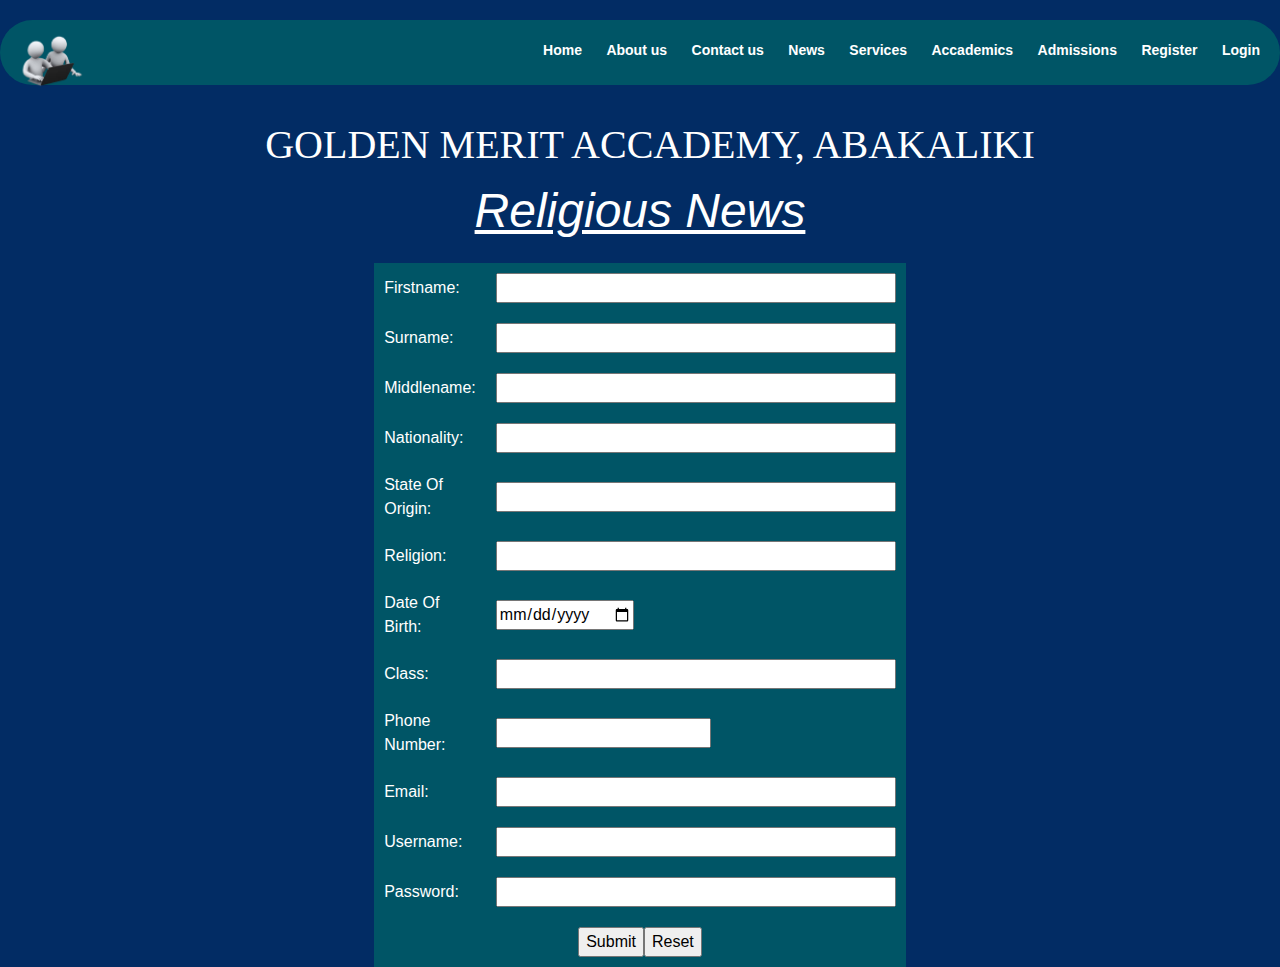
<file: ASSIGN1/Services.html>
<!DOCTYPE html>
<html>
<head>
      <meta charset="utf-8">

<meta name="viewport" content="width=device-width, initial-scale=1.0, user-scalable=no, maximum-scale=1.0, minimum-scale=1.0">

      <title>Golden Merit Accademy</title>
</head>

<link rel="stylesheet" href="https://stackpath.bootstrapcdn.com/bootstrap/4.1.3/css/bootstrap.min.css">
      <link rel="stylesheet" href="https://stackpath.bootstrapcdn.com/bootstrap/4.1.3/css/bootstrap.min.css">

   <link rel="stylesheet" href="https://stackpath.bootstrapcdn.com/font-awesome/4.7.0/css/font-awesome.min.css">

<link rel="stylesheet" type="text/css" href="gold.css">

<style> 

body{background-color: rgba(2, 044, 100, 1.7);}
</style>

<body>

      <div class="head">
      

</div>

<div id="head">
      <div id="head1"><img src="imgs/log1.png" height="60px"/> </div>
            
            <p>
            
<nav>
      <ul><center>
            <li> <a href="Gold.html">Home</a></li>
            <li> <a href="About.html">About us</a></li>
            <li> <a href="Contact.html">Contact us</a></li>
            <li> <a href="#">News</a>
                  <ul>
                  <li> <a href="Politicalnews.html">Political News</a></li>
                  <li> <a href="Religiousnew.html">Religious News</a></li>
                  <li> <a href="#">Accademic News</a></li>
            </ul></li>
            <li> <a href="#">Services</a></li>
            <li> <a href="#">Accademics</a>
                  <ul>
                  <li> <a href="#">Primary School</a></li>
                  <li> <a href="#">Secondary School</a></li>
                  
            </ul></li>

            <li> <a href="#">Admissions</a>
                  <ul>
                  <li> <a href="#">Apply</a></li>
                  <li> <a href="#">Scholarship</a></li>
                  <li> <a href="#">Alumni</a></li>
            </ul></li>
            <li> <a href="#">Register</a></li>
            <li> <a href="#">Login</a></li></center>
      </ul></nav>

<button class="Menu"> Menu</button>
                  <div id= small_nav>
                        <nav>
                   <a href="#">Home</a>
                   <a href="#">About us</a>
                   <a href="#">Contact us</a>
                   <a href="#">Services</a>
                   <a href="#">Register</a>
                   <a href="#">Login</a>
            </nav>
      </div>
</div>


<div id="head2"><font color="#fff">GOLDEN MERIT ACCADEMY, ABAKALIKI</div>
<center><font size="8px" color="#fff"><u><i>Religious News</i></u></font><p></p></center>
<p>
<form action="" method="post">
<table cellpadding="10" cellspacing="1" width="500" align="center" bgcolor="#056">
<tr>
<td><font color="#fff"> Firstname:</font></td><td><input type="text" size="40"></td></tr>
<tr>

<tr>
<td><font color="#fff"> Surname:</font></td><td><input type="text" size="40" Pattern="[A-Z ] {10}"  title="Only Uppercase is allowed" ></td></tr>
<tr>
<td><font color="#fff"> Middlename:</font></td><td><input type="text" size="40" Pattern="[A-Z ] {10}"  title="Only Uppercase is allowed" ></td></tr>
<tr>
<td><font color="#fff"> Nationality:</font></td><td><input type="text" size="40" Pattern="[A-Z ] {10}"  title="Only Uppercase is allowed" ></td></tr>
<tr>
<td><font color="#fff"> State Of Origin:</font></td><td><input type="text" size="40" Pattern="[A-Z ] {10}"  title="Only Uppercase is allowed" ></td></tr>

<tr>
<td><font color="#fff"> Religion:</font></td><td><input type="text" size="40" Pattern="[A-Z ] {10}"  title="Only Uppercase is allowed" ></td></tr>
<tr>
<td><font color="#fff"> Date Of Birth:</font></td><td><input type="Date"></td></tr>
<tr>
<td><font color="#fff"> Class:</font></td><td><input type="text" size="40" Pattern="[A-Z ] {10}"  title="Only Uppercase is allowed" ></td></tr>






<td><font color="#fff">Phone Number:</td><td><input type="number" name="ph" Pattern="[0-9]"></td><tr>
<tr>
<td><font color="#fff">Email:</td><td><input type="Email" size="40" ></td></tr>
<td><font color="#fff">Username:</td><td><input type="text" size="40" ></td></tr>
<td><font color="#fff">Password:</td><td><input type="Password" size="40" ></td><tr>
<tr>
<td colspan="2" bgcolor="#056" align="center"> <input type="Submit" Value="Submit"><input type="Reset" Value="Reset"></td></tr>
</table></form>
</file>
<file: ASSIGN1/style.css>
body{background-color: rgba(100,0,0,0.6); margin:0px; 

 }


*{
	box-sizing: border-box;
}

.main{
	display: flex;
	align-content:center ;
	margin: 0px;
	background-color: red;
	line-height: 10px;
	flex-wrap: wrap;
}

	.im1{
		display: flex;
		justify-content: center;
		flex-wrap: wrap;
		width: 100%;
	}
#im{
	width: 40%;vertical-align: top;
}

#im2{ padding: 10px; text-align: justify; font-size: 18px;
 font-weight: 4pt; font-family:serif; text-indent: 20px; width: 60%; vertical-align: top;}

 #imgx{
	width:500px;
	height:500px ;
}



.main1{
	font-size: 20px; font-family: cursive; color: white;
}

#but{
	background-color: red;
	color: yellow; border: 0px;
	box-shadow: green;
}

nav ul {
	margin:0px; 
list-style-type: none; padding-left: 300px; 
}

nav ul  li{
	display:inline-block;}

nav ul li:hover{
	background-color: blue;
}

nav ul ul{  
display:none;position: absolute; background-color:white;width: 10px;
}


nav ul li:hover>ul {
 display:block; 
} 
nav ul ul li{
display:block;
}



nav ul li a:link {
display:block; padding:10px; text-decoration:none; color:#fff; font-size:14px; font-family:arial; font-weight:bold;}

nav ul li a,visited {
display:block; padding:10px; text-decoration:none; color:#fff; font-size:14px; font-family:arial; font-weight:bold;
}
nav ul li a: hover {
 color:yellow;
}
nav ul li a:focus {
background-color:pink;
}





	




#small_nav{
	display: none;

}

nav a{
	text-decoration: none;
	color: white;
}




.Menu{
	display: none;
}






@media screen and (max-width:640px){

nav{
	display: none;
}

#im2{margin-top: 100px;padding: 10px; text-align: justify; font-size: 14px; 
	width: 100%;
	text-align: center; 
}
#imgx{
	width:95%;
	height:100% ;
}

#im{
	width: 100%;
	text-align: center;
}

#small_nav div {
	display:none;
}
#small_nav a{
	display: block;
	color: green;
	
}

.Menu{
	top: 30px;
	right: 5px;
	position: absolute;
	display: block;
	font-size: 30px;
background-color: yellow;}
}

@media screen and (max-width:400px){

nav{
	display: none;
}



#small_nav div {
	display:none;
}
#small_nav a{
	display: block;
	color: green;
	
}

.Menu{
	top: 30px;
	right: 5px;
	position: absolute;
	display: block;
	font-size: 20px;
background-color: yellow;}
}
@media screen and (max-width:768px){

nav{
	display: none;
}



#small_nav div {
	display:none;
}
#small_nav a{
	display: block;
	color: green;
	
}

.Menu{
	top: 30px;
	right: 5px;
	position: absolute;
	display: block;
	font-size: 50px;
background-color: yellow;}
}
</file>
<file: ASSIGN1/gold.css>
body{ background-color: rgba(0, 4, 44, 0); }


#head{margin-top:20px ;
	margin-bottom: 30px;
	display: flex;
	height: 65px; 
	background-color: #056; padding: 10px;
	flex-wrap: nowrap;
	justify-content: space-between;
	border-radius: 40px;
	position: sticky;
	top: 0px;
 
}


.footer{
	background-color: #056;
	margin-top: 0px;
}

#head1{
	margin-top: ;
	margin-bottom: 50px;
	
	
}
#head2{
	
	font-size: 40px; color: #145a32;
	 margin-left: ;
	text-align: center;
	align-content: space-between;
	background-color: ;
	text-indent: 20PX;
	font-family: arial black;
	text-align: center;

}

nav ul{
	padding: 0px;    margin: 0px;list-style-type: none; }
nav ul li{
	display: inline-block;
}
nav ul li:hover{
	background-color: pink;border-radius: 40px; }
nav ul ul{
	position: absolute; display: none; background-color: #056;
	border-radius: 40px;
}
nav ul li:hover> ul{
 display:block;
  }


 nav ul ul li { 
display:block;
}
nav{ background-color:#056;
}
nav ul li a:link {
display:block; padding:10px; text-decoration:none; color:#fff; 
font-size:14px; font-family:arial; font-weight:bold; }

nav ul li a,visited {
display:block; padding:10px; text-decoration:none; color:#fff;
 font-size:14px; font-family:arial; font-weight:bold;
}
nav ul li a: hover {
 color:yellow;
}
nav ul li a:focus {
	border-radius: 40px;
background-color:pink;
}

#small_nav{
	display: none;

}

nav a{
	text-decoration: none;
	color: white;
}

.Menu{
	display: none;
}




#body{
	display: flex;
	padding: 50px;
	flex-wrap: nowrap;
	justify-content: space-evenly;

}
#body1{
	margin-top: 28px; 
}

#body2{
	padding: 0px; margin-top: 0px;
	padding-left: 25px;
	text-indent: 20px;
	padding-top: 10px;
}
#but{
	color: #fff;
	background-color: #056;
	border: 0px;
	border-radius: 20px;
	height: 30px;
}


*{ box-sizing: border-box; }

#center{
	
	text-align: center;
	margin-left: 400px;
	text-indent:  10px;
	background-color: ;
	height: auto;
	width: 50%;

}




@media screen and (max-width: 950px){

nav{
	display: none;
}

#small_nav div {
	display: none;
}

#small_nav a{
	background-color: green;
	display: block;
	color: white;
}
.Menu{
	top: 20px;
	right: 5px;
	position: fixed;
	display: block;
	font-size: 30px;
	border-radius: 40px;
}
#body{
	display: flex;
	flex-wrap: wrap;
}
#body1{
	width: 100%;
}

#body2{
	/*margin-top: 500px;*/
}
#im{
	width: 100%; }
}

#head2{
	margin-top: 0px;
	text-align: center;
	font-size: 40px;
}

}

#about{
	text-align: center; font-size: 14px;
	font-family: serif;
}
#text{
	text-align: center;
	justify-content: center;
	width: 700px; margin-top: 30px;
}
#sec{
	background-color: ;
	width: 100%;
	margin-top: 200px;}


#center{
	
	text-align: center;
	margin-left: 300px;
	text-indent:  10px;
	background-color: ;
	height: auto;
	width: 50%;}



}
</file>
